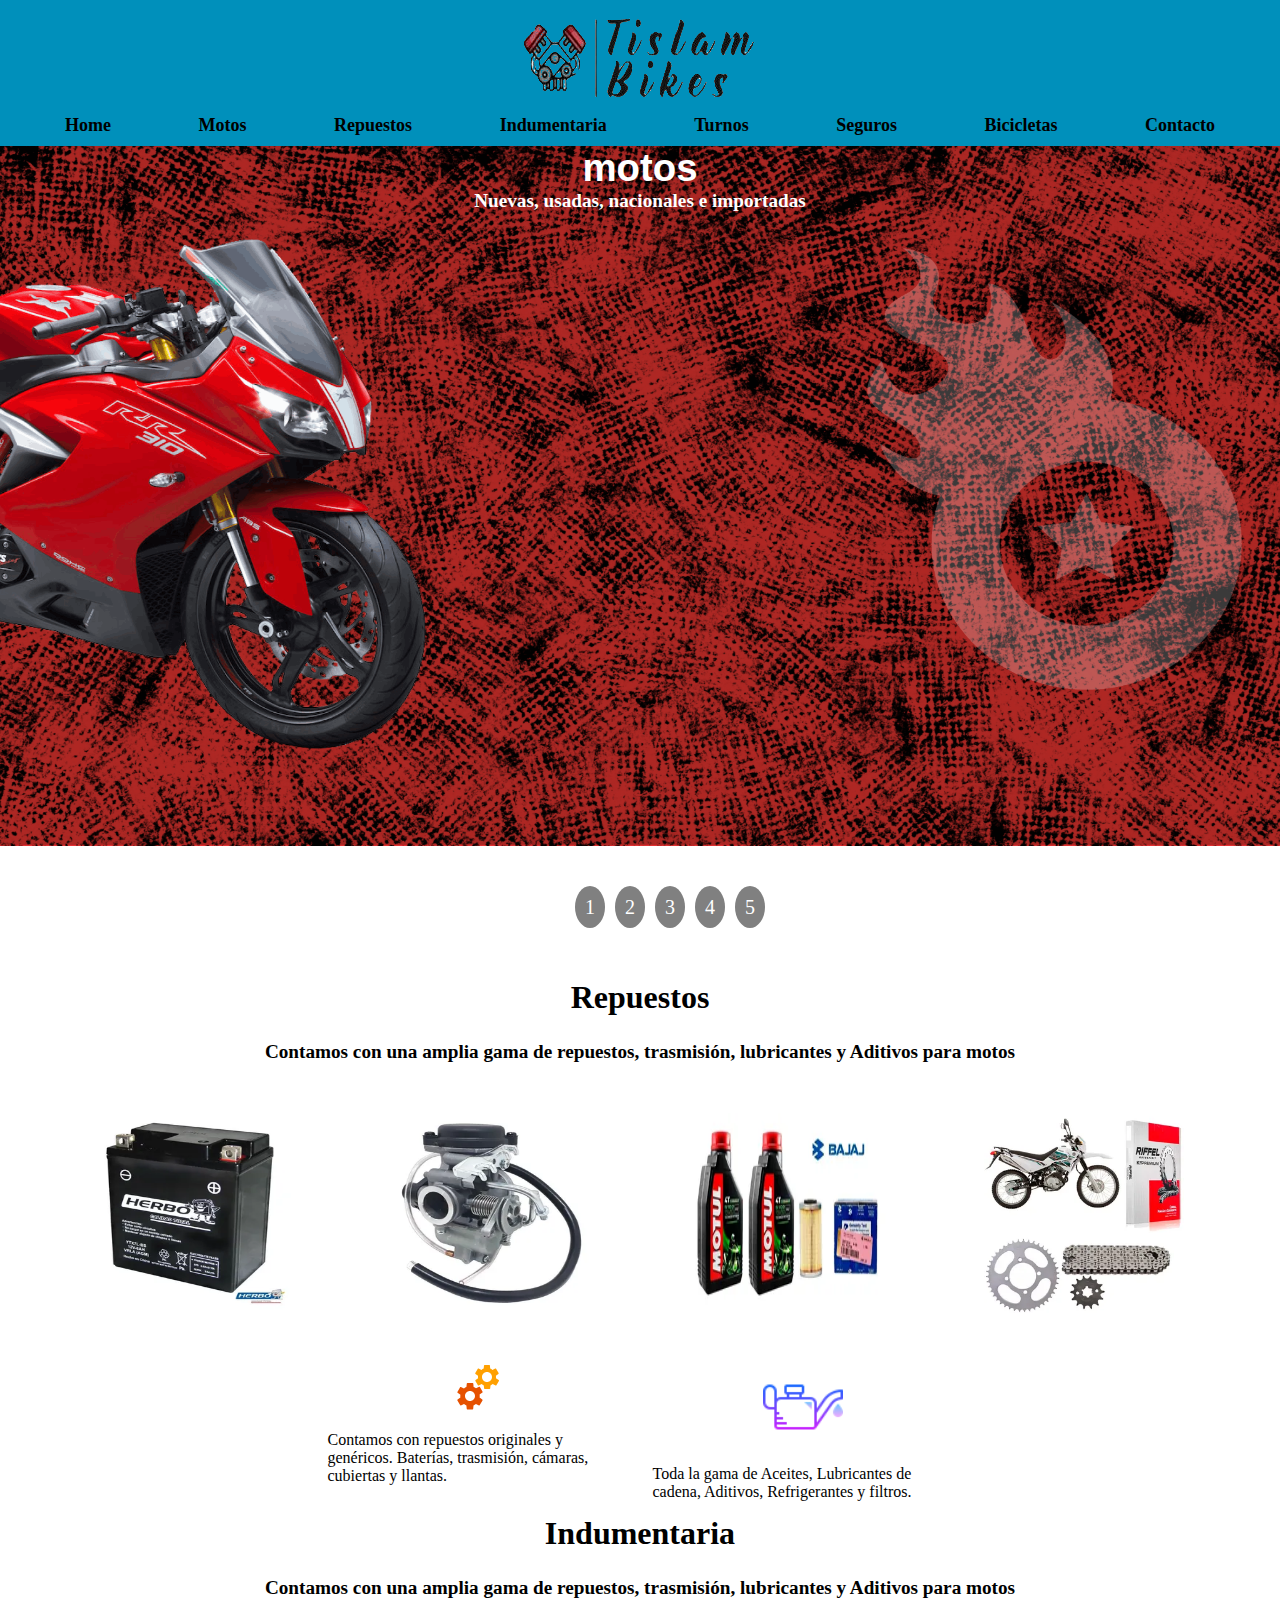
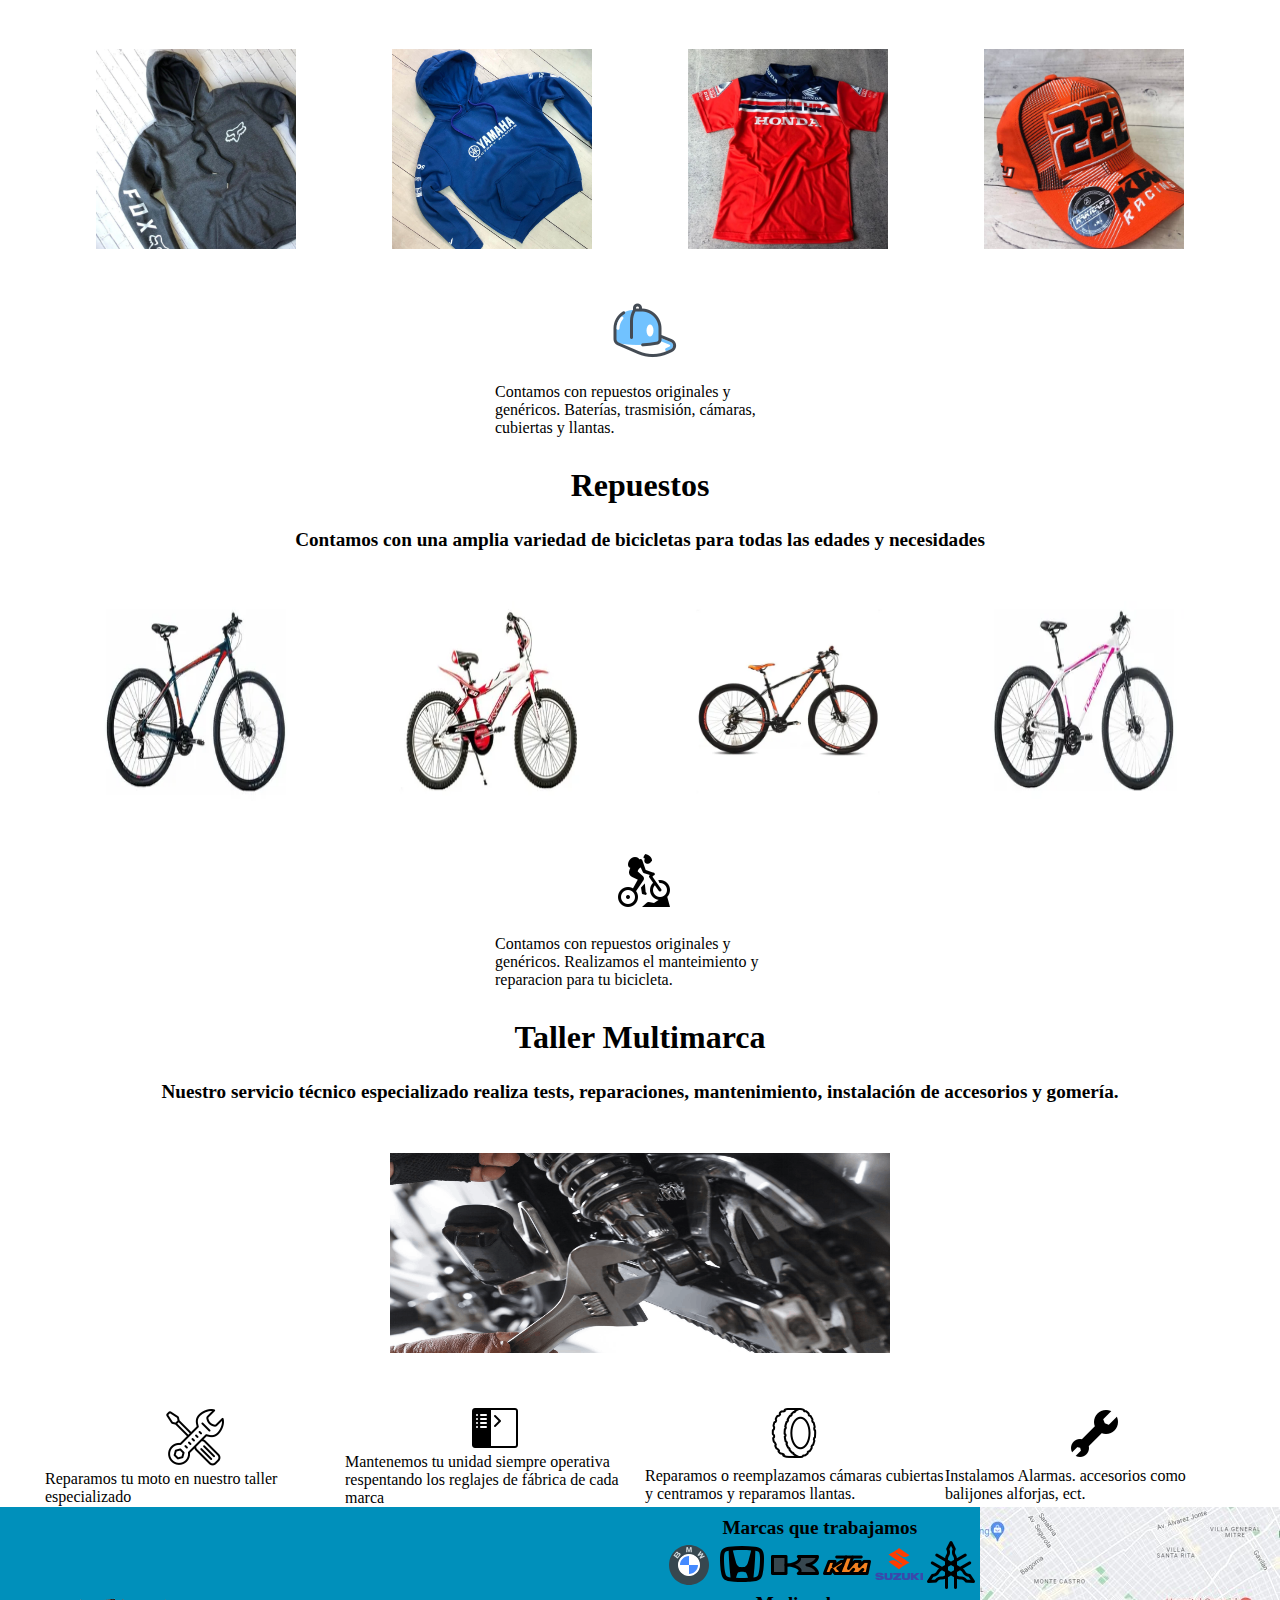
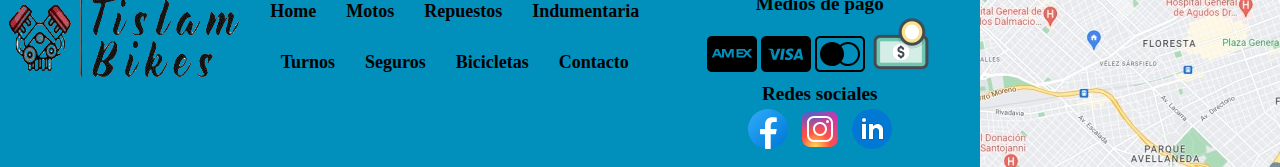
<file: index.html>
<!DOCTYPE html>
<html lang="en">
    <head>
        <meta charset="UTF-8">
        <meta http-equiv="X-UA-Compatible" content="IE=edge">
        <meta name="viewport" content="width=device-width, initial-scale=1.0">
        <link href="https://cdn.jsdelivr.net/npm/bootstrap@5.1.3/dist/css/bootstrap.min.css" rel="stylesheet" integrity="sha384-1BmE4kWBq78iYhFldvKuhfTAU6auU8tT94WrHftjDbrCEXSU1oBoqyl2QvZ6jIW3" crossorigin="anonymous">
        <link rel="stylesheet" href="./estilos/style.css">
        <meta name="keywords" content="moto, yamaha, honda, kawasaki, suzuki, bmw, repuestos, indumentaria, redbull, service">
        <meta name="description" content="Venta, servicio de motos, venta de indumentaria y repuestos.">
        <title>Desarrollo Web</title> <!-- eSTO MODIFICA LO QUE APARECE EN LA PESTAñA--> 
    </head>
        <header>  
            <nav class="bNav">
                    <img class="logo" src="./images/archivos para desarrollo web/seccion index/logo tislam.png" alt="logo tislam">
                    <input type="checkBox" id="check">
                    <label for="check" class="checkBtn">
                        <i class="menuIcon"> 
                            <img src="./images/archivos para desarrollo web/seccion index/icons8-menú.svg" alt="icono menu">
                        </i>
                    </label>
                    <ul class="menu">
                        <li class="navMenuItem">
                            <a class="navMenu" href="index.html">Home</a>
                        </li>
                        <li class="navMenuItem">
                            <a class="navMenu" href="./secciones/motos.html">Motos</a>
                        </li>
                        <li class="navMenuItem">
                            <a class="navMenu" href="./secciones/repuestos.html">Repuestos</a>
                        </li>
                        <li class="navMenuItem">
                            <a class="navMenu" href="./secciones/indumentaria.html">Indumentaria</a>
                        </li>
                        <li class="navMenuItem">
                            <a class="navMenu" href="./secciones/turnos.html">Turnos</a>
                        </li>
                        <li class="navMenuItem">
                            <a class="navMenu" href="./secciones/seguros.html">Seguros</a>
                        </li>
                        <li class="navMenuItem">
                            <a class="navMenu" href="./secciones/bicicletas.html">Bicicletas</a>
                        </li>
                        <li class="navMenuItem">
                            <a class="navMenu" href="./secciones/contacto.html">Contacto</a>
                        </li>
                    </ul> 
                </nav>
        </header>
        <body>
            <section>
                <div class="contenedorHome">
                    <div class="slider">  
                        <ul class="sliders">
                            <li id="sliders1">
                                <img src="./images/archivos para desarrollo web/seccion index/home/motos.png" alt="motos">
                                <div class="seccionTitulosInfo">
                                    <h1>motos</h1>
                                    <p class="informacionTitulos">Nuevas, usadas, nacionales e importadas</p>
                                </div>
                            </li>
                            <li id="sliders2">  
                                <img src="./images/archivos para desarrollo web/seccion index/home/taller.jpg" alt="taller">
                                <div class="seccionTitulosInfo">
                                    <h1>TALLER MULTIMARCA</h1>
                                    <p class="informacionTitulos">Servicio técnico especializado, Se realizan tests, reparaciones, mantenimiento,
                                        instalación de accesorios y gomería
                                    </p>
                                </div>
                            </li>
                            <li id="sliders3">
                                <img src="./images/archivos para desarrollo web/seccion index/home/seguros.jpg" alt="seguros">
                                <div class="seccionTitulosInfo">
                                    <h1>SEGURO y ALARMAS</h1>
                                    <p class="informacionTitulos">Cotización de seguro con tarjeta para circular y contra robo y hurto.
                                    </p>
                                </div>
                            </li>
                            <li id="sliders4">
                                <img src="./images/archivos para desarrollo web/seccion index/home/medios de pago.jpg" alt="medios de pago">
                                <div class="seccionTitulosInfo">
                                    <h1>FINANCIACIÓN</h1>
                                    <p class="informacionTitulos">Pagános con tarjeta de débito y crédito en cuotas.
                                    </p>
                                </div>
                            </li>
                            <li id="sliders5">
                                <img src="./images/archivos para desarrollo web/seccion index/home/repuestos.png" alt="repuestos">
                                <div class="menuCarrousel">
                                    <h1>REPUESTOS y LUBRICANTES</h1>
                                    <p class="informacionTitulos">Contamos con una amplia gama de repuestos, trasmisión, lubricantes y Aditivos para motos y generadores.
                                    </p>
                                </div>
                            </li>   
                        </ul>
                    </div>
                    <div class="vistInfor"> 
                        <ul class="menuCarrousel">
                            <li>
                                <a href="#sliders1">1</a>
                            </li>
                            <li>
                                <a href="#sliders2">2</a>
                            </li>
                            <li>
                                <a href="#sliders3">3</a>
                            </li>
                            <li>
                                <a href="#sliders4">4</a>
                            </li>
                            <li>
                                <a href="#sliders5">5</a>
                            </li>
                        </ul>
                    </div>
                <div class="indexInformacion">
                    <div class="indexDescripcionInformacion">
                        <h1>Repuestos</h1>
                        <p>Contamos con una amplia gama de repuestos, trasmisión, lubricantes y Aditivos para motos</p>
                    </div>
                    <div class="imagenesIndexInformacion">
                        <img src="./images/archivos para desarrollo web/seccion repuestos/bateria cg ybr.webp" alt="Bateria ybr cg">
                        <img src="./images/archivos para desarrollo web/seccion repuestos/carburador fz 16.webp" alt="carburador fz">
                        <img src="./images/archivos para desarrollo web/seccion repuestos/kit service bajaj ns200.webp" alt="kit service bajaj">
                        <img src="./images/archivos para desarrollo web/seccion repuestos/transmision xtz 125.webp" alt="transmision xtz">
                    </div>
                    <div class="informacionAdicional">
                        <div class="informacionAdicionalDescipcion">
                            <img src="./images/archivos para desarrollo web/seccion index/home/icons8-chebrón-hacia-la-derecha-ios-16-glyph/icons8-servicios.svg" alt="icono repuestos">
                            <p>Contamos con repuestos originales y genéricos.
                                Baterías, trasmisión, cámaras, cubiertas y llantas.</p>
                        </div>
                        <div class="informacionAdicionalDescipcionAceite">
                            <img src="./images/archivos para desarrollo web/seccion index/home/icons8-chebrón-hacia-la-derecha-ios-16-glyph/icons8-aceite-de-motor-64.png" alt="icono aceite">
                            <p>Toda la gama de Aceites, Lubricantes de cadena,
                                Aditivos, Refrigerantes y filtros.</p>
                        </div>
                    </div>
                </div>
                <div class="indexInformacion">
                    <div class="indexDescripcionInformacion">
                        <h1>Indumentaria</h1>
                        <p>Contamos con una amplia gama de repuestos, trasmisión, lubricantes y Aditivos para motos</p>
                    </div>
                    <div class="imagenesIndexInformacion">
                        <img src="./images/archivos para desarrollo web/seccion indumentaria/campera/buzo fox adelante.jpg" alt="buzo fox">
                        <img src="./images/archivos para desarrollo web/seccion indumentaria/campera/buzo yamaha.jpg" alt="buzo yamaha">
                        <img src="./images/archivos para desarrollo web/seccion indumentaria/remera/honda negra.jpg" alt="remera negra">
                        <img src="./images/archivos para desarrollo web/seccion indumentaria/gorras/ktm.jpg" alt="gorra ktm">
                    </div>
                    <div class="informacionAdicional">
                        <div class="informacionAdicionalDescipcion">
                            <img src="./images/archivos para desarrollo web/seccion index/home/icons8-chebrón-hacia-la-derecha-ios-16-glyph/icons8-gorra-64.png" alt="icono indumentaria">
                            <p>Contamos con repuestos originales y genéricos.
                                Baterías, trasmisión, cámaras, cubiertas y llantas.</p>
                        </div>
                    </div>
                </div>
                <div class="indexInformacion">
                    <div class="indexDescripcionInformacion">
                        <h1>Repuestos</h1>
                        <p>Contamos con una amplia variedad de bicicletas para todas las edades y necesidades</p>
                    </div>
                    <div class="imagenesIndexInformacion">
                        <img src="./images/archivos para desarrollo web/seccion bicicletas/mountainBikeOlmoWish290.webp" alt="mountain bike">
                        <img src="./images/archivos para desarrollo web/seccion bicicletas/BicicletaInfantilRaleigh.webp" alt="bicicleta infantil">
                        <img src="./images/archivos para desarrollo web/seccion bicicletas/MountainBikeRaleighMojave2.02018.webp" alt="mountan bike">
                        <img src="./images/archivos para desarrollo web/seccion bicicletas/MountainBikeTopMegaSunShineRosa.webp" alt="mountan bike">
                    </div>
                    <div class="informacionAdicional">
                        <div class="informacionAdicionalDescipcion">
                            <img src="./images/archivos para desarrollo web/seccion index/home/icons8-el-ciclismo-de-montaña-64.png" alt="icono repuestos">
                            <p>Contamos con repuestos originales y genéricos.
                                Realizamos el manteimiento y reparacion para tu bicicleta.</p>
                        </div>
                    </div>
                </div>
                <div class="indexInformacion">
                    <div class="indexDescripcionInformacion">
                        <h1>Taller Multimarca</h1>
                        <p>Nuestro servicio técnico especializado realiza tests, reparaciones, mantenimiento,
                            instalación de accesorios y gomería.</p>
                    </div>
                    <div class="imagenesIndexInformacionTaller">
                        <img src="./images/archivos para desarrollo web/seccion index/home/repuestos.png" alt="fondo taller">
                    </div>
                    <div class="informacionAdicionalTaller">
                        <div class="informacionAdicionalDescipcionTaller">
                            <img src="./images/archivos para desarrollo web/seccion index/home/icons8-chebrón-hacia-la-derecha-ios-16-glyph/icons8-mantenimiento-64.png" alt="icono repuestos">
                            <p>Reparamos tu moto en nuestro taller especializado</p>
                        </div>
                        <div class="informacionAdicionalDescipcionTaller">
                            <img src="./images/archivos para desarrollo web/seccion index/home/icons8-chebrón-hacia-la-derecha-ios-16-glyph/icons8-mostrar-sidepanel-50.png" alt="icono aceite">
                            <p>Mantenemos tu unidad siempre operativa respentando los reglajes de fábrica de cada marca</p>
                        </div>
                        <div class="informacionAdicionalDescipcionTaller">
                            <img src="./images/archivos para desarrollo web/seccion index/home/icons8-chebrón-hacia-la-derecha-ios-16-glyph/icons8-neumático-50.png" alt="icono aceite">
                            <p>Reparamos o reemplazamos cámaras cubiertas y centramos y reparamos llantas.</p>
                        </div>
                        <div class="informacionAdicionalDescipcionTaller">
                            <img src="./images/archivos para desarrollo web/seccion index/home/icons8-chebrón-hacia-la-derecha-ios-16-glyph/icons8-open-end-wrench-50.png" alt="icono aceite">
                            <p>Instalamos Alarmas. accesorios como balijones alforjas, ect.</p>
                        </div>
                    </div>
            </section>
    
        <footer class="pieDePagina">
            <div class="cajaLogoFooter">
                <img class="footerLogo" src="./images/archivos para desarrollo web/seccion index/logo tislam.png" alt="">
            </div>
            <div class="cajaSeccionesFooter">
                <div class="bloqueUno">
                    <ul class="listaUno">
                        <li class="footerMenuItem">
                            <a class="footerMenu" href="./index.html">Home</a>
                        </li>
                        <li class="footerMenuItem">
                            <a class="footerMenu" href="./secciones/motos.html">Motos</a> 
                        </li>
                        <li class="footerMenuItem">
                            <a class="footerMenu" href="./secciones/repuestos.html">Repuestos</a>
                        </li>
                        <li class="footerMenuItem">
                            <a class="footerMenu" href="./secciones/indumentaria.html">Indumentaria</a>
                        </li>
                    </ul>
                </div>
                <div class="bloqueDos">
                    <ul class="listaDos">
                        <li class="footerMenuItem">
                            <a class="footerMenu" href="./secciones/turnos.html">Turnos</a>                    
                        </li>
                        <li class="footerMenuItem">
                            <a class="footerMenu" href="./secciones/seguros.html">Seguros</a>
                        </li>
                        <li class="footerMenuItem">
                            <a class="footerMenu" href="./secciones/bicicletas.html">Bicicletas</a>
                        </li>
                        <li class="footerMenuItem">
                            <a class="footerMenu" href="./secciones/contacto.html">Contacto</a>
                        </li>
                    </ul>
                </div>
            </div> 
            <div class="elementosFooter">
                <div class="footerMarcas">
                    <p class="footerLogoMarca">Marcas que trabajamos</p>
                    <img src="./images/archivos para desarrollo web/seccion footer/marcas/icons8-bmw.svg" alt="icono-bmw">
                    <img src="./images/archivos para desarrollo web/seccion footer/marcas/icons8-honda.svg" alt="icono-honda">
                    <img src="./images/archivos para desarrollo web/seccion footer/marcas/icons8-kawasaki-corporation-manufactures-the-motorcycle-and-engine-48.png" alt="icono-kawa">
                    <img src="./images/archivos para desarrollo web/seccion footer/marcas/icono ktm.png" alt="icono-ktm">
                    <img src="./images/archivos para desarrollo web/seccion footer/marcas/icons8-suzuki.svg" alt="icono-suzuki">
                    <img src="./images/archivos para desarrollo web/seccion footer/marcas/icons8-yamaha-motor-company-limited-is-a-japanese-manufacturer-of-motorcycles-48.png" alt="icono-yamaha">
                </div>
                <div class="mediosDePago">
                    <p class="footerLogoPago">Medios de pago</p>
                    <img src="./images/archivos para desarrollo web/seccion footer/medios de pago/icons8-amex.svg" alt="icono-amex">
                    <img src="./images/archivos para desarrollo web/seccion footer/medios de pago/icons8-visa.svg" alt="icono-visa">
                    <img src="./images/archivos para desarrollo web/seccion footer/medios de pago/icons8-mastercard.svg" alt="icono/master">
                    <img src="./images/archivos para desarrollo web/seccion footer/medios de pago/icons8-efectivo-64.png" alt="icono-efectivo"> 
                </div>
                <div class="redesSociales">
                    <p class="footerLogoSociales">Redes sociales</p>
                    <img src="./images/archivos para desarrollo web/seccion footer/red social/icons8-facebook-nuevo.svg" alt="icono-facebook">
                    <img src="./images/archivos para desarrollo web/seccion footer/red social/icons8-instagram.svg" alt="icono-instagram">
                    <img src="./images/archivos para desarrollo web/seccion footer/red social/icons8-linkedin-rodeado-de-círculo.svg" alt="icono-linkedin">
                </div>
            </div>
            <div class="dondeEstamos">
                <img src="./images/archivos para desarrollo web/seccion footer/donde estamos/google2.jpg" alt="Ubicacion del lugar">
            </div>
        </footer>
        <script src="https://cdn.jsdelivr.net/npm/bootstrap@5.1.3/dist/js/bootstrap.bundle.min.js" integrity="sha384-ka7Sk0Gln4gmtz2MlQnikT1wXgYsOg+OMhuP+IlRH9sENBO0LRn5q+8nbTov4+1p" crossorigin="anonymous"></script>
    </body>
    </html>
</file>
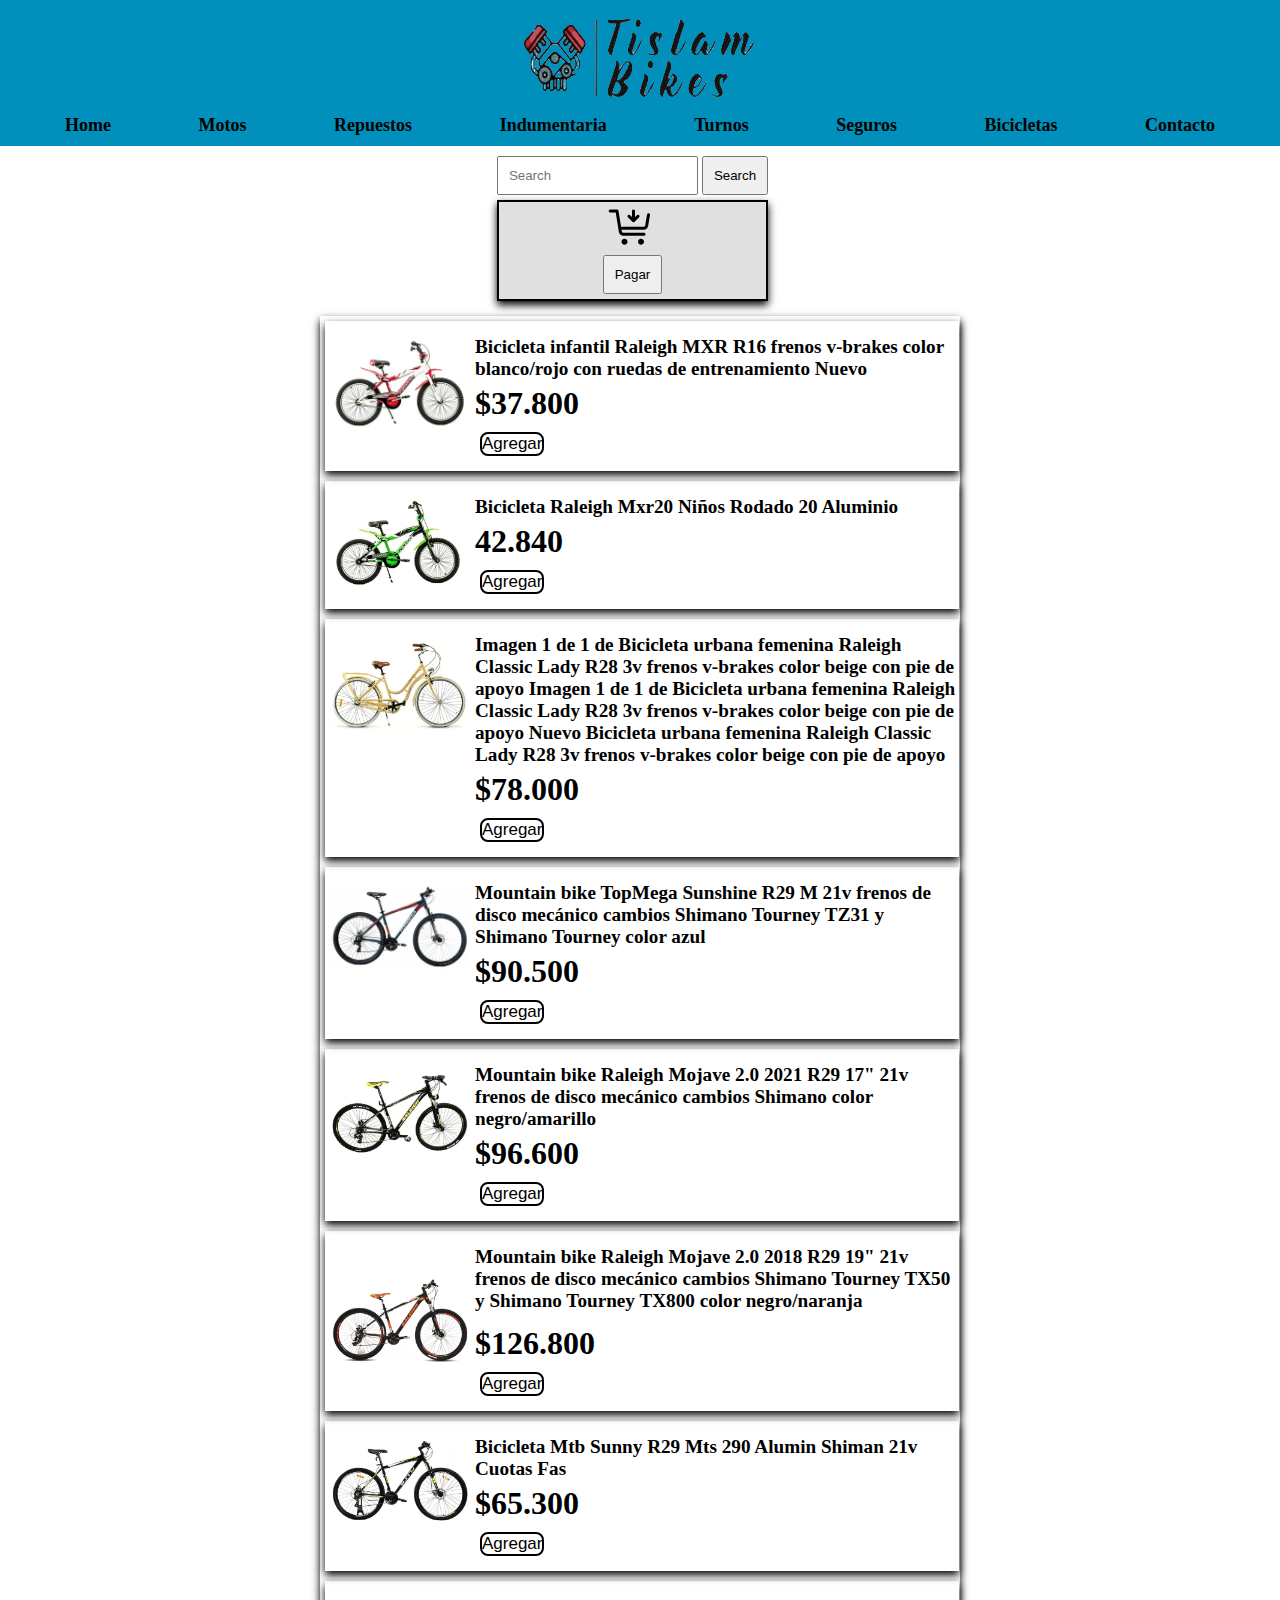
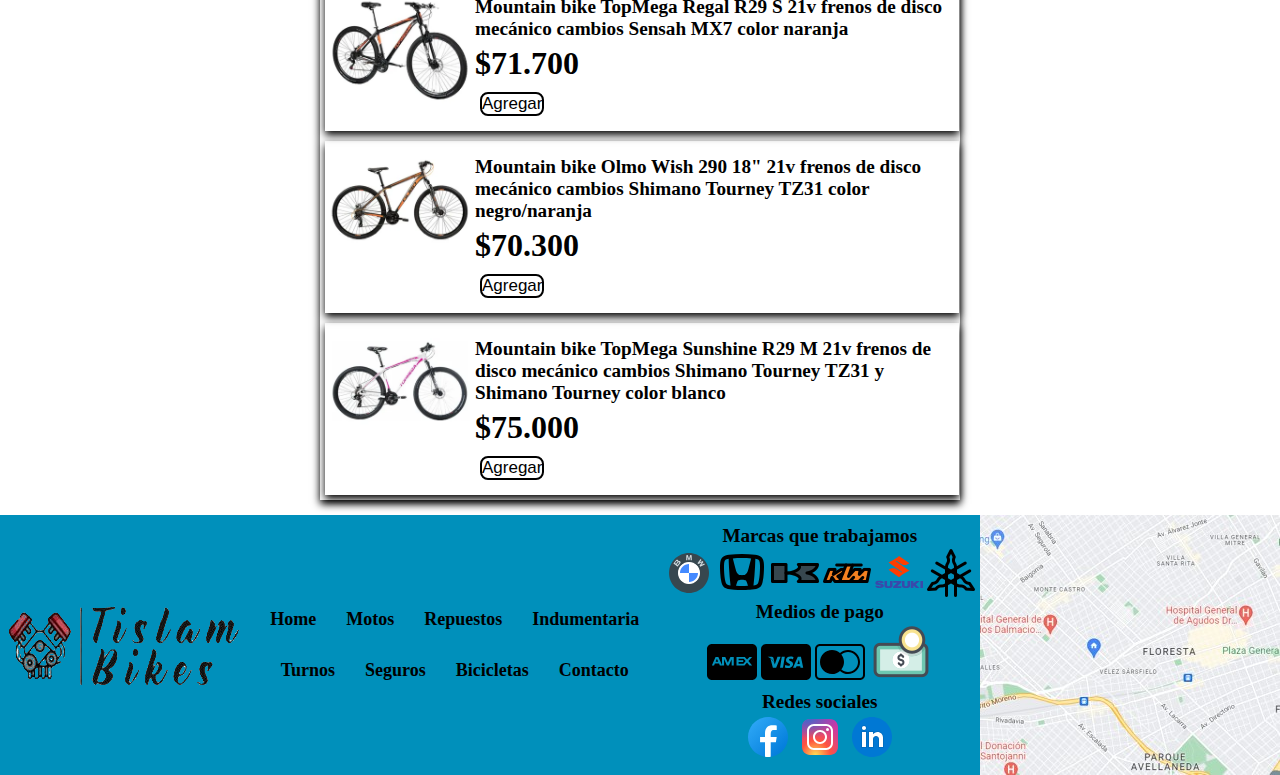
<file: secciones/bicicletas.html>
<!DOCTYPE html>
<html lang="en">
<head>
    <meta charset="UTF-8">
    <meta http-equiv="X-UA-Compatible" content="IE=edge">
    <meta name="viewport" content="width=device-width, initial-scale=1.0">
    <link rel="stylesheet" href="../estilos/style.css">
    <meta name="keywords" content="bicicleta, rodados, MountainBike, playera, chicos">
    <meta name="description" content="Encontra la bicicleta de tu sueños">
    <title>Document</title>
</head>
<body>
    <header>  
        <nav class="bNav">
            <img class="logo" src="../images/archivos para desarrollo web/seccion index/logo tislam.png" alt="logo tisman">
            <input type="checkBox" id="check">
            <label for="check" class="checkBtn">
                <i class="menuIcon"> 
                    <img src="../images/archivos para desarrollo web/seccion index/icons8-menú.svg" alt="icono menu">
                </i>
            </label>
                <ul class="menu">
                    <li class="navMenuItem">
                        <a class="navMenu" href="../index.html">Home</a>
                    </li>
                    <li class="navMenuItem">
                        <a class="navMenu" href="../secciones/motos.html">Motos</a>                    
                    </li>
                    <li class="navMenuItem">
                        <a class="navMenu" href="../secciones/repuestos.html">Repuestos</a>
                    </li>
                    <li class="navMenuItem">
                        <a class="navMenu" href="../secciones/indumentaria.html">Indumentaria</a>
                    </li>
                    <li class="navMenuItem">
                        <a class="navMenu" href="../secciones/turnos.html">Turnos</a>                    
                    </li>
                    <li class="navMenuItem">
                        <a class="navMenu" href="../secciones/seguros.html">Seguros</a>
                    </li>
                    <li class="navMenuItem">
                        <a class="navMenu" href="../secciones/bicicletas.html">Bicicletas</a>
                    </li>
                    <li class="navMenuItem">
                        <a class="navMenu" href="../secciones/contacto.html">Contacto</a>
                    </li>
                </ul> 
        </nav>
    </header>
    <section class="seccionBicicletas">
        <nav class="navbar navbar-light bg-light buscadorBicicletas">
            <div class="container-fluid">
              <form class="d-flex">
                <input class="form-control me-2" type="search" placeholder="Search" aria-label="Search">
                <button class="btn btn-outline-success" type="submit">Search</button>
              </form>
              <div class="carritoYPagoBicicletas">
                  <img class="carritoBicicletas" src="../images/archivos para desarrollo web/seccion indumentaria/icons8-comprar-48.png" alt="">
                  <button class="botonPagoBicicletas">Pagar</button>
              </div>
            </div>
        </nav>
        <div class="stockBicicletas">
            <div class="cajaBicicletas">
                <div class="fotoBicicletas">
                    <img src="../images/archivos para desarrollo web/seccion bicicletas/BicicletaInfantilRaleigh.webp" alt="Bicicleta Infantil">
                </div>
                <div class="descripcionBicicletas">
                    <p class="descripcion">
                        Bicicleta infantil Raleigh MXR R16 frenos v-brakes color blanco/rojo con ruedas de entrenamiento  
                        Nuevo
                    </p>
                    <h1 class="precioBicicletas">$37.800</h1>
                    <div class="botonBicicletas">
                        <button class="botonCarritoBicicletas">Agregar</button>
                    </div>   
                </div>
            </div>
            <div class="cajaBicicletas">
                <div class="fotoBicicletas">
                    <img src="../images/archivos para desarrollo web/seccion bicicletas/BicicletaInfantilRaleighr16.webp" alt="Bicicleta infantil">
                </div>
                <div class="descripcionBicicletas">
                    <p class="descripcion">Bicicleta Raleigh Mxr20 Niños Rodado 20 Aluminio</p>
                    <h1 class="precioBicicletas">42.840</h1>
                    <div class="botonBicicletas">
                        <button class="botonCarritoBicicletas">Agregar</button>
                    </div>   
                </div>
            </div>
            <div class="cajaBicicletas">
                <div class="fotoBicicletas">
                    <img src="../images/archivos para desarrollo web/seccion bicicletas/BicicletaUrbanaFemeninaRaleighClassicLady.webp" alt="Bicicleta Femenina">
                </div>
                <div class="descripcionBicicletas">
                    <p class="descripcion">Imagen 1 de 1 de Bicicleta urbana femenina Raleigh Classic Lady R28 3v frenos v-brakes color beige con pie de apoyo  Imagen 1 de 1 de Bicicleta urbana femenina Raleigh Classic Lady R28 3v frenos v-brakes color beige con pie de apoyo  
                        Nuevo
                        Bicicleta urbana femenina Raleigh Classic Lady R28 3v frenos v-brakes color beige con pie de apoyo</p>
                    <h1 class="precioBicicletas">$78.000</h1>
                    <div class="botonBicicletas">
                        <button class="botonCarritoBicicletas">Agregar</button>
                    </div>   
                </div>
            </div>
            <div class="cajaBicicletas">
                <div class="fotoBicicletas">
                    <img src="../images/archivos para desarrollo web/seccion bicicletas/mountainBikeOlmoWish290.webp" alt="Bicicleta MountainBike">
                </div>
                <div class="descripcionBicicletas">
                    <p class="descripcion">Mountain bike TopMega Sunshine R29 M 21v frenos de disco mecánico cambios Shimano Tourney TZ31 y Shimano Tourney color azul</p>
                    <h1 class="precioBicicletas">$90.500</h1>
                    <div class="botonBicicletas">
                        <button class="botonCarritoBicicletas">Agregar</button>
                    </div>   
                </div>
            </div>
            <div class="cajaBicicletas">
                <div class="fotoBicicletas">
                    <img src="../images/archivos para desarrollo web/seccion bicicletas/MountainBikeRaleighMojave2.0.webp" alt="Bicicleta MountanBike">
                </div>
                <div class="descripcionBicicletas">
                    <p class="descripcion">Mountain bike Raleigh Mojave 2.0 2021 R29 17" 21v frenos de disco mecánico cambios Shimano color negro/amarillo</p>
                    <h1 class="precioBicicletas">$96.600</h1>
                    <div class="botonBicicletas">
                        <button class="botonCarritoBicicletas">Agregar</button>
                    </div>   
                </div>
            </div>
            <div class="cajaBicicletas">
                <div class="fotoBicicletas">
                    <img src="../images/archivos para desarrollo web/seccion bicicletas/MountainBikeRaleighMojave2.02018.webp" alt="">
                </div>
                <div class="descripcionBicicletas">
                    <p class="descripcion">Mountain bike Raleigh Mojave 2.0 2018 R29 19" 21v frenos de disco mecánico cambios Shimano Tourney TX50 y Shimano Tourney TX800 color negro/naranja</p>
                    <h1 class="precioBicicletas">$126.800</h1>
                    <div class="botonBicicletas">
                        <button class="botonCarritoBicicletas">Agregar</button>
                    </div>   
                </div>
            </div>
            <div class="cajaBicicletas">
                <div class="fotoBicicletas">
                    <img src="../images/archivos para desarrollo web/seccion bicicletas/MountainBikeSunnyMts290.webp" alt="MountainBike Sunny">
                </div>
                <div class="descripcionBicicletas">
                    <p class="descripcion">Bicicleta Mtb Sunny R29 Mts 290 Alumin Shiman 21v Cuotas Fas</p>
                    <h1 class="precioBicicletas">$65.300</h1>
                    <div class="botonBicicletas">
                        <button class="botonCarritoBicicletas">Agregar</button>
                    </div>   
                </div>
            </div>
            <div class="cajaBicicletas">
                <div class="fotoBicicletas">
                    <img src="../images/archivos para desarrollo web/seccion bicicletas/MountainBikeTopMegaRegal.webp" alt="MoutnainBike TopMega">
                </div>
                <div class="descripcionBicicletas">
                    <p class="descripcion">Mountain bike TopMega Regal R29 S 21v frenos de disco mecánico cambios Sensah MX7 color naranja</p>
                    <h1 class="precioBicicletas">$71.700</h1>
                    <div class="botonBicicletas">
                        <button class="botonCarritoBicicletas">Agregar</button>
                    </div>   
                </div>
            </div>
            <div class="cajaBicicletas">
                <div class="fotoBicicletas">
                    <img src="../images/archivos para desarrollo web/seccion bicicletas/MountainBikeTopMegaSunShine.webp" alt="MountanBike TopMegaSunShine">
                </div>
                <div class="descripcionBicicletas">
                    <p class="descripcion">Mountain bike Olmo Wish 290 18" 21v frenos de disco mecánico cambios Shimano Tourney TZ31 color negro/naranja</p>
                    <h1 class="precioBicicletas">$70.300</h1>
                    <div class="botonBicicletas">
                        <button class="botonCarritoBicicletas">Agregar</button>
                    </div>   
                </div>
            </div>
            <div class="cajaBicicletas">
                <div class="fotoBicicletas">
                    <img src="../images/archivos para desarrollo web/seccion bicicletas/MountainBikeTopMegaSunShineRosa.webp" alt="">
                </div>
                <div class="descripcionBicicletas">
                    <p class="descripcion">Mountain bike TopMega Sunshine R29 M 21v frenos de disco mecánico cambios Shimano Tourney TZ31 y Shimano Tourney color blanco</p>
                    <h1 class="precioBicicletas">$75.000</h1>
                    <div class="botonBicicletas">
                        <button class="botonCarritoBicicletas">Agregar</button>
                    </div>   
                </div>
            </div>
        </div>
    </section>
    <footer class="pieDePagina">
        <div class="cajaLogoFooter">
            <img class="footerLogo" src="../images/archivos para desarrollo web/seccion index/logo tislam.png" alt="">
        </div>
        <div class="cajaSeccionesFooter">
            <div class="bloqueUno">
                <ul class="listaUno">
                    <li class="footerMenuItem">
                        <a class="footerMenu" href="../index.html">Home</a>
                    </li>
                    <li class="footerMenuItem">
                        <a class="footerMenu" href="../secciones/motos.html">Motos</a> 
                    </li>
                    <li class="footerMenuItem">
                        <a class="footerMenu" href="../secciones/repuestos.html">Repuestos</a>
                    </li>
                    <li class="footerMenuItem">
                        <a class="footerMenu" href="../secciones/indumentaria.html">Indumentaria</a>
                    </li>
                </ul>
            </div>
            <div class="bloqueDos">
                <ul class="listaDos">
                    <li class="footerMenuItem">
                        <a class="footerMenu" href="../secciones/turnos.html">Turnos</a>                    
                    </li>
                    <li class="footerMenuItem">
                        <a class="footerMenu" href="../secciones/seguros.html">Seguros</a>
                    </li>
                    <li class="footerMenuItem">
                        <a class="footerMenu" href="../secciones/bicicletas.html">Bicicletas</a>
                    </li>
                    <li class="footerMenuItem">
                        <a class="footerMenu" href="../secciones/contacto.html">Contacto</a>
                    </li>
                </ul>
            </div>
        </div> 
        <div class="elementosFooter">
            <div class="footerMarcas">
                <p class="footerLogoMarca">Marcas que trabajamos</p>
                <img src="../images/archivos para desarrollo web/seccion footer/marcas/icons8-bmw.svg" alt="icono-bmw">
                <img src="../images/archivos para desarrollo web/seccion footer/marcas/icons8-honda.svg" alt="icono-honda">
                <img src="../images/archivos para desarrollo web/seccion footer/marcas/icons8-kawasaki-corporation-manufactures-the-motorcycle-and-engine-48.png" alt="icono-kawa">
                <img src="../images/archivos para desarrollo web/seccion footer/marcas/icono ktm.png" alt="icono-ktm">
                <img src="../images/archivos para desarrollo web/seccion footer/marcas/icons8-suzuki.svg" alt="icono-suzuki">
                <img src="../images/archivos para desarrollo web/seccion footer/marcas/icons8-yamaha-motor-company-limited-is-a-japanese-manufacturer-of-motorcycles-48.png" alt="icono-yamaha">
            </div>
            <div class="mediosDePago">
                <p class="footerLogoPago">Medios de pago</p>
                <img src="../images/archivos para desarrollo web/seccion footer/medios de pago/icons8-amex.svg" alt="icono-amex">
                <img src="../images/archivos para desarrollo web/seccion footer/medios de pago/icons8-visa.svg" alt="icono-visa">
                <img src="../images/archivos para desarrollo web/seccion footer/medios de pago/icons8-mastercard.svg" alt="icono/master">
                <img src="../images/archivos para desarrollo web/seccion footer/medios de pago/icons8-efectivo-64.png" alt="icono-efectivo"> 
            </div>
            <div class="redesSociales">
                <p class="footerLogoSociales">Redes sociales</p>
                <img src="../images/archivos para desarrollo web/seccion footer/red social/icons8-facebook-nuevo.svg" alt="icono-facebook">
                <img src="../images/archivos para desarrollo web/seccion footer/red social/icons8-instagram.svg" alt="icono-instagram">
                <img src="../images/archivos para desarrollo web/seccion footer/red social/icons8-linkedin-rodeado-de-círculo.svg" alt="icono-linkedin">
            </div>
        </div>
        <div class="dondeEstamos">
            <img src="../images/archivos para desarrollo web/seccion footer/donde estamos/google2.jpg" alt="Ubicacion del lugar">
        </div>
    </footer>
    <script src="https://cdn.jsdelivr.net/npm/bootstrap@5.1.3/dist/js/bootstrap.bundle.min.js" integrity="sha384-ka7Sk0Gln4gmtz2MlQnikT1wXgYsOg+OMhuP+IlRH9sENBO0LRn5q+8nbTov4+1p" crossorigin="anonymous"></script>
</body>
</html>
</file>
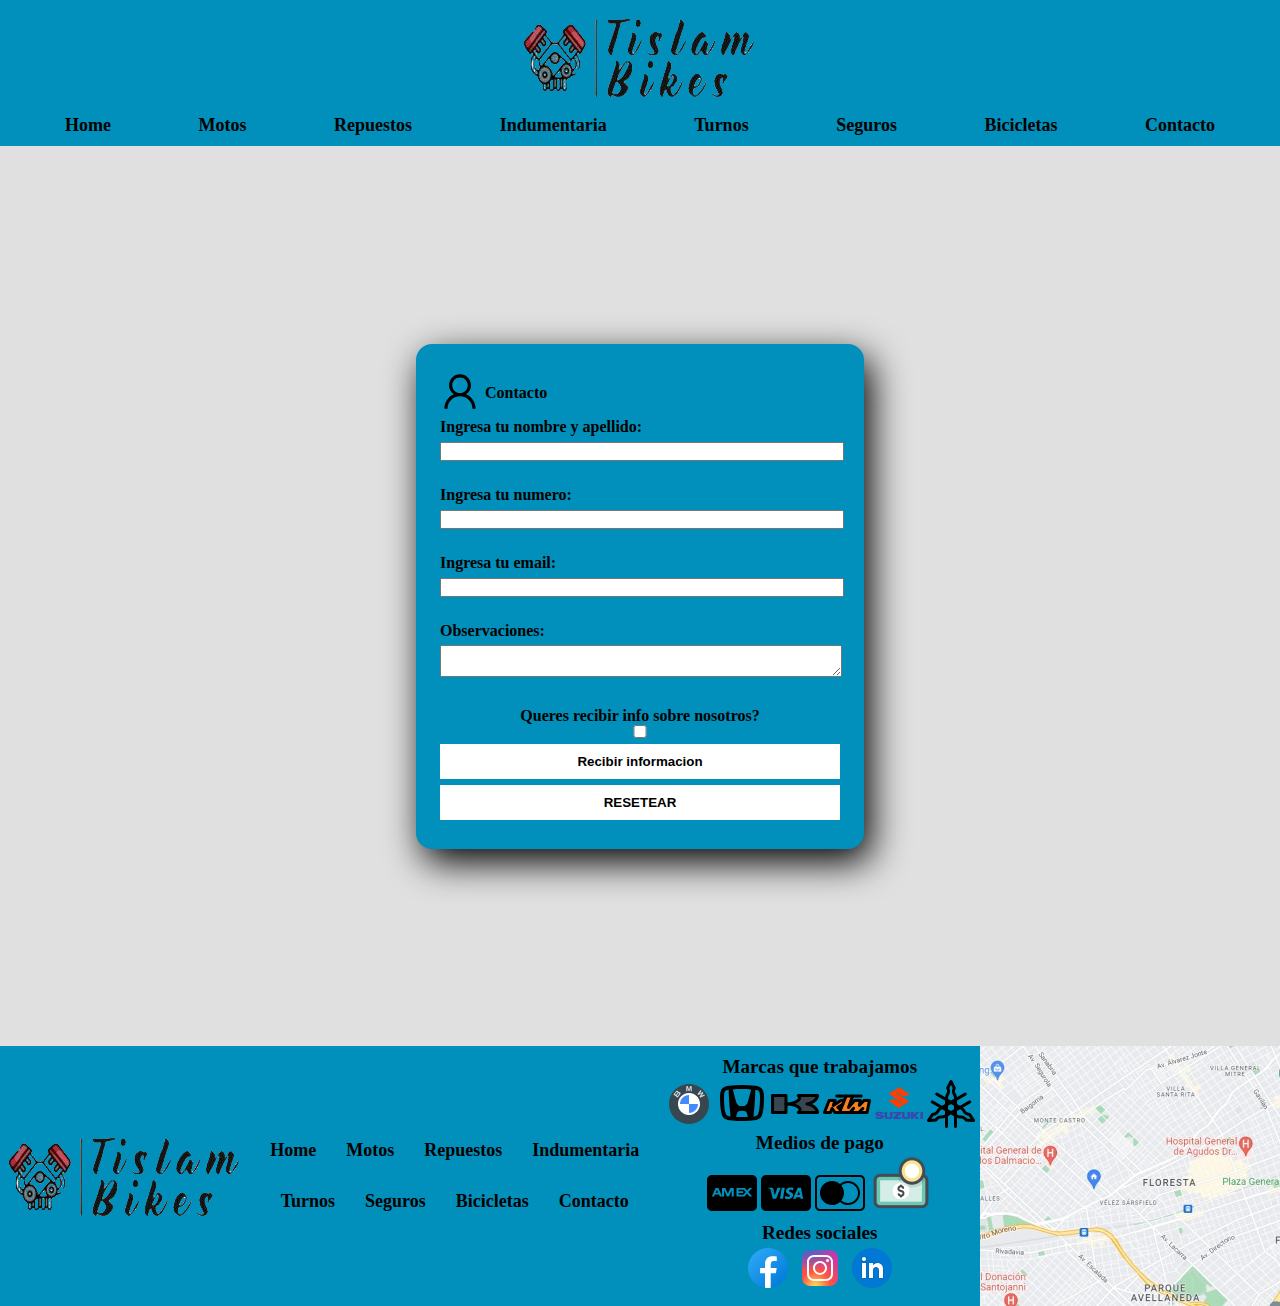
<file: secciones/contacto.html>
<!DOCTYPE html>
<html lang="es">
<head>
	<meta charset="UTF-8">
	<meta name="viewport" content="width=device-width, initial-scale=1.0">
    <link rel="stylesheet" href="../estilos/style.css">
	<meta name="keywords" content="contacto, cliente, asesores">
    <meta name="description" content="Dejanos tus datos para que nos podamos poner en contacto con vos">
    <title>Contacto</title>
</head>
<body>
    <header>  
        <nav class="bNav">
            <img class="logo" src="../images/archivos para desarrollo web/seccion index/logo tislam.png" alt="logo tislam">
            <input type="checkBox" id="check">
            <label for="check" class="checkBtn">
                <i class="menuIcon"> 
                    <img src="../images/archivos para desarrollo web/seccion index/icons8-menú.svg" alt="icono menu">
                </i>
            </label>    
            <ul class="menu">
                <li class="navMenuItem">
                    <a class="navMenu" href="../index.html">Home</a>
                </li>
                <li class="navMenuItem">
                    <a class="navMenu" href="../secciones/motos.html">Motos</a>                    
                </li>
                <li class="navMenuItem">
                    <a class="navMenu" href="../secciones/repuestos.html">Repuestos</a>
                </li>
                <li class="navMenuItem">
                    <a class="navMenu" href="../secciones/indumentaria.html">Indumentaria</a>
                </li>
                <li class="navMenuItem">
                    <a class="navMenu" href="../secciones/turnos.html">Turnos</a>                    
                </li>
                <li class="navMenuItem">
                    <a class="navMenu" href="../secciones/seguros.html">Seguros</a>
                </li>
                <li class="navMenuItem">
                    <a class="navMenu" href="../secciones/bicicletas.html">Bicicletas</a>
                </li>
                <li class="navMenuItem">
                    <a class="navMenu" href="../secciones/contacto.html">Contacto</a>
                </li>
            </ul> 
        </nav>
    </header>
	<!-- formulario de contacto -->
    <section class="formulario">
        <article class="articulo">    
            <div class="form">
                <img class="logoForm" src="../images/archivos para desarrollo web/seccion cantanto/icons8-contactos.svg" alt="logo formulario">
                <h1 class="textoContacto">Contacto</h1>
            </div>
            <form class="contacto">
                <label for="nombreApellido">Ingresa tu nombre y apellido:</label>
                <input type="text" name="nombreApellido"><br>
                <label for="numero">Ingresa tu numero:</label>
                <input type="text" name="numero"><br>
                <label for="email">Ingresa tu email:</label>
                <input type="email" name="email"><br>
                <label for="Observaciones"> Observaciones:<br>
                <textarea type="text" name="Observaciones"></textarea>
                </label> <br>
                <div class="informacion">Queres recibir info sobre nosotros?
                <input type="checkbox" name="acepta" value="1"></div>
                <input type="submit" value="Recibir informacion">
                <input type="reset" value="RESETEAR">
            </form>
        </article>
    </section>
	<!-- cierre de form contacto -->
	<!-- inicio de footer --> 
    <footer class="pieDePagina">
        <div class="cajaLogoFooter">
            <img class="footerLogo" src="../images/archivos para desarrollo web/seccion index/logo tislam.png" alt="">
        </div>
        <div class="cajaSeccionesFooter">
            <div class="bloqueUno">
                <ul class="listaUno">
                    <li class="footerMenuItem">
                        <a class="footerMenu" href="../index.html">Home</a>
                    </li>
                    <li class="footerMenuItem">
                        <a class="footerMenu" href="../secciones/motos.html">Motos</a> 
                    </li>
                    <li class="footerMenuItem">
                        <a class="footerMenu" href="../secciones/repuestos.html">Repuestos</a>
                    </li>
                    <li class="footerMenuItem">
                        <a class="footerMenu" href="../secciones/indumentaria.html">Indumentaria</a>
                    </li>
                </ul>
            </div>
            <div class="bloqueDos">
                <ul class="listaDos">
                    <li class="footerMenuItem">
                        <a class="footerMenu" href="../secciones/turnos.html">Turnos</a>                    
                    </li>
                    <li class="footerMenuItem">
                        <a class="footerMenu" href="../secciones/seguros.html">Seguros</a>
                    </li>
                    <li class="footerMenuItem">
                        <a class="footerMenu" href="../secciones/bicicletas.html">Bicicletas</a>
                    </li>
                    <li class="footerMenuItem">
                        <a class="footerMenu" href="../secciones/contacto.html">Contacto</a>
                    </li>
                </ul>
            </div>
        </div> 
        <div class="elementosFooter">
            <div class="footerMarcas">
                <p class="footerLogoMarca">Marcas que trabajamos</p>
                <img src="../images/archivos para desarrollo web/seccion footer/marcas/icons8-bmw.svg" alt="icono-bmw">
                <img src="../images/archivos para desarrollo web/seccion footer/marcas/icons8-honda.svg" alt="icono-honda">
                <img src="../images/archivos para desarrollo web/seccion footer/marcas/icons8-kawasaki-corporation-manufactures-the-motorcycle-and-engine-48.png" alt="icono-kawa">
                <img src="../images/archivos para desarrollo web/seccion footer/marcas/icono ktm.png" alt="icono-ktm">
                <img src="../images/archivos para desarrollo web/seccion footer/marcas/icons8-suzuki.svg" alt="icono-suzuki">
                <img src="../images/archivos para desarrollo web/seccion footer/marcas/icons8-yamaha-motor-company-limited-is-a-japanese-manufacturer-of-motorcycles-48.png" alt="icono-yamaha">
            </div>
            <div class="mediosDePago">
                <p class="footerLogoPago">Medios de pago</p>
                <img src="../images/archivos para desarrollo web/seccion footer/medios de pago/icons8-amex.svg" alt="icono-amex">
                <img src="../images/archivos para desarrollo web/seccion footer/medios de pago/icons8-visa.svg" alt="icono-visa">
                <img src="../images/archivos para desarrollo web/seccion footer/medios de pago/icons8-mastercard.svg" alt="icono/master">
                <img src="../images/archivos para desarrollo web/seccion footer/medios de pago/icons8-efectivo-64.png" alt="icono-efectivo"> 
            </div>
            <div class="redesSociales">
                <p class="footerLogoSociales">Redes sociales</p>
                <img src="../images/archivos para desarrollo web/seccion footer/red social/icons8-facebook-nuevo.svg" alt="icono-facebook">
                <img src="../images/archivos para desarrollo web/seccion footer/red social/icons8-instagram.svg" alt="icono-instagram">
                <img src="../images/archivos para desarrollo web/seccion footer/red social/icons8-linkedin-rodeado-de-círculo.svg" alt="icono-linkedin">
            </div>
        </div>
        <div class="dondeEstamos">
            <img src="../images/archivos para desarrollo web/seccion footer/donde estamos/google2.jpg" alt="Ubicacion del lugar">
        </div>
    </footer>
    <script src="https://cdn.jsdelivr.net/npm/bootstrap@5.1.3/dist/js/bootstrap.bundle.min.js" integrity="sha384-ka7Sk0Gln4gmtz2MlQnikT1wXgYsOg+OMhuP+IlRH9sENBO0LRn5q+8nbTov4+1p" crossorigin="anonymous"></script>
</body>
</html>
</file>
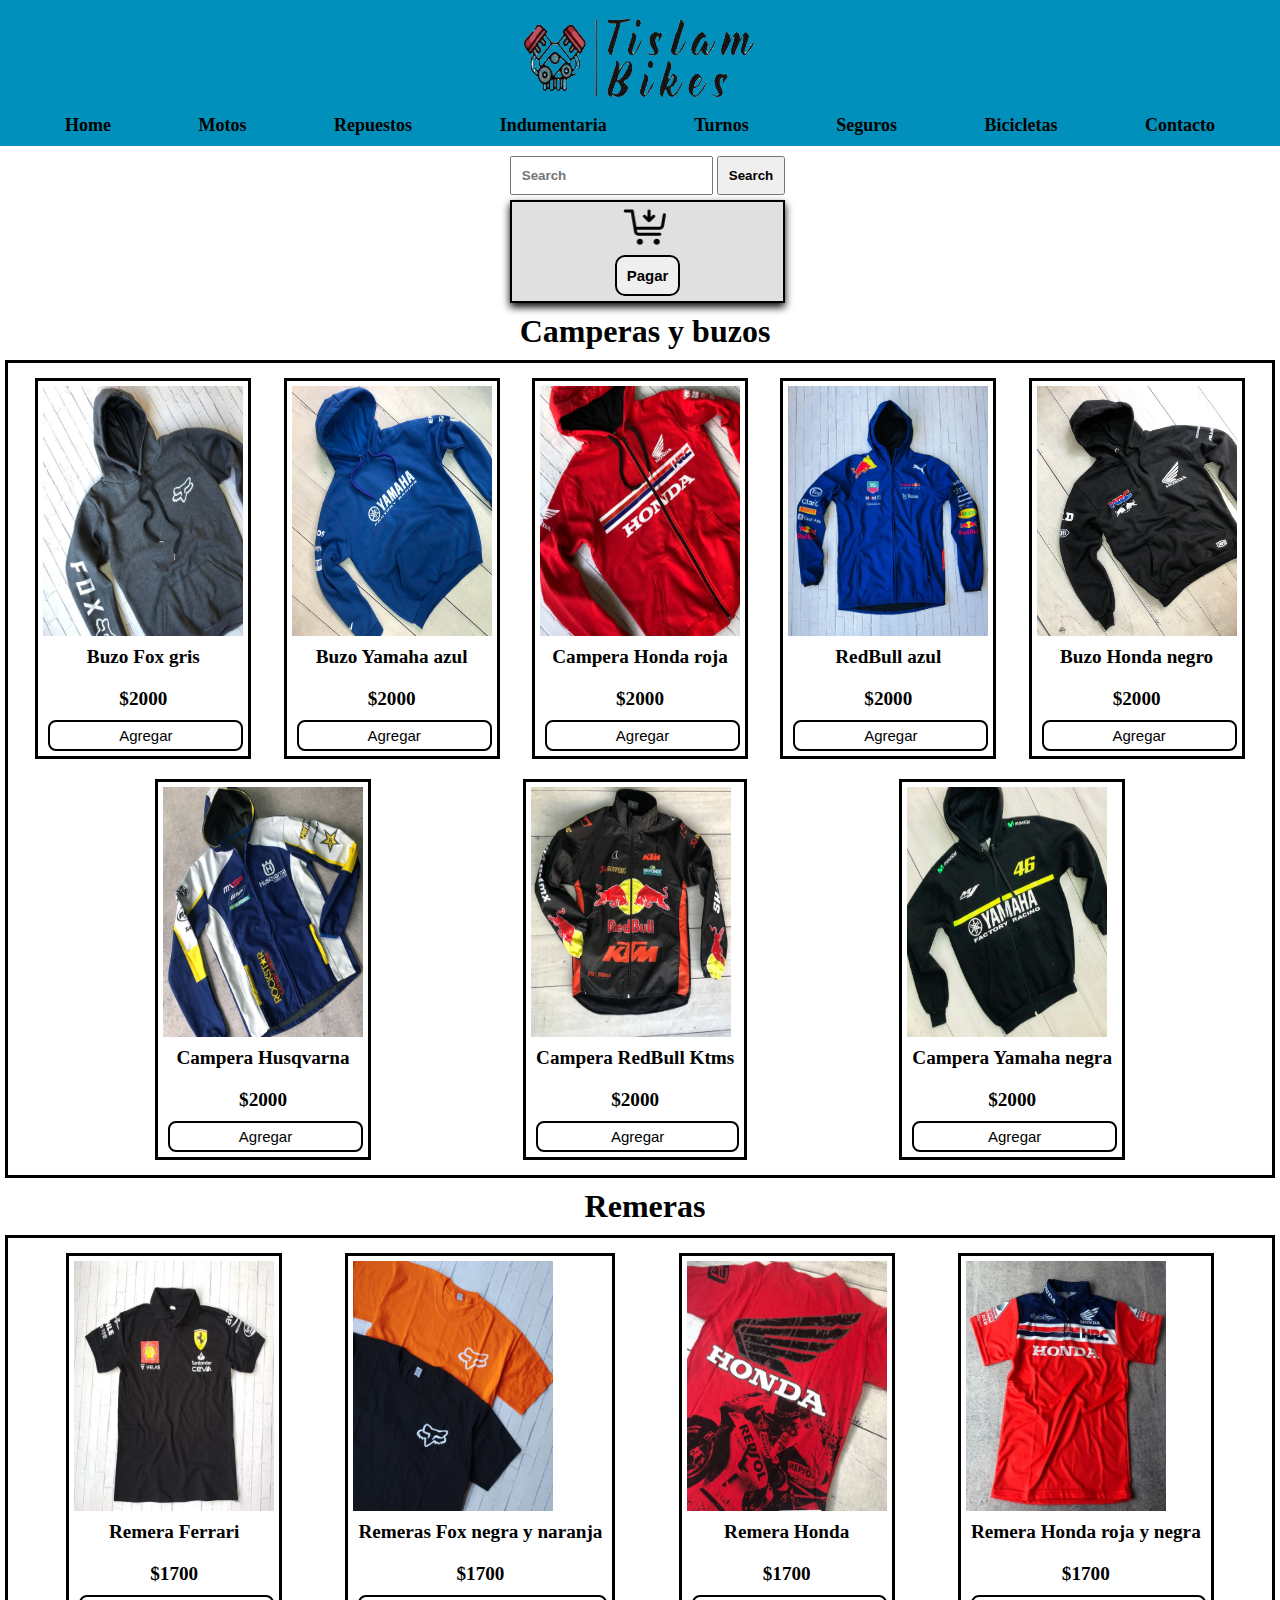
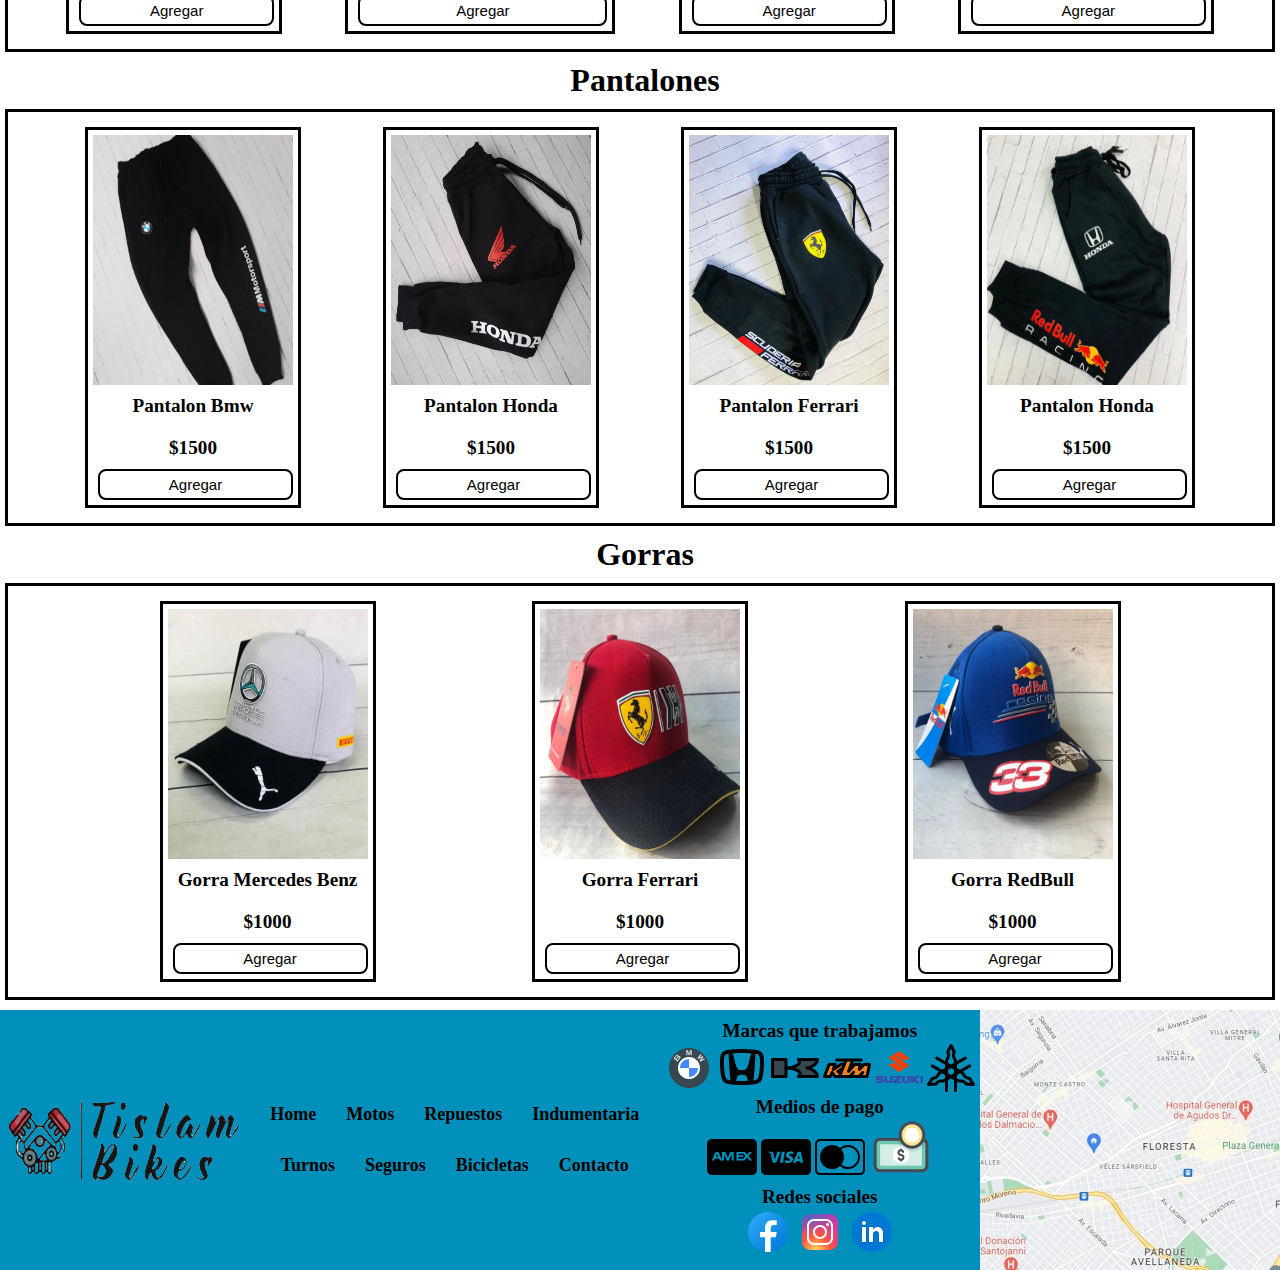
<file: secciones/indumentaria.html>
<!DOCTYPE html>
<html lang="en">
<head>
    <meta charset="UTF-8">
    <meta http-equiv="X-UA-Compatible" content="IE=edge">
    <meta name="viewport" content="width=device-width, initial-scale=1.0">
    <link rel="stylesheet" href="../estilos/style.css">
    <meta name="keywords" content="indumentaria, camperas, buzos, gorras, pantalones, ktm, yamaha, honda">
    <meta name="description" content="Encontra la mejor indumentaria para vos">
    <title>desarrollo web</title> <!--esto modifica el nombre que aparece en la pestaña (arriba)  -->
</head>
<body>
    <header>  
        <nav class="bNav">
            <img class="logo" src="../images/archivos para desarrollo web/seccion index/logo tislam.png" alt="Logo Tislam">
            <input type="checkBox" id="check">
            <label for="check" class="checkBtn">
                <i class="menuIcon"> 
                    <img src="../images/archivos para desarrollo web/seccion index/icons8-menú.svg" alt="icono menu">
                </i>
            </label>
            <ul class="menu">
                <li class="navMenuItem">
                    <a class="navMenu" href="../index.html">Home</a>
                </li>
                <li class="navMenuItem">
                    <a class="navMenu" href="../secciones/motos.html">Motos</a>                    
                </li>
                <li class="navMenuItem">
                    <a class="navMenu" href="../secciones/repuestos.html">Repuestos</a>
                </li>
                <li class="navMenuItem">
                    <a class="navMenu" href="../secciones/indumentaria.html">Indumentaria</a>
                </li>
                <li class="navMenuItem">
                    <a class="navMenu" href="../secciones/turnos.html">Turnos</a>                    
                </li>
                <li class="navMenuItem">
                    <a class="navMenu" href="../secciones/seguros.html">Seguros</a>
                </li>
                <li class="navMenuItem">
                    <a class="navMenu" href="../secciones/bicicletas.html">Bicicletas</a>
                </li>
                <li class="navMenuItem">
                    <a class="navMenu" href="../secciones/contacto.html">Contacto</a>
                </li>
            </ul> 
        </nav>
    </header>
    <section class="seccionIndumentaria">
        <div class="seccionCarritoRepuestos">
            <nav class="navbar navbar-light bg-light buscador">
                <div class="container-fluid">
                <form class="d-flex">
                    <input class="form-control me-2 search" type="search" placeholder="Search" aria-label="Search">
                    <button class="btn btn-outline-success" type="submit">Search</button>
                </form>
                <div class="carritoYPagoRepuestos">
                    <img class="carritoRepuestos" src="../images/archivos para desarrollo web/seccion indumentaria/icons8-comprar-48.png" alt="Icono de compra">
                    <button class="botonPagoRepuestos">Pagar</button>
                </div>
                </div>
            </nav>
        </div>
        <div class="contenidoIndumentaria">
            <div class="titulo">
                <h1>Camperas y buzos</h1>
            </div>
            <div class="catalogoCamperas">
                <div class="catalogo">
                    <img src="../images/archivos para desarrollo web//seccion indumentaria/campera/buzo fox adelante.jpg" alt="Buzo fox">
                    <p>Buzo Fox gris</p>
                    <p class="precio">$2000</p>
                    <button class="boton">Agregar</button>
                </div>
                <div class="catalogo">
                    <img src="../images/archivos para desarrollo web/seccion indumentaria/campera/buzo yamaha.jpg" alt="Buzo yamaha">
                    <p>Buzo Yamaha azul</p>
                    <p class="precio">$2000</p>
                    <button class="boton">Agregar</button>
                </div>
                <div class="catalogo">
                    <img src="../images/archivos para desarrollo web/seccion indumentaria/campera/campera honda adelante.jpg" alt="Campera honda">
                    <p>Campera Honda roja</p>
                    <p class="precio">$2000</p>
                    <button class="boton">Agregar</button>
                </div>
                <div class="catalogo">
                    <img src="../images/archivos para desarrollo web/seccion indumentaria/campera/redbull adelante.jpg" alt="Campera redbull">
                    <p>RedBull azul</p>
                    <p class="precio">$2000</p>
                    <button class="boton">Agregar</button>
                </div>
                <div class="catalogo">
                    <img src="../images/archivos para desarrollo web/seccion indumentaria/campera/honda 2.jpg" alt="campera honda">
                    <p>Buzo Honda negro</p>
                    <p class="precio">$2000</p>
                    <button class="boton">Agregar</button>
                </div>  
                <div class="catalogo">
                    <img src="../images/archivos para desarrollo web/seccion indumentaria/campera/husqvarna.jpg" alt="campera husqvarna">
                    <p>Campera Husqvarna</p>
                    <p class="precio">$2000</p>
                    <button class="boton">Agregar</button>
                </div>  
                <div class="catalogo">
                    <img src="../images/archivos para desarrollo web/seccion indumentaria/campera/ktm.jpg" alt="campera ktm">
                    <p>Campera RedBull Ktms</p>
                    <p class="precio">$2000</p>
                    <button class="boton">Agregar</button>
                </div>  
                <div class="catalogo">
                    <img src="../images/archivos para desarrollo web/seccion indumentaria/campera/yamaha negra.jpg" alt="campera yamaha">
                    <p>Campera Yamaha negra</p>
                    <p class="precio">$2000</p>
                    <button class="boton">Agregar</button>
                </div>  
            </div>
            <div class="titulo">
                <h1>Remeras</h1>
            </div>
            <div class="catalogoRemeras">
                <div class="catalogo">
                    <img src="../images/archivos para desarrollo web/seccion indumentaria/remera/ferrari.jpg" alt="remera ferrari"> 
                    <p>Remera Ferrari</p>
                    <p class="precio">$1700</p>
                    <button class="boton">Agregar</button>
                </div>
                <div class="catalogo">
                    <img src="../images/archivos para desarrollo web/seccion indumentaria/remera/fox.jpg" alt="remera fox">
                    <p>Remeras Fox negra y naranja</p>
                    <p class="precio">$1700</p>
                     <button class="boton">Agregar</button>
                </div>
                <div class="catalogo">
                    <img src="../images/archivos para desarrollo web/seccion indumentaria/remera/honda 3.jpg" alt="remera honda"> 
                    <p>Remera Honda</p>
                    <p class="precio">$1700</p>
                    <button class="boton">Agregar</button> 
                </div>
                <div class="catalogo">       
                    <img src="../images/archivos para desarrollo web/seccion indumentaria/remera/honda negra.jpg" alt="remera honda">
                    <p>Remera Honda roja y negra</p>
                    <p class="precio">$1700</p>
                    <button class="boton">Agregar</button>
                </div> 
            </div>
            <div class="titulo">
                <h1>Pantalones</h1>
            </div>
            <div class="catalogoPantalones">
                <div class="catalogo">
                    <img src="../images/archivos para desarrollo web/seccion indumentaria/pantalones/pantalon bmw.jpg" alt="pantalon bmw">
                    <p>Pantalon Bmw</p>
                    <p class="precio">$1500</p>
                    <button class="boton">Agregar</button>
                </div>
                <div class="catalogo">
                    <img src="../images/archivos para desarrollo web/seccion indumentaria/pantalones/honda2.jpg" alt="pantalon honda">   
                    <p>Pantalon Honda</p>
                    <p class="precio">$1500</p>
                    <button class="boton">Agregar</button>
                </div>
                <div class="catalogo">
                    <img src="../images/archivos para desarrollo web/seccion indumentaria/pantalones/pantalon ferrari.jpg" alt="pantalon ferrari">   
                    <p>Pantalon Ferrari</p>
                    <p class="precio">$1500</p>
                    <button class="boton">Agregar</button>
                </div>
                <div class="catalogo">
                    <img src="../images/archivos para desarrollo web/seccion indumentaria/pantalones/pantalon honda.jpg" alt="pantalon honda">  
                    <p>Pantalon Honda</p>
                    <p class="precio">$1500</p>
                    <button class="boton">Agregar</button>
                </div>
            </div>
            <div class="titulo">    
                <h1>Gorras</h1>
            </div>
            <div class="catalogoGorras">
                <div class="catalogo">
                    <img src="../images/archivos para desarrollo web/seccion indumentaria/gorras/gorra bmw.jpg" alt="gorra bmw">
                    <p>Gorra Mercedes Benz</p>
                    <p class="precio">$1000</p>
                    <button class="boton">Agregar</button>
                </div>
                <div class="catalogo">
                    <img src="../images/archivos para desarrollo web/seccion indumentaria/gorras/gorra ferrari.jpg" alt="gorra ferrari">
                    <p>Gorra Ferrari</p>
                    <p class="precio">$1000</p>
                    <button class="boton">Agregar</button>
                </div>
                <div class="catalogo">
                    <img  src="../images/archivos para desarrollo web/seccion indumentaria/gorras/gorra redbull.jpg" alt="gorra redbull">
                    <p>Gorra RedBull</p>
                    <p class="precio">$1000</p>
                    <button class="boton">Agregar</button>
                </div>
            </div>
        </div>
    </section>
    <footer class="pieDePagina">
        <div class="cajaLogoFooter">
            <img class="footerLogo" src="../images/archivos para desarrollo web/seccion index/logo tislam.png" alt="logo tislam">
        </div>
        <div class="cajaSeccionesFooter">
            <div class="bloqueUno">
                <ul class="listaUno">
                    <li class="footerMenuItem">
                        <a class="footerMenu" href="../index.html">Home</a>
                    </li>
                    <li class="footerMenuItem">
                        <a class="footerMenu" href="../secciones/motos.html">Motos</a> 
                    </li>
                    <li class="footerMenuItem">
                        <a class="footerMenu" href="../secciones/repuestos.html">Repuestos</a>
                    </li>
                    <li class="footerMenuItem">
                        <a class="footerMenu" href="../secciones/indumentaria.html">Indumentaria</a>
                    </li>
                </ul>
            </div>
            <div class="bloqueDos">
                <ul class="listaDos">
                    <li class="footerMenuItem">
                        <a class="footerMenu" href="../secciones/turnos.html">Turnos</a>                    
                    </li>
                    <li class="footerMenuItem">
                        <a class="footerMenu" href="../secciones/seguros.html">Seguros</a>
                    </li>
                    <li class="footerMenuItem">
                        <a class="footerMenu" href="../secciones/bicicletas.html">Bicicletas</a>
                    </li>
                    <li class="footerMenuItem">
                        <a class="footerMenu" href="../secciones/contacto.html">Contacto</a>
                    </li>
                </ul>
            </div>
        </div> 
        <div class="elementosFooter">
            <div class="footerMarcas">
                <p class="footerLogoMarca">Marcas que trabajamos</p>
                <img src="../images/archivos para desarrollo web/seccion footer/marcas/icons8-bmw.svg" alt="icono-bmw">
                <img src="../images/archivos para desarrollo web/seccion footer/marcas/icons8-honda.svg" alt="icono-honda">
                <img src="../images/archivos para desarrollo web/seccion footer/marcas/icons8-kawasaki-corporation-manufactures-the-motorcycle-and-engine-48.png" alt="icono-kawa">
                <img src="../images/archivos para desarrollo web/seccion footer/marcas/icono ktm.png" alt="icono-ktm">
                <img src="../images/archivos para desarrollo web/seccion footer/marcas/icons8-suzuki.svg" alt="icono-suzuki">
                <img src="../images/archivos para desarrollo web/seccion footer/marcas/icons8-yamaha-motor-company-limited-is-a-japanese-manufacturer-of-motorcycles-48.png" alt="icono-yamaha">
            </div>
            <div class="mediosDePago">
                <p class="footerLogoPago">Medios de pago</p>
                <img src="../images/archivos para desarrollo web/seccion footer/medios de pago/icons8-amex.svg" alt="icono-amex">
                <img src="../images/archivos para desarrollo web/seccion footer/medios de pago/icons8-visa.svg" alt="icono-visa">
                <img src="../images/archivos para desarrollo web/seccion footer/medios de pago/icons8-mastercard.svg" alt="icono/master">
                <img src="../images/archivos para desarrollo web/seccion footer/medios de pago/icons8-efectivo-64.png" alt="icono-efectivo"> 
            </div>
            <div class="redesSociales">
                <p class="footerLogoSociales">Redes sociales</p>
                <img src="../images/archivos para desarrollo web/seccion footer/red social/icons8-facebook-nuevo.svg" alt="icono-facebook">
                <img src="../images/archivos para desarrollo web/seccion footer/red social/icons8-instagram.svg" alt="icono-instagram">
                <img src="../images/archivos para desarrollo web/seccion footer/red social/icons8-linkedin-rodeado-de-círculo.svg" alt="icono-linkedin">
            </div>
        </div>
        <div class="dondeEstamos">
            <img src="../images/archivos para desarrollo web/seccion footer/donde estamos/google2.jpg" alt="Ubicacion del lugar">
        </div>
    </footer>
    <script src="https://cdn.jsdelivr.net/npm/bootstrap@5.1.3/dist/js/bootstrap.bundle.min.js" integrity="sha384-ka7Sk0Gln4gmtz2MlQnikT1wXgYsOg+OMhuP+IlRH9sENBO0LRn5q+8nbTov4+1p" crossorigin="anonymous"></script>
</body>
</html>
</file>
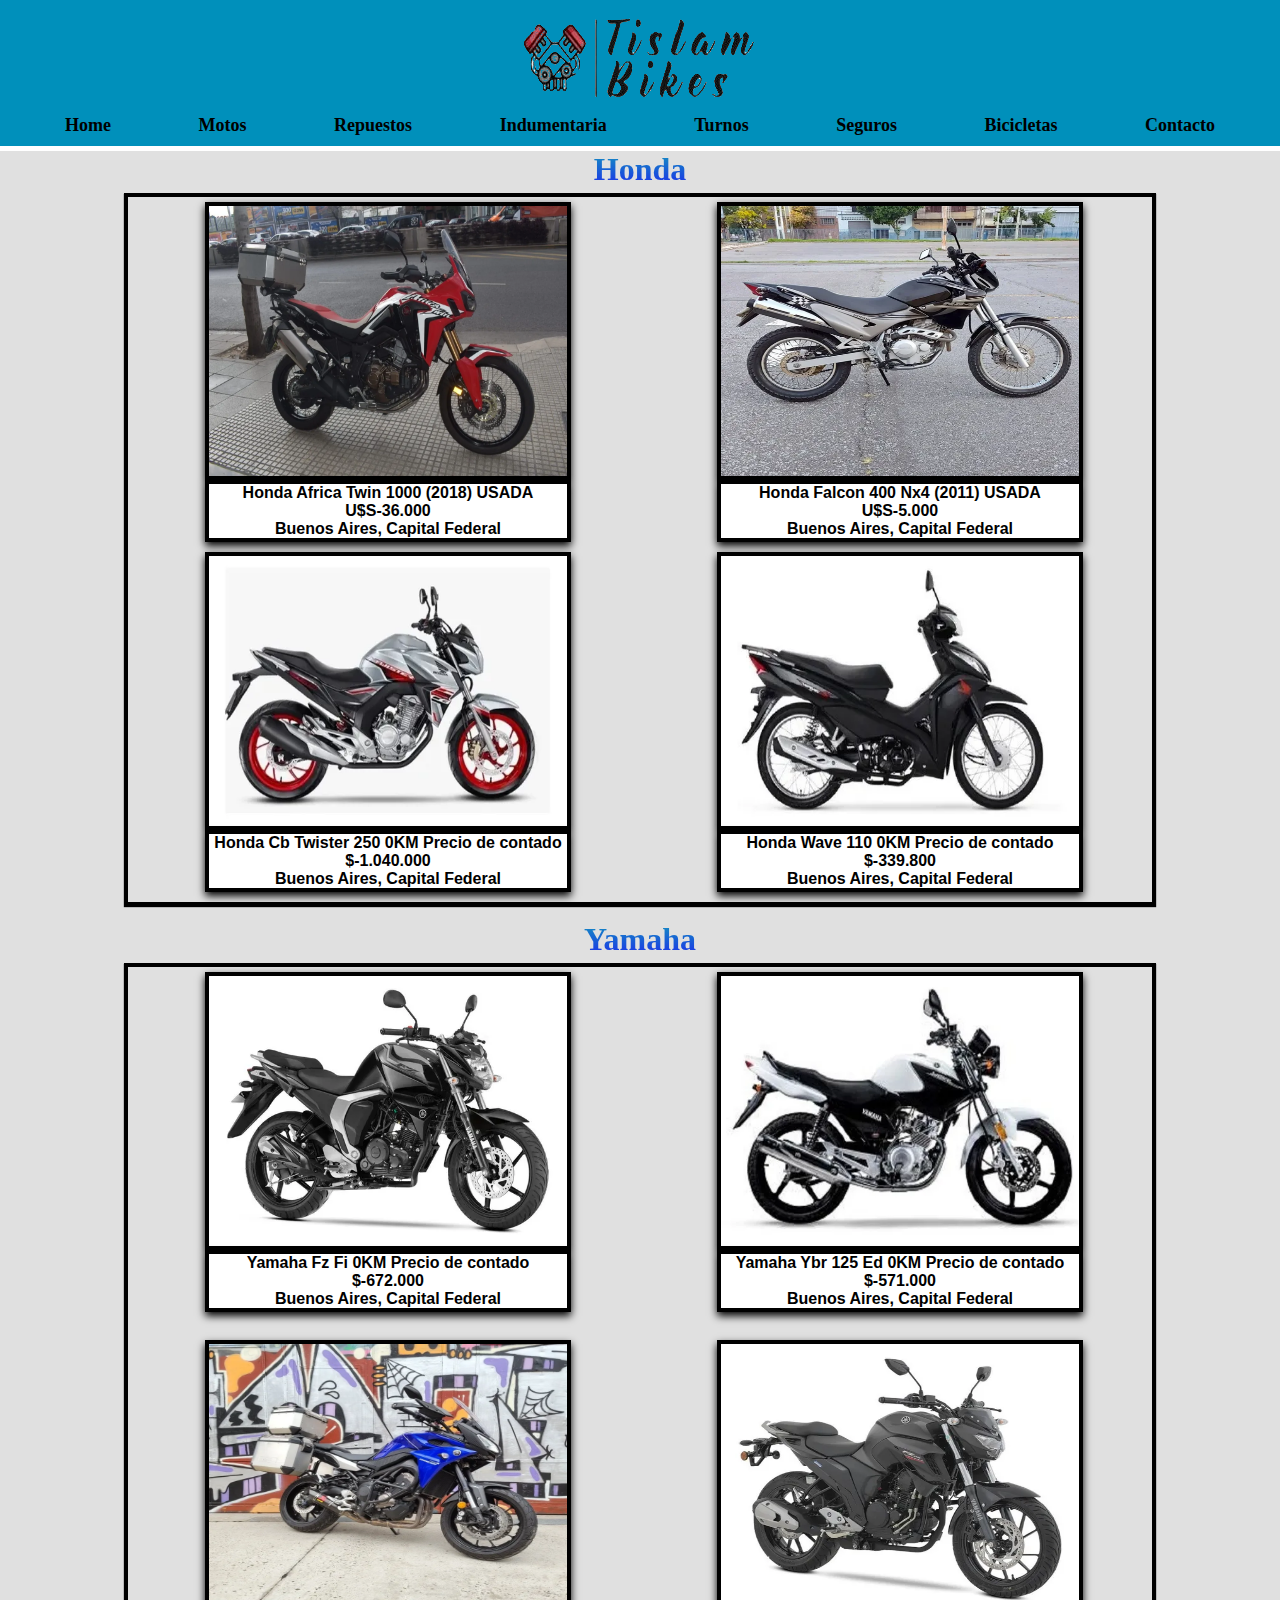
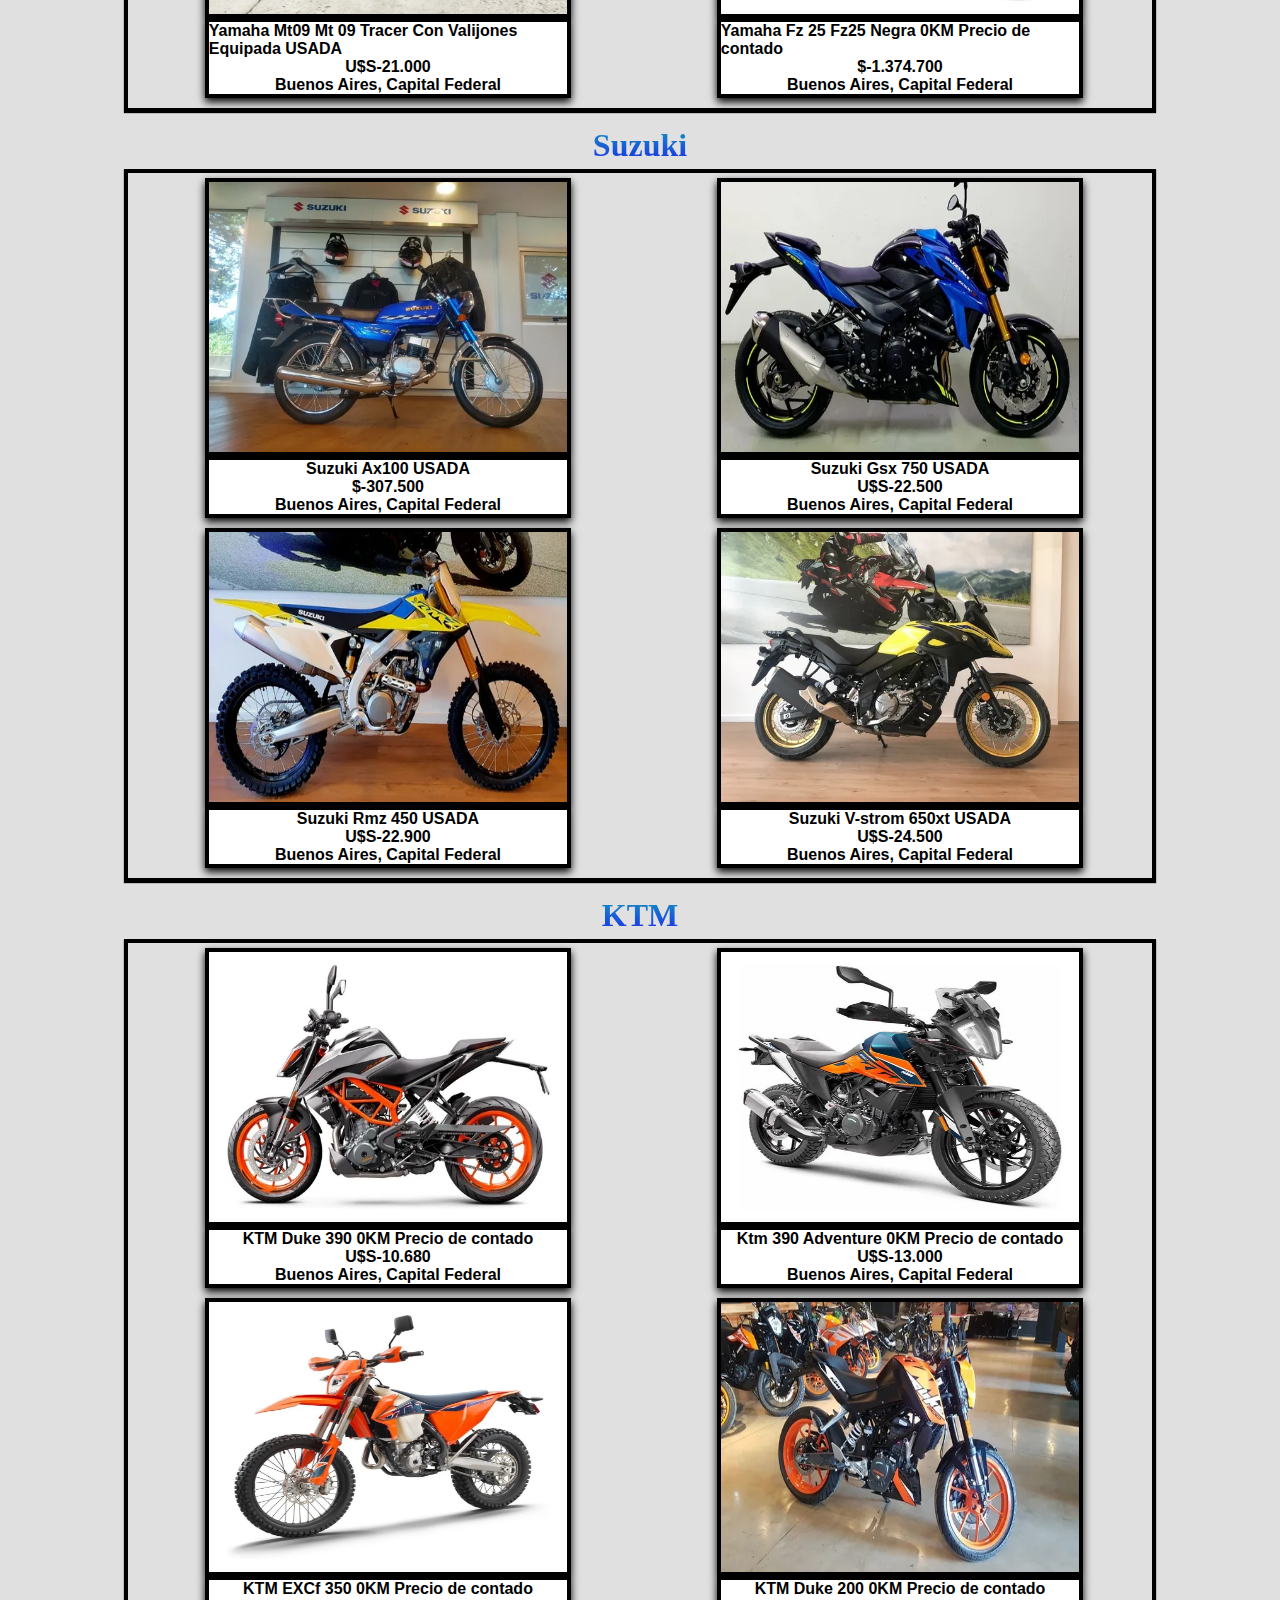
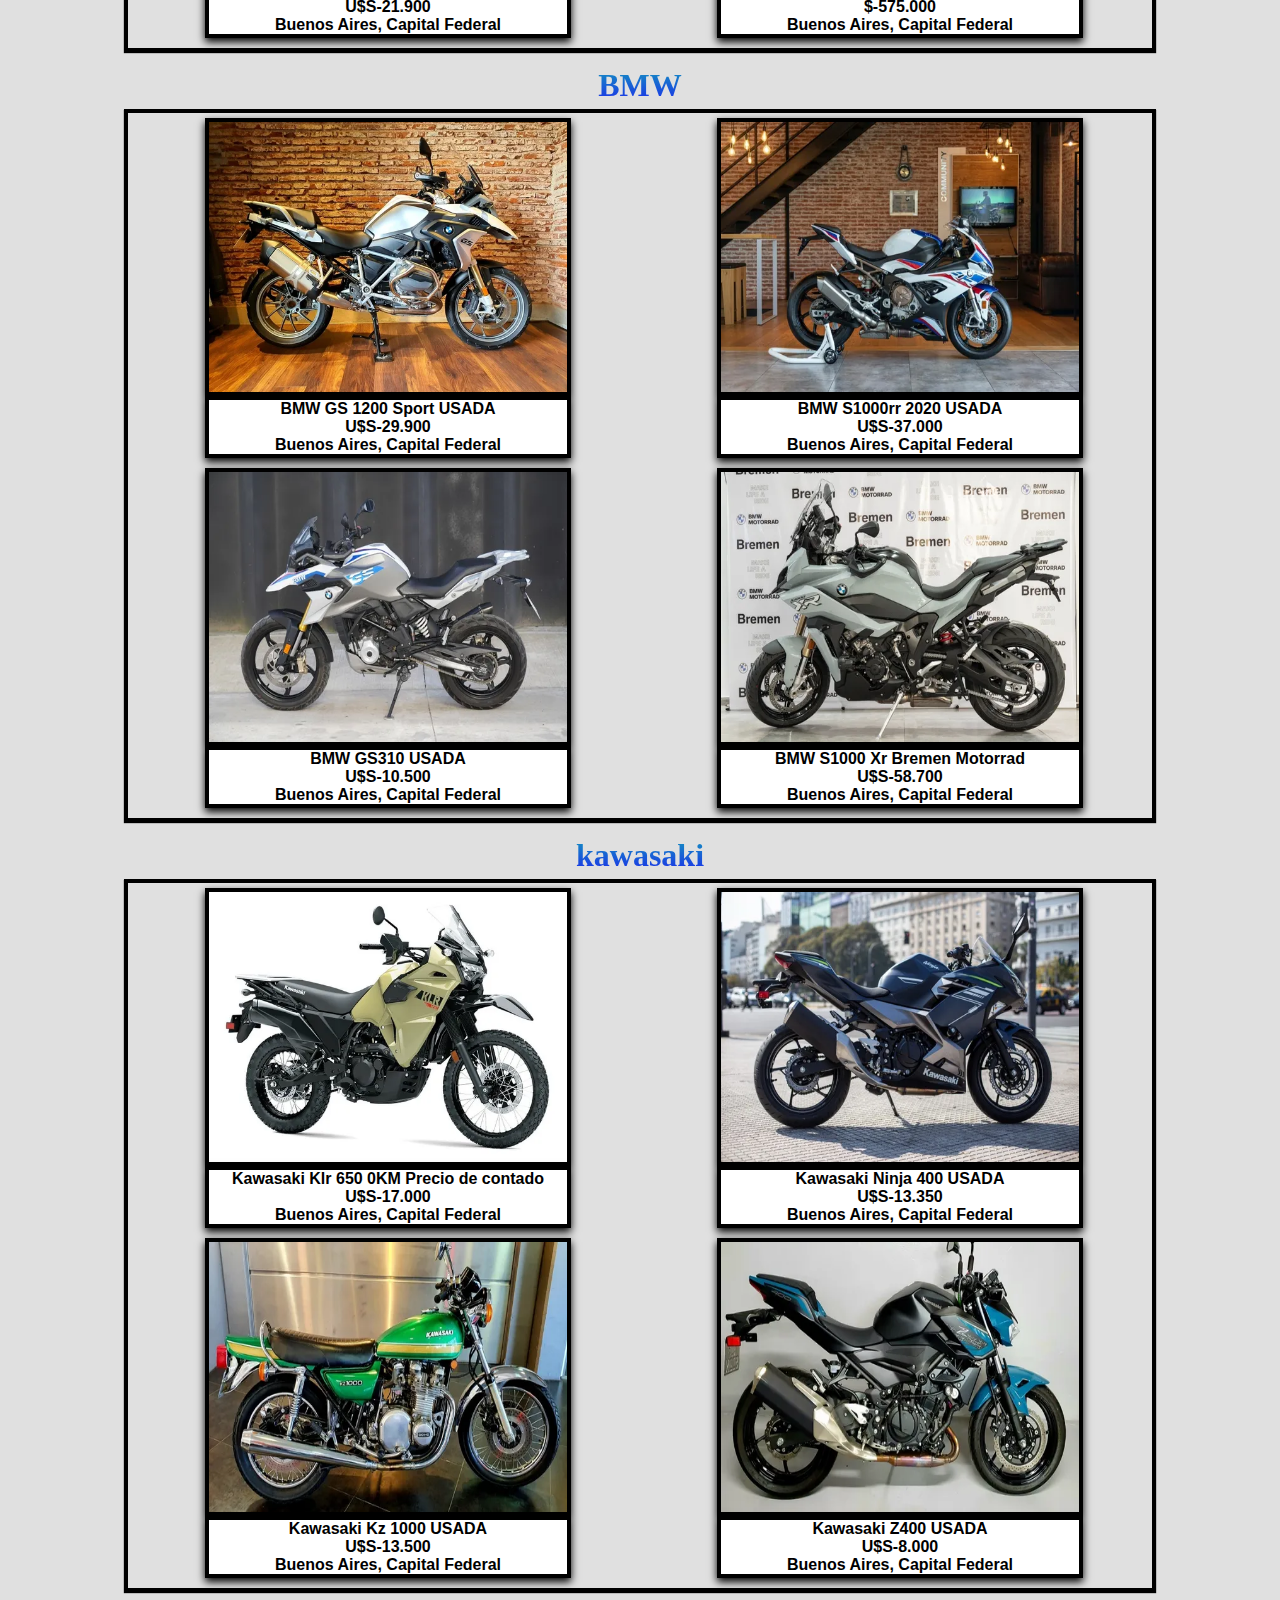
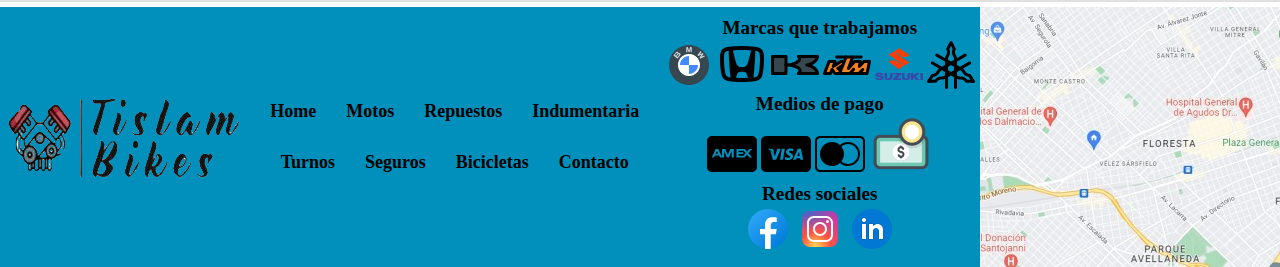
<file: secciones/motos.html>
<!DOCTYPE html>
<html lang="en">
<head>
    <meta charset="UTF-8">
    <meta http-equiv="X-UA-Compatible" content="IE=edge">
    <meta name="viewport" content="width=device-width, initial-scale=1.0">
    <link href="https://cdn.jsdelivr.net/npm/bootstrap@5.1.3/dist/css/bootstrap.min.css" rel="stylesheet" integrity="sha384-1BmE4kWBq78iYhFldvKuhfTAU6auU8tT94WrHftjDbrCEXSU1oBoqyl2QvZ6jIW3" crossorigin="anonymous">
    <link rel="stylesheet" href="../estilos/style.css">
    <meta name="keywords" content="honda, yamaha, bmw, ktm, suzuki, kawasaki">
    <meta name="description" content="Busca la moto ideal para vos">
    <title>Document</title>
</head>
<body>
    <header>  
        <nav class="bNav">
            <img class="logo" src="../images/archivos para desarrollo web/seccion index/logo tislam.png" alt="logo tislam">
            <input type="checkBox" id="check">
            <label for="check" class="checkBtn">
                <i class="menuIcon"> 
                    <img src="../images/archivos para desarrollo web/seccion index/icons8-menú.svg" alt="icono menu">
                </i>
            </label>
            <ul class="menu">
                <li class="navMenuItem">
                    <a class="navMenu" href="../index.html">Home</a>
                </li>
                <li class="navMenuItem">
                    <a class="navMenu" href="../secciones/motos.html">Motos</a>                    
                </li>
                <li class="navMenuItem">
                    <a class="navMenu" href="../secciones/repuestos.html">Repuestos</a>
                </li>
                <li class="navMenuItem">
                    <a class="navMenu" href="../secciones/indumentaria.html">Indumentaria</a>
                </li>
                <li class="navMenuItem">
                    <a class="navMenu" href="../secciones/turnos.html">Turnos</a>                    
                </li>
                <li class="navMenuItem">
                    <a class="navMenu" href="../secciones/seguros.html">Seguros</a>
                </li>
                <li class="navMenuItem">
                    <a class="navMenu" href="../secciones/bicicletas.html">Bicicletas</a>
                </li>
                <li class="navMenuItem">
                    <a class="navMenu" href="../secciones/contacto.html">Contacto</a>
                </li>
            </ul> 
        </nav>
    </header>
    <section class="seccionMotos">
        <div class="tituloVentaMotos">
            <h1>Honda</h1>
        </div>
        <div class="contenedorMotos">
            <div class="cajaMarcas">
                <div class="contenedorUnidadesVenta">
                    <div class="fotoUnidades"> 
                        <img src="../images/archivos para desarrollo web/seccion motos/AfricaTwinUsada.webp" alt="Africa Twin">
                    </div>
                    <div class="contenidoPublicacion">
                        <div class="descripcionMotos">
                            <p>Honda Africa Twin 1000 (2018) USADA</p>
                        </div>
                        <div class="precioMotos">
                            <p>U$S-36.000</p>
                        </div>
                        <div class="ubicacionLocal">
                            <p>Buenos Aires, Capital Federal</p>
                        </div>
                    </div>
                </div>
                <div class="contenedorUnidadesVenta">
                    <div class="fotoUnidades"> 
                        <img src="../images/archivos para desarrollo web/seccion motos/HondaFalcon400.webp" alt="Falcon 400">
                    </div>
                    <div class="contenidoPublicacion">
                        <div class="descripcionMotos">
                            <p>Honda Falcon 400 Nx4 (2011) USADA</p>
                        </div>
                        <div class="precioMotos">
                            <p>U$S-5.000</p>
                        </div>
                        <div class="ubicacionLocal">
                            <p>Buenos Aires, Capital Federal</p>
                        </div>
                    </div>
                </div>
                <div class="contenedorUnidadesVenta">
                    <div class="fotoUnidades"> 
                        <img src="../images/archivos para desarrollo web/seccion motos/HondaTwister250.webp" alt="Twister 250">
                    </div>
                    <div class="contenidoPublicacion">
                        <div class="descripcionMotos">
                            <p>Honda Cb Twister 250 0KM Precio de contado</p>
                        </div>
                        <div class="precioMotos">
                            <p>$-1.040.000</p>
                        </div>
                        <div class="ubicacionLocal">
                            <p>Buenos Aires, Capital Federal</p>
                        </div>
                    </div>
                </div>
                <div class="contenedorUnidadesVenta">
                    <div class="fotoUnidades"> 
                        <img src="../images/archivos para desarrollo web/seccion motos/HondaWave110.webp" alt="Honda Wave 110">
                    </div>
                    <div class="contenidoPublicacion">
                        <div class="descripcionMotos">
                            <p>Honda Wave 110 0KM Precio de contado</p>
                        </div>
                        <div class="precioMotos">
                            <p>$-339.800</p>
                        </div>
                        <div class="ubicacionLocal">
                            <p>Buenos Aires, Capital Federal</p>
                        </div>
                    </div>
                </div>
            </div>
        </div>
        <div class="tituloVentaMotos">
            <h1>Yamaha</h1>
        </div>
        <div class="contenedorMotos">
            <div class="cajaMarcas">
                <div class="contenedorUnidadesVenta">
                    <div class="fotoUnidades"> 
                        <img src="../images/archivos para desarrollo web/seccion motos/fzfi150.webp" alt="FzFi 150">
                    </div>
                    <div class="contenidoPublicacion">
                        <div class="descripcionMotos">
                            <p>Yamaha Fz Fi 0KM Precio de contado</p>
                        </div>
                        <div class="precioMotos">
                            <p>$-672.000</p>
                        </div>
                        <div class="ubicacionLocal">
                            <p>Buenos Aires, Capital Federal</p>
                        </div>
                    </div>
                </div>
                <div class="contenedorUnidadesVenta">
                    <div class="fotoUnidades"> 
                        <img src="../images/archivos para desarrollo web/seccion motos/ybr125.webp" alt="ybr 125">
                    </div>
                    <div class="contenidoPublicacion">
                        <div class="descripcionMotos">
                            <p>Yamaha Ybr 125 Ed 0KM Precio de contado</p>
                        </div>
                        <div class="precioMotos">
                            <p>$-571.000</p>
                        </div>
                        <div class="ubicacionLocal">
                            <p>Buenos Aires, Capital Federal</p>
                        </div>
                    </div>
                </div>
                <div class="contenedorUnidadesVenta">
                    <div class="fotoUnidades"> 
                        <img src="../images/archivos para desarrollo web/seccion motos/mt09.webp" alt="mt-09">
                    </div>
                    <div class="contenidoPublicacion">
                        <div class="descripcionMotos">
                            <p>Yamaha Mt09 Mt 09 Tracer Con Valijones Equipada USADA</p>
                        </div>
                        <div class="precioMotos">
                            <p>U$S-21.000</p>
                        </div>
                        <div class="ubicacionLocal">
                            <p>Buenos Aires, Capital Federal</p>
                        </div>
                    </div>
                </div>
                <div class="contenedorUnidadesVenta">
                    <div class="fotoUnidades"> 
                        <img src="../images/archivos para desarrollo web/seccion motos/fz250.webp" alt="Fz 250">
                    </div>
                    <div class="contenidoPublicacion">
                        <div class="descripcionMotos">
                            <p>Yamaha Fz 25 Fz25 Negra 0KM Precio de contado</p>
                        </div>
                        <div class="precioMotos">
                            <p>$-1.374.700</p>
                        </div>
                        <div class="ubicacionLocal">
                            <p>Buenos Aires, Capital Federal</p>
                        </div>
                    </div>
                </div>
            </div>
        </div>
        <div class="tituloVentaMotos">
            <h1>Suzuki</h1>
        </div>
        <div class="contenedorMotos">
            <div class="cajaMarcas">
                <div class="contenedorUnidadesVenta">
                    <div class="fotoUnidades"> 
                        <img src="../images/archivos para desarrollo web/seccion motos/ax100.webp" alt="Ax 100">
                    </div>
                    <div class="contenidoPublicacion">
                        <div class="descripcionMotos">
                            <p>Suzuki Ax100 USADA</p>
                        </div>
                        <div class="precioMotos">
                            <p>$-307.500</p>
                        </div>
                        <div class="ubicacionLocal">
                            <p>Buenos Aires, Capital Federal</p>
                        </div>
                    </div>
                </div>
                <div class="contenedorUnidadesVenta">
                    <div class="fotoUnidades"> 
                        <img src="../images/archivos para desarrollo web/seccion motos/SuzukiGSX750.webp" alt="Suzuki gsx 750">
                    </div>
                    <div class="contenidoPublicacion">
                        <div class="descripcionMotos">
                            <p>Suzuki Gsx 750 USADA</p>
                        </div>
                        <div class="precioMotos">
                            <p>U$S-22.500</p>
                        </div>
                        <div class="ubicacionLocal">
                            <p>Buenos Aires, Capital Federal</p>
                        </div>
                    </div>
                </div>
                <div class="contenedorUnidadesVenta">
                    <div class="fotoUnidades"> 
                        <img src="../images/archivos para desarrollo web/seccion motos/SuzukiRMZ450.webp" alt="Suzuki rmz450">
                    </div>
                    <div class="contenidoPublicacion">
                        <div class="descripcionMotos">
                            <p> Suzuki Rmz 450 USADA</p>
                        </div>
                        <div class="precioMotos">
                            <p>U$S-22.900</p>
                        </div>
                        <div class="ubicacionLocal">
                            <p>Buenos Aires, Capital Federal</p>
                        </div>
                    </div>
                </div>
                <div class="contenedorUnidadesVenta">
                    <div class="fotoUnidades"> 
                        <img src="../images/archivos para desarrollo web/seccion motos/suzukiVStorm.webp" alt="Suzuki vstorm">
                    </div>
                    <div class="contenidoPublicacion">
                        <div class="descripcionMotos">
                            <p> Suzuki V-strom 650xt USADA</p>
                        </div>
                        <div class="precioMotos">
                            <p>U$S-24.500</p>
                        </div>
                        <div class="ubicacionLocal">
                            <p>Buenos Aires, Capital Federal</p>
                        </div>
                    </div>
                </div>
            </div>
        </div>
        <div class="tituloVentaMotos">
            <h1>KTM</h1>
        </div>
        <div class="contenedorMotos">
            <div class="cajaMarcas">
                <div class="contenedorUnidadesVenta">
                    <div class="fotoUnidades"> 
                        <img src="../images/archivos para desarrollo web/seccion motos/KTM390.webp" alt="KTM 390">
                    </div>
                    <div class="contenidoPublicacion">
                        <div class="descripcionMotos">
                            <p> KTM Duke 390 0KM Precio de contado</p>
                        </div>
                        <div class="precioMotos">
                            <p>U$S-10.680</p>
                        </div>
                        <div class="ubicacionLocal">
                            <p>Buenos Aires, Capital Federal</p>
                        </div>
                    </div>
                </div>
                <div class="contenedorUnidadesVenta">
                    <div class="fotoUnidades"> 
                        <img src="../images/archivos para desarrollo web/seccion motos/KTM390ADVENTURE.webp" alt="ktm 390 Adventure">
                    </div>
                    <div class="contenidoPublicacion">
                        <div class="descripcionMotos">
                            <p>Ktm 390 Adventure 0KM Precio de contado</p>
                        </div>
                        <div class="precioMotos">
                            <p>U$S-13.000</p>
                        </div>
                        <div class="ubicacionLocal">
                            <p>Buenos Aires, Capital Federal</p>
                        </div>
                    </div>
                </div>
                <div class="contenedorUnidadesVenta">
                    <div class="fotoUnidades"> 
                        <img src="../images/archivos para desarrollo web/seccion motos/KTMEXCF350.webp" alt="ktm excf 350">
                    </div>
                    <div class="contenidoPublicacion">
                        <div class="descripcionMotos">
                            <p>KTM EXCf 350 0KM Precio de contado</p>
                        </div>
                        <div class="precioMotos">
                            <p>U$S-21.900</p>
                        </div>
                        <div class="ubicacionLocal">
                            <p>Buenos Aires, Capital Federal</p>
                        </div>
                    </div>
                </div>
                <div class="contenedorUnidadesVenta">
                    <div class="fotoUnidades"> 
                        <img src="../images/archivos para desarrollo web/seccion motos/DUKE200.webp" alt="Duke 200">
                    </div>
                    <div class="contenidoPublicacion">
                        <div class="descripcionMotos">
                            <p>KTM Duke 200 0KM Precio de contado</p>
                        </div>
                        <div class="precioMotos">
                            <p>$-575.000</p>
                        </div>
                        <div class="ubicacionLocal">
                            <p>Buenos Aires, Capital Federal</p>
                        </div>
                    </div>
                </div>
            </div>
        </div>
        <div class="tituloVentaMotos">
            <h1>BMW</h1>
        </div>
        <div class="contenedorMotos">
            <div class="cajaMarcas">
                <div class="contenedorUnidadesVenta">
                    <div class="fotoUnidades"> 
                        <img src="../images/archivos para desarrollo web/seccion motos/bmsgs1200.webp" alt="BMW GS 1200">
                    </div>
                    <div class="contenidoPublicacion">
                        <div class="descripcionMotos">
                            <p>BMW GS 1200 Sport USADA</p>
                        </div>
                        <div class="precioMotos">
                            <p>U$S-29.900</p>
                        </div>
                        <div class="ubicacionLocal">
                            <p>Buenos Aires, Capital Federal</p>
                        </div>
                    </div>
                </div>
                <div class="contenedorUnidadesVenta">
                    <div class="fotoUnidades"> 
                        <img src="../images/archivos para desarrollo web/seccion motos/BMW1000rr.webp" alt="BMW 1000RR">
                    </div>
                    <div class="contenidoPublicacion">
                        <div class="descripcionMotos">
                            <p>BMW S1000rr 2020 USADA</p>
                        </div>
                        <div class="precioMotos">
                            <p>U$S-37.000</p>
                        </div>
                        <div class="ubicacionLocal">
                            <p>Buenos Aires, Capital Federal</p>
                        </div>
                    </div>
                </div>
                <div class="contenedorUnidadesVenta">
                    <div class="fotoUnidades"> 
                        <img src="../images/archivos para desarrollo web/seccion motos/BMWGS3.webp" alt="BMW GS3">
                    </div>
                    <div class="contenidoPublicacion">
                        <div class="descripcionMotos">
                            <p>BMW GS310 USADA</p>
                        </div>
                        <div class="precioMotos">
                            <p>U$S-10.500</p>
                        </div>
                        <div class="ubicacionLocal">
                            <p>Buenos Aires, Capital Federal</p>
                        </div>
                    </div>
                </div>
                <div class="contenedorUnidadesVenta">
                    <div class="fotoUnidades"> 
                        <img src="../images/archivos para desarrollo web/seccion motos/BMWS1000.webp" alt="BMW GS1000">
                    </div>
                    <div class="contenidoPublicacion">
                        <div class="descripcionMotos">
                            <p>BMW S1000 Xr Bremen Motorrad</p>
                        </div>
                        <div class="precioMotos">
                            <p>U$S-58.700</p>
                        </div>
                        <div class="ubicacionLocal">
                            <p>Buenos Aires, Capital Federal</p>
                        </div>
                    </div>
                </div>
            </div>
        </div>
        <div class="tituloVentaMotos">
            <h1>kawasaki</h1>
        </div>
        <div class="contenedorMotos">
            <div class="cajaMarcas">
                <div class="contenedorUnidadesVenta">
                    <div class="fotoUnidades"> 
                        <img src="../images/archivos para desarrollo web/seccion motos/KAWAKLR650.webp" alt="Kasawaki klr 650">
                    </div>
                    <div class="contenidoPublicacion">
                        <div class="descripcionMotos">
                            <p>Kawasaki Klr 650 0KM Precio de contado</p>
                        </div>
                        <div class="precioMotos">
                            <p>U$S-17.000</p>
                        </div>
                        <div class="ubicacionLocal">
                            <p>Buenos Aires, Capital Federal</p>
                        </div>
                    </div>
                </div>
                <div class="contenedorUnidadesVenta">
                    <div class="fotoUnidades"> 
                        <img src="../images/archivos para desarrollo web/seccion motos/KAWANINJA400.webp" alt="Kawasaki ninja 400">
                    </div>
                    <div class="contenidoPublicacion">
                        <div class="descripcionMotos">
                            <p>Kawasaki Ninja 400 USADA</p>
                        </div>
                        <div class="precioMotos">
                            <p>U$S-13.350</p>
                        </div>
                        <div class="ubicacionLocal">
                            <p>Buenos Aires, Capital Federal</p>
                        </div>
                    </div>
                </div>
                <div class="contenedorUnidadesVenta">
                    <div class="fotoUnidades"> 
                        <img src="../images/archivos para desarrollo web/seccion motos/kawasaki kz1000.webp" alt="Kawasaki kz1000">
                    </div>
                    <div class="contenidoPublicacion">
                        <div class="descripcionMotos">
                            <p>Kawasaki Kz 1000 USADA</p>
                        </div>
                        <div class="precioMotos">
                            <p>U$S-13.500</p>
                        </div>
                        <div class="ubicacionLocal">
                            <p>Buenos Aires, Capital Federal</p>
                        </div>
                    </div>
                </div>
                <div class="contenedorUnidadesVenta">
                    <div class="fotoUnidades"> 
                        <img src="../images/archivos para desarrollo web/seccion motos/KAWAZ400.webp" alt="Kawasaki z400">
                    </div>
                    <div class="contenidoPublicacion">
                        <div class="descripcionMotos">
                            <p>Kawasaki Z400 USADA</p>
                        </div>
                        <div class="precioMotos">
                            <p>U$S-8.000</p>
                        </div>
                        <div class="ubicacionLocal">
                            <p>Buenos Aires, Capital Federal</p>
                        </div>
                    </div>
                </div>
            </div>
        </div>
    </section>
    <footer class="pieDePagina">
        <div class="cajaLogoFooter">
            <img class="footerLogo" src="../images/archivos para desarrollo web/seccion index/logo tislam.png" alt="">
        </div>
        <div class="cajaSeccionesFooter">
            <div class="bloqueUno">
                <ul class="listaUno">
                    <li class="footerMenuItem">
                        <a class="footerMenu" href="../index.html">Home</a>
                    </li>
                    <li class="footerMenuItem">
                        <a class="footerMenu" href="../secciones/motos.html">Motos</a> 
                    </li>
                    <li class="footerMenuItem">
                        <a class="footerMenu" href="../secciones/repuestos.html">Repuestos</a>
                    </li>
                    <li class="footerMenuItem">
                        <a class="footerMenu" href="../secciones/indumentaria.html">Indumentaria</a>
                    </li>
                </ul>
            </div>
            <div class="bloqueDos">
                <ul class="listaDos">
                    <li class="footerMenuItem">
                        <a class="footerMenu" href="../secciones/turnos.html">Turnos</a>                    
                    </li>
                    <li class="footerMenuItem">
                        <a class="footerMenu" href="../secciones/seguros.html">Seguros</a>
                    </li>
                    <li class="footerMenuItem">
                        <a class="footerMenu" href="../secciones/bicicletas.html">Bicicletas</a>
                    </li>
                    <li class="footerMenuItem">
                        <a class="footerMenu" href="../secciones/contacto.html">Contacto</a>
                    </li>
                </ul>
            </div>
        </div> 
        <div class="elementosFooter">
            <div class="footerMarcas">
                <p class="footerLogoMarca">Marcas que trabajamos</p>
                <img src="../images/archivos para desarrollo web/seccion footer/marcas/icons8-bmw.svg" alt="icono-bmw">
                <img src="../images/archivos para desarrollo web/seccion footer/marcas/icons8-honda.svg" alt="icono-honda">
                <img src="../images/archivos para desarrollo web/seccion footer/marcas/icons8-kawasaki-corporation-manufactures-the-motorcycle-and-engine-48.png" alt="icono-kawa">
                <img src="../images/archivos para desarrollo web/seccion footer/marcas/icono ktm.png" alt="icono-ktm">
                <img src="../images/archivos para desarrollo web/seccion footer/marcas/icons8-suzuki.svg" alt="icono-suzuki">
                <img src="../images/archivos para desarrollo web/seccion footer/marcas/icons8-yamaha-motor-company-limited-is-a-japanese-manufacturer-of-motorcycles-48.png" alt="icono-yamaha">
            </div>
            <div class="mediosDePago">
                <p class="footerLogoPago">Medios de pago</p>
                <img src="../images/archivos para desarrollo web/seccion footer/medios de pago/icons8-amex.svg" alt="icono-amex">
                <img src="../images/archivos para desarrollo web/seccion footer/medios de pago/icons8-visa.svg" alt="icono-visa">
                <img src="../images/archivos para desarrollo web/seccion footer/medios de pago/icons8-mastercard.svg" alt="icono/master">
                <img src="../images/archivos para desarrollo web/seccion footer/medios de pago/icons8-efectivo-64.png" alt="icono-efectivo"> 
            </div>
            <div class="redesSociales">
                <p class="footerLogoSociales">Redes sociales</p>
                <img src="../images/archivos para desarrollo web/seccion footer/red social/icons8-facebook-nuevo.svg" alt="icono-facebook">
                <img src="../images/archivos para desarrollo web/seccion footer/red social/icons8-instagram.svg" alt="icono-instagram">
                <img src="../images/archivos para desarrollo web/seccion footer/red social/icons8-linkedin-rodeado-de-círculo.svg" alt="icono-linkedin">
            </div>
        </div>
        <div class="dondeEstamos">
            <img src="../images/archivos para desarrollo web/seccion footer/donde estamos/google2.jpg" alt="Ubicacion del lugar">
        </div>
    </footer>
    <script src="https://cdn.jsdelivr.net/npm/bootstrap@5.1.3/dist/js/bootstrap.bundle.min.js" integrity="sha384-ka7Sk0Gln4gmtz2MlQnikT1wXgYsOg+OMhuP+IlRH9sENBO0LRn5q+8nbTov4+1p" crossorigin="anonymous"></script>
</body>
</html>
</file>
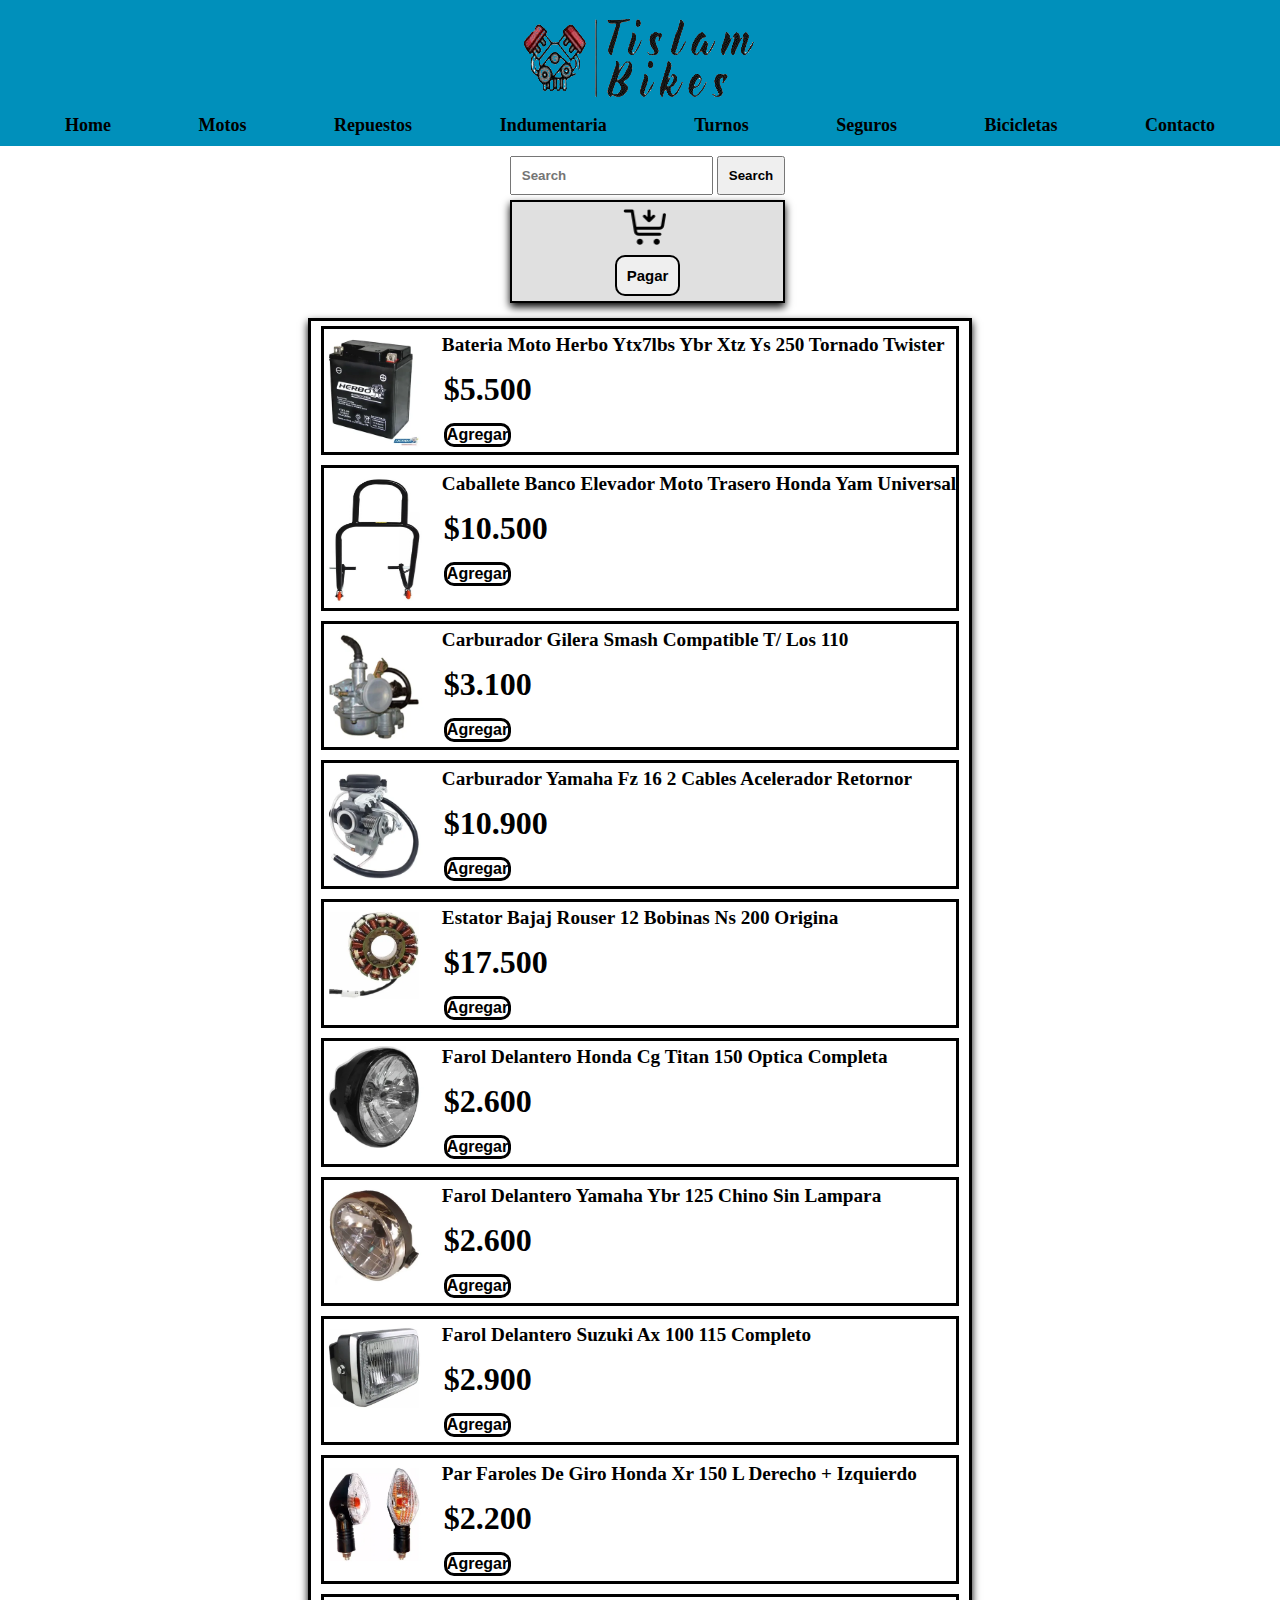
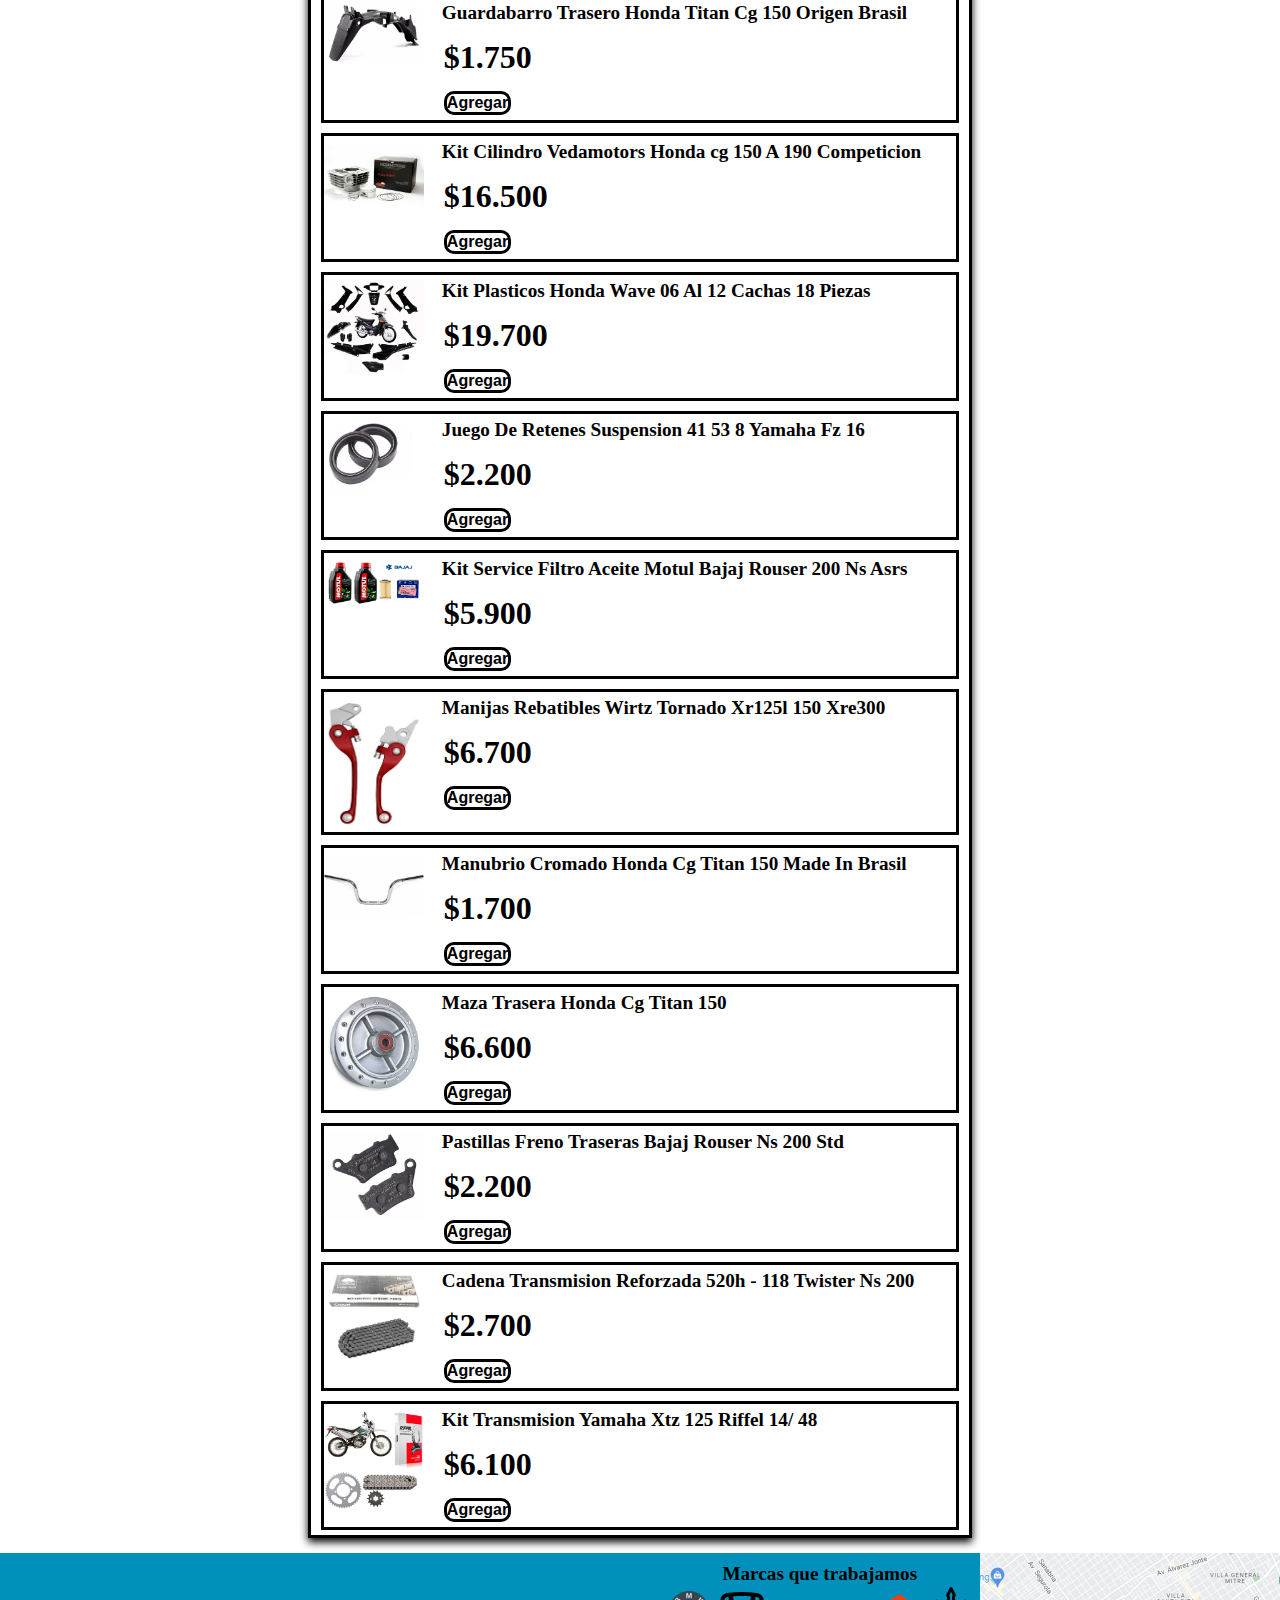
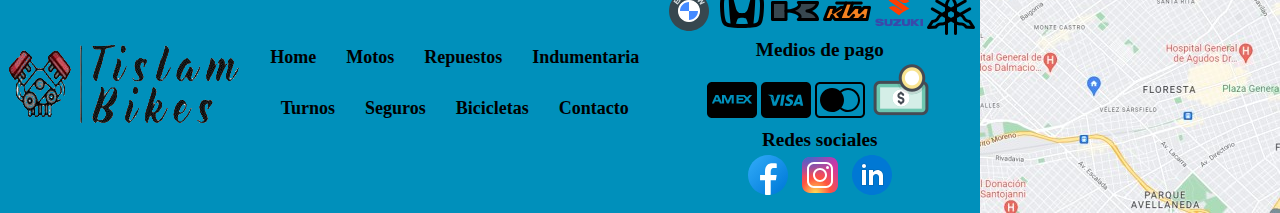
<file: secciones/repuestos.html>
<!DOCTYPE html>
<html lang="en">
<head>
    <meta charset="UTF-8">
    <meta http-equiv="X-UA-Compatible" content="IE=edge">
    <meta name="viewport" content="width=device-width, initial-scale=1.0">
    <link rel="stylesheet" href="../estilos/style.css">
    <meta name="keywords" content="repuestos, motos, honda, yamaha, ktm, kawasaki, suzuki, bmw, opticas, frenos">
    <meta name="description" content="Encontra todos los repuestos que necesites para tu moto">
    <title>Document</title>
</head>
<body>
    <header>  
        <nav class="bNav">
            <img class="logo" src="../images/archivos para desarrollo web/seccion index/logo tislam.png" alt="Logo Tislam">
            <input type="checkBox" id="check">
            <label for="check" class="checkBtn">
                <i class="menuIcon"> 
                    <img src="../images/archivos para desarrollo web/seccion index/icons8-menú.svg" alt="icono menu">
                </i>
            </label>
            <ul class="menu">
                <li class="navMenuItem">
                    <a class="navMenu" href="../index.html">Home</a>
                </li>
                <li class="navMenuItem">
                    <a class="navMenu" href="../secciones/motos.html">Motos</a>                    
                </li>
                <li class="navMenuItem">
                    <a class="navMenu" href="../secciones/repuestos.html">Repuestos</a>
                </li>
                <li class="navMenuItem">
                    <a class="navMenu" href="../secciones/indumentaria.html">Indumentaria</a>
                </li>
                <li class="navMenuItem">
                    <a class="navMenu" href="../secciones/turnos.html">Turnos</a>                    
                </li>
                <li class="navMenuItem">
                    <a class="navMenu" href="../secciones/seguros.html">Seguros</a>
                </li>
                <li class="navMenuItem">
                    <a class="navMenu" href="../secciones/bicicletas.html">Bicicletas</a>
                </li>
                <li class="navMenuItem">
                    <a class="navMenu" href="../secciones/contacto.html">Contacto</a>
                </li>
            </ul> 
        </nav>
    </header>
    <section>
        <div class="seccionCarritoRepuestos">
            <nav class="navbar navbar-light bg-light buscador">
                <div class="container-fluid">
                <form class="d-flex">
                    <input class="form-control me-2 search" type="search" placeholder="Search" aria-label="Search">
                    <button class="btn btn-outline-success" type="submit">Search</button>
                </form>
                <div class="carritoYPagoRepuestos">
                    <img class="carritoRepuestos" src="../images/archivos para desarrollo web/seccion indumentaria/icons8-comprar-48.png" alt="Icono de compra">
                    <button class="botonPagoRepuestos">Pagar</button>
                </div>
                </div>
            </nav>
        </div>
        <div class="seccionRepuestos"> 
            <div class="stockRepuestos">
                <div class="cajaRepuestos">
                    <div class="fotoRepuesto">
                        <img src="../images/archivos para desarrollo web/seccion repuestos/bateria cg ybr.webp" alt="bateria cg ybr">
                    </div>
                    <div class="descripcionRepuestos">
                        <p class="descripcion">Bateria Moto Herbo Ytx7lbs Ybr Xtz Ys 250 Tornado Twister</p>
                        <h1 class="precioRepuestos">$5.500</h1>
                        <div class="botonRepuestos">
                            <button class="botonCarritoRepuestos">Agregar</button>
                        </div>   
                    </div>
                </div>
                <div class="cajaRepuestos">
                    <div class="fotoRepuesto">
                        <img class="caballete" src="../images/archivos para desarrollo web/seccion repuestos/caballete trasero universal.jpg" alt="caballete trasero universal">
                    </div>
                    <div class="descripcionRepuestos">
                        <p class="descripcion">Caballete Banco Elevador Moto Trasero Honda Yam Universal</p>
                        <h1 class="precioRepuestos">$10.500</h1>
                        <div class="botonRepuestos">
                            <button class="botonCarritoRepuestos">Agregar</button>
                        </div>   
                    </div>
                </div>
                <div class="cajaRepuestos">
                    <div class="fotoRepuesto">
                        <img src="../images/archivos para desarrollo web/seccion repuestos/carburador 110 gilera smash.webp" alt="carburador gilera smash">
                    </div>
                    <div class="descripcionRepuestos">
                        <p class="descripcion">Carburador Gilera Smash Compatible T/ Los 110</p>
                        <h1 class="precioRepuestos">$3.100</h1>
                        <div class="botonRepuestos">
                            <button class="botonCarritoRepuestos">Agregar</button>
                        </div>   
                    </div>
                </div>
                <div class="cajaRepuestos">
                    <div class="fotoRepuesto">
                        <img src="../images/archivos para desarrollo web/seccion repuestos/carburador fz 16.webp" alt="carburador fz">
                    </div>
                    <div class="descripcionRepuestos">
                        <p class="descripcion">Carburador Yamaha Fz 16 2 Cables Acelerador Retornor</p>
                        <h1 class="precioRepuestos">$10.900</h1>
                        <div class="botonRepuestos">
                            <button class="botonCarritoRepuestos">Agregar</button>
                        </div>   
                    </div>
                </div>
                <div class="cajaRepuestos">
                    <div class="fotoRepuesto">
                        <img src="../images/archivos para desarrollo web/seccion repuestos/estator ns200.webp" alt="estator ns200">
                    </div>
                    <div class="descripcionRepuestos">
                        <p class="descripcion">Estator Bajaj Rouser 12 Bobinas Ns 200 Origina</p>
                        <h1 class="precioRepuestos">$17.500</h1>
                        <div class="botonRepuestos">
                            <button class="botonCarritoRepuestos">Agregar</button>
                        </div>   
                    </div>
                </div>
                <div class="cajaRepuestos">
                    <div class="fotoRepuesto">
                        <img src="../images/archivos para desarrollo web/seccion repuestos/farol delantero cg.webp" alt="farol delantero cg">
                    </div>
                    <div class="descripcionRepuestos">
                        <p class="descripcion">Farol Delantero Honda Cg Titan 150 Optica Completa</p>
                        <h1 class="precioRepuestos">$2.600</h1>
                        <div class="botonRepuestos">
                            <button class="botonCarritoRepuestos">Agregar</button>
                        </div>   
                    </div>
                </div>
                <div class="cajaRepuestos">
                    <div class="fotoRepuesto">
                        <img src="../images/archivos para desarrollo web/seccion repuestos/farol delantero ybr 125.webp" alt="farol delantero ybr">
                    </div>
                    <div class="descripcionRepuestos">
                        <p class="descripcion">Farol Delantero Yamaha Ybr 125 Chino Sin Lampara</p>
                        <h1 class="precioRepuestos">$2.600</h1>
                        <div class="botonRepuestos">
                            <button class="botonCarritoRepuestos">Agregar</button>
                        </div>   
                    </div>
                </div>
                <div class="cajaRepuestos">
                    <div class="fotoRepuesto">
                        <img src="../images/archivos para desarrollo web/seccion repuestos/farol suzuki ax100.webp" alt="farol suzuki ax100">
                    </div>
                    <div class="descripcionRepuestos">
                        <p class="descripcion">Farol Delantero Suzuki Ax 100 115 Completo</p>
                        <h1 class="precioRepuestos">$2.900</h1>
                        <div class="botonRepuestos">
                            <button class="botonCarritoRepuestos">Agregar</button>
                        </div>   
                    </div>
                </div>
                <div class="cajaRepuestos">
                    <div class="fotoRepuesto">
                        <img src="../images/archivos para desarrollo web/seccion repuestos/giros xr150.webp" alt="giros xr150">
                    </div>
                    <div class="descripcionRepuestos">
                        <p class="descripcion">Par Faroles De Giro Honda Xr 150 L Derecho + Izquierdo</p>
                        <h1 class="precioRepuestos">$2.200</h1>
                        <div class="botonRepuestos">
                            <button class="botonCarritoRepuestos">Agregar</button>
                        </div>   
                    </div>
                </div>
                <div class="cajaRepuestos">
                    <div class="fotoRepuesto">
                        <img src="../images/archivos para desarrollo web/seccion repuestos/guardabarro trasero cg 150.webp" alt="guardabarro trasero cg">
                    </div>
                    <div class="descripcionRepuestos">
                        <p class="descripcion">Guardabarro Trasero Honda Titan Cg 150 Origen Brasil</p>
                        <h1 class="precioRepuestos">$1.750</h1>
                        <div class="botonRepuestos">
                            <button class="botonCarritoRepuestos">Agregar</button>
                        </div>   
                    </div>
                </div>
                <div class="cajaRepuestos">
                    <div class="fotoRepuesto">
                        <img class="veda" src="../images/archivos para desarrollo web/seccion repuestos/kit cilindro vedamotor 190.webp" alt="kit cilindro 190 vedamotors">
                    </div>
                    <div class="descripcionRepuestos">
                        <p class="descripcion">Kit Cilindro Vedamotors Honda cg 150 A 190 Competicion</p>
                        <h1 class="precioRepuestos">$16.500</h1>
                        <div class="botonRepuestos">
                            <button class="botonCarritoRepuestos">Agregar</button>
                        </div>   
                    </div>
                </div>
                <div class="cajaRepuestos">
                    <div class="fotoRepuesto">
                        <img src="../images/archivos para desarrollo web/seccion repuestos/kit plasticos honda wave.webp" alt="kit plasticos honda wave">
                    </div>
                    <div class="descripcionRepuestos">
                        <p class="descripcion">Kit Plasticos Honda Wave 06 Al 12 Cachas 18 Piezas</p>
                        <h1 class="precioRepuestos">$19.700</h1>
                        <div class="botonRepuestos">
                            <button class="botonCarritoRepuestos">Agregar</button>
                        </div>   
                    </div>
                </div>
                <div class="cajaRepuestos">
                    <div class="fotoRepuesto">
                        <img src="../images/archivos para desarrollo web/seccion repuestos/kit retenes fz16.webp" alt="kit retenes fz16">
                    </div>
                    <div class="descripcionRepuestos">
                        <p class="descripcion">Juego De Retenes Suspension 41 53 8 Yamaha Fz 16</p>
                        <h1 class="precioRepuestos">$2.200</h1>
                        <div class="botonRepuestos">
                            <button class="botonCarritoRepuestos">Agregar</button>
                        </div>   
                    </div>
                </div>
                <div class="cajaRepuestos">
                    <div class="fotoRepuesto">
                        <img src="../images/archivos para desarrollo web/seccion repuestos/kit service bajaj ns200.webp" alt="kit service ns200">
                    </div>
                    <div class="descripcionRepuestos">
                        <p class="descripcion">Kit Service Filtro Aceite Motul Bajaj Rouser 200 Ns Asrs</p>
                        <h1 class="precioRepuestos">$5.900</h1>
                        <div class="botonRepuestos">
                            <button class="botonCarritoRepuestos">Agregar</button>
                        </div>   
                    </div>
                </div>
                <div class="cajaRepuestos">
                    <div class="fotoRepuesto">
                        <img class="manijas" src="../images/archivos para desarrollo web/seccion repuestos/manijas rebatibles para tornado.webp" alt="manijas rebatibles tornado250">
                    </div>
                    <div class="descripcionRepuestos">
                        <p class="descripcion">Manijas Rebatibles Wirtz Tornado Xr125l 150 Xre300</p>
                        <h1 class="precioRepuestos">$6.700</h1>
                        <div class="botonRepuestos">
                            <button class="botonCarritoRepuestos">Agregar</button>
                        </div>   
                    </div>
                </div>
                <div class="cajaRepuestos">
                    <div class="fotoRepuesto">
                        <img src="../images/archivos para desarrollo web/seccion repuestos/manubrio cg.webp" alt="manubrio cg">
                    </div>
                    <div class="descripcionRepuestos">
                        <p class="descripcion">Manubrio Cromado Honda Cg Titan 150 Made In Brasil</p>
                        <h1 class="precioRepuestos">$1.700</h1>
                        <div class="botonRepuestos">
                            <button class="botonCarritoRepuestos">Agregar</button>
                        </div>   
                    </div>
                </div>
                <div class="cajaRepuestos">
                    <div class="fotoRepuesto">
                        <img src="../images/archivos para desarrollo web/seccion repuestos/masa trasera cg150.webp" alt="masa trasera cg150">
                    </div>
                    <div class="descripcionRepuestos">
                        <p class="descripcion">Maza Trasera Honda Cg Titan 150</p>
                        <h1 class="precioRepuestos">$6.600</h1>
                        <div class="botonRepuestos">
                            <button class="botonCarritoRepuestos">Agregar</button>
                        </div>   
                    </div>
                </div>
                <div class="cajaRepuestos">
                    <div class="fotoRepuesto">
                        <img src="../images/archivos para desarrollo web/seccion repuestos/pastillas de freno ns200.webp" alt="pastillas de freno ns200">
                    </div>
                    <div class="descripcionRepuestos">
                        <p class="descripcion">Pastillas Freno Traseras Bajaj Rouser Ns 200 Std</p>
                        <h1 class="precioRepuestos">$2.200</h1>
                        <div class="botonRepuestos">
                            <button class="botonCarritoRepuestos">Agregar</button>
                        </div>   
                    </div>
                </div>
                <div class="cajaRepuestos">
                    <div class="fotoRepuesto">
                        <img src="../images/archivos para desarrollo web/seccion repuestos/transmision reforzada ns200.jpg" alt="transmision reforzada ns200">
                    </div>
                    <div class="descripcionRepuestos">
                        <p class="descripcion">Cadena Transmision Reforzada 520h - 118 Twister Ns 200</p>
                        <h1 class="precioRepuestos">$2.700</h1>
                        <div class="botonRepuestos">
                            <button class="botonCarritoRepuestos">Agregar</button>
                        </div>   
                    </div>
                </div>
                <div class="cajaRepuestos">
                    <div class="fotoRepuesto">
                        <img src="../images/archivos para desarrollo web/seccion repuestos/transmision xtz 125.webp" alt="transmision xtz 125">
                    </div>
                    <div class="descripcionRepuestos">
                        <p class="descripcion">Kit Transmision Yamaha Xtz 125 Riffel 14/ 48</p>
                        <h1 class="precioRepuestos">$6.100</h1>
                        <div class="botonRepuestos">
                            <button class="botonCarritoRepuestos">Agregar</button>
                        </div>   
                    </div>
                </div>
            </div>
        </div>
    </section>
    <footer class="pieDePagina">
        <div class="cajaLogoFooter">
            <img class="footerLogo" src="../images/archivos para desarrollo web/seccion index/logo tislam.png" alt="">
        </div>
        <div class="cajaSeccionesFooter">
            <div class="bloqueUno">
                <ul class="listaUno">
                    <li class="footerMenuItem">
                        <a class="footerMenu" href="../index.html">Home</a>
                    </li>
                    <li class="footerMenuItem">
                        <a class="footerMenu" href="../secciones/motos.html">Motos</a> 
                    </li>
                    <li class="footerMenuItem">
                        <a class="footerMenu" href="../secciones/repuestos.html">Repuestos</a>
                    </li>
                    <li class="footerMenuItem">
                        <a class="footerMenu" href="../secciones/indumentaria.html">Indumentaria</a>
                    </li>
                </ul>
            </div>
            <div class="bloqueDos">
                <ul class="listaDos">
                    <li class="footerMenuItem">
                        <a class="footerMenu" href="../secciones/turnos.html">Turnos</a>                    
                    </li>
                    <li class="footerMenuItem">
                        <a class="footerMenu" href="../secciones/seguros.html">Seguros</a>
                    </li>
                    <li class="footerMenuItem">
                        <a class="footerMenu" href="../secciones/bicicletas.html">Bicicletas</a>
                    </li>
                    <li class="footerMenuItem">
                        <a class="footerMenu" href="../secciones/contacto.html">Contacto</a>
                    </li>
                </ul>
            </div>
        </div> 
        <div class="elementosFooter">
            <div class="footerMarcas">
                <p class="footerLogoMarca">Marcas que trabajamos</p>
                <img src="../images/archivos para desarrollo web/seccion footer/marcas/icons8-bmw.svg" alt="icono-bmw">
                <img src="../images/archivos para desarrollo web/seccion footer/marcas/icons8-honda.svg" alt="icono-honda">
                <img src="../images/archivos para desarrollo web/seccion footer/marcas/icons8-kawasaki-corporation-manufactures-the-motorcycle-and-engine-48.png" alt="icono-kawa">
                <img src="../images/archivos para desarrollo web/seccion footer/marcas/icono ktm.png" alt="icono-ktm">
                <img src="../images/archivos para desarrollo web/seccion footer/marcas/icons8-suzuki.svg" alt="icono-suzuki">
                <img src="../images/archivos para desarrollo web/seccion footer/marcas/icons8-yamaha-motor-company-limited-is-a-japanese-manufacturer-of-motorcycles-48.png" alt="icono-yamaha">
            </div>
            <div class="mediosDePago">
                <p class="footerLogoPago">Medios de pago</p>
                <img src="../images/archivos para desarrollo web/seccion footer/medios de pago/icons8-amex.svg" alt="icono-amex">
                <img src="../images/archivos para desarrollo web/seccion footer/medios de pago/icons8-visa.svg" alt="icono-visa">
                <img src="../images/archivos para desarrollo web/seccion footer/medios de pago/icons8-mastercard.svg" alt="icono/master">
                <img src="../images/archivos para desarrollo web/seccion footer/medios de pago/icons8-efectivo-64.png" alt="icono-efectivo"> 
            </div>
            <div class="redesSociales">
                <p class="footerLogoSociales">Redes sociales</p>
                <img src="../images/archivos para desarrollo web/seccion footer/red social/icons8-facebook-nuevo.svg" alt="icono-facebook">
                <img src="../images/archivos para desarrollo web/seccion footer/red social/icons8-instagram.svg" alt="icono-instagram">
                <img src="../images/archivos para desarrollo web/seccion footer/red social/icons8-linkedin-rodeado-de-círculo.svg" alt="icono-linkedin">
            </div>
        </div>
        <div class="dondeEstamos">
            <img src="../images/archivos para desarrollo web/seccion footer/donde estamos/google2.jpg" alt="Ubicacion del lugar">
        </div>
    </footer>
    <script src="https://cdn.jsdelivr.net/npm/bootstrap@5.1.3/dist/js/bootstrap.bundle.min.js" integrity="sha384-ka7Sk0Gln4gmtz2MlQnikT1wXgYsOg+OMhuP+IlRH9sENBO0LRn5q+8nbTov4+1p" crossorigin="anonymous"></script>
</body>
</html>
</file>
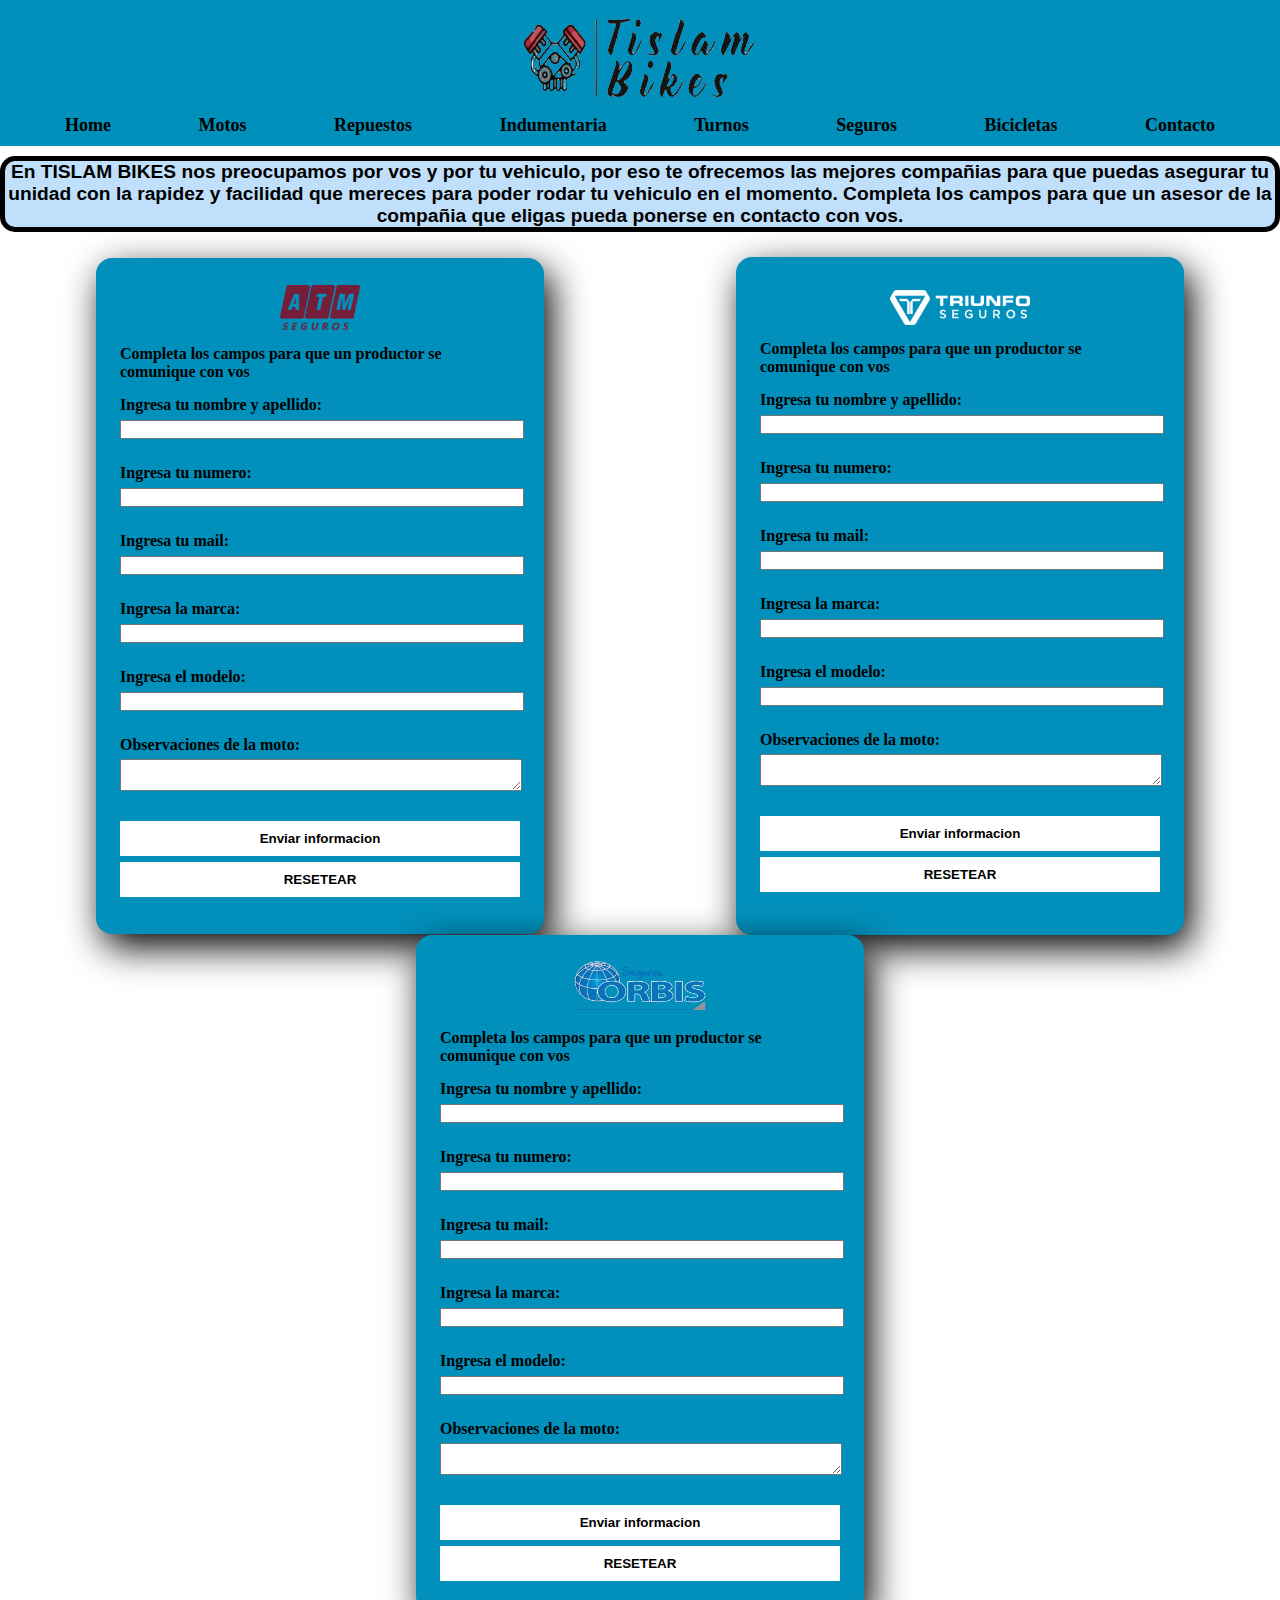
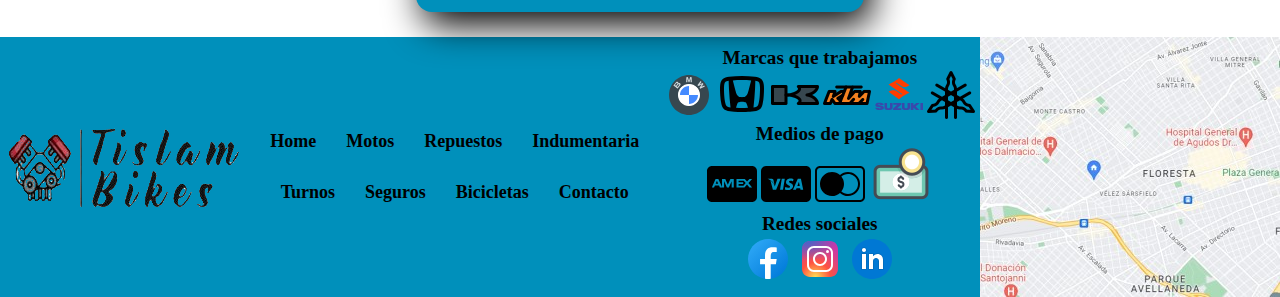
<file: secciones/seguros.html>
<!DOCTYPE html>
<html lang="en">
<head>
    <meta charset="UTF-8">
    <meta http-equiv="X-UA-Compatible" content="IE=edge">
    <meta name="viewport" content="width=device-width, initial-scale=1.0">
    <link rel="stylesheet" href="../estilos/style.css">
    <meta name="keywords" content="seguros, compañias, productores, orbis, atm, triunfo ">
    <meta name="description" content="Encontra la cobertura ideal para tu vehiculo">
    <title>Document</title>
</head>
<body>
    <header>  
        <nav class="bNav">
            <img class="logo" src="../images/archivos para desarrollo web/seccion index/logo tislam.png" alt="logo tislam">
            <input type="checkBox" id="check">
            <label for="check" class="checkBtn">
                <i class="menuIcon"> 
                    <img src="../images/archivos para desarrollo web/seccion index/icons8-menú.svg" alt="icono menu">
                </i>
            </label>
            <ul class="menu">
                <li class="navMenuItem">
                    <a class="navMenu" href="../index.html">Home</a>
                </li>
                <li class="navMenuItem">
                    <a class="navMenu" href="../secciones/motos.html">Motos</a> 
                </li>
                <li class="navMenuItem">
                    <a class="navMenu" href="../secciones/repuestos.html">Repuestos</a>
                </li>
                <li class="navMenuItem">
                    <a class="navMenu" href="../secciones/indumentaria.html">Indumentaria</a>
                </li>
                <li class="navMenuItem">
                    <a class="navMenu" href="../secciones/turnos.html">Turnos</a>                    
                </li>
                <li class="navMenuItem">
                    <a class="navMenu" href="../secciones/seguros.html">Seguros</a>
                </li>
                <li class="navMenuItem">
                    <a class="navMenu" href="../secciones/bicicletas.html">Bicicletas</a>
                </li>
                <li class="navMenuItem">
                    <a class="navMenu" href="../secciones/contacto.html">Contacto</a>
                </li>
            </ul> 
        </nav>
    </header>
    <article class="articuloDeSeguro">
        <p class="textSeguros">En TISLAM BIKES nos preocupamos por vos y por tu vehiculo, por eso te ofrecemos las mejores compañias para que puedas asegurar tu unidad con la rapidez y facilidad que mereces para poder rodar tu vehiculo en el momento.
            Completa los campos para que un asesor de la compañia que eligas pueda ponerse en contacto con vos.</p>
    </article>
    <section class="formularioSeguros">
            <div class="cargaDeDatos">
                <div class="atm">
                    <div class="logoSeguros">
                        <img class="logoForm" src="../images/archivos para desarrollo web/seccion seguros/atm.png" alt="logo formulario">
                        <h1 class="textoContacto">Completa los campos para que un productor se comunique con vos</h1>
                    </div>
                    <form class="contacto">
                        <label for="nombreApellido">Ingresa tu nombre y apellido:</label>
                        <input type="text" name="nombreApellido"><br>
                        <label for="numero">Ingresa tu numero:</label>
                        <input type="text" name="numero"><br>
                        <label for="email">Ingresa tu mail:</label>
                        <input type="text" name="mail"><br>
                        <label for="marca">Ingresa la marca:</label>
                        <input type="text" name="marca"><br>
                        <label for="modelo">Ingresa el modelo:</label>
                        <input type="text" name="modelo"><br>
                        <label for="Observaciones"> Observaciones de la moto:<br>
                        <textarea type="text" name="Observaciones"></textarea>
                        </label> <br>
                        <input type="submit" value="Enviar informacion">
                        <input type="reset" value="RESETEAR">
                    </form>
                </div>
            </div>
            <div class="cargaDeDatos">
                <div class="triunfo">
                    <div class="logoSeguros">
                        <img class="logoForm" src="../images/archivos para desarrollo web/seccion seguros/triunfo.png" alt="logo formulario">
                        <h1 class="textoContacto">Completa los campos para que un productor se comunique con vos</h1>
                    </div>
                    <form class="contacto">
                        <label for="nombreApellido">Ingresa tu nombre y apellido:</label>
                        <input type="text" name="nombreApellido"><br>
                        <label for="numero">Ingresa tu numero:</label>
                        <input type="text" name="numero"><br>
                        <label for="email">Ingresa tu mail:</label>
                        <input type="text" name="mail"><br>
                        <label for="marca">Ingresa la marca:</label>
                        <input type="text" name="marca"><br>
                        <label for="modelo">Ingresa el modelo:</label>
                        <input type="text" name="modelo"><br>
                        <label for="Observaciones"> Observaciones de la moto:<br>
                        <textarea type="text" name="Observaciones"></textarea>
                        </label> <br>
                        <input type="submit" value="Enviar informacion">
                        <input type="reset" value="RESETEAR">
                    </form>
                </div>
            </div>
            <div class="cargaDeDatos">
                <div class="orbis">
                    <div class="logoSeguros">
                        <img class="logoForm" src="../images/archivos para desarrollo web/seccion seguros/orbis.png" alt="logo formulario">
                        <h1 class="textoContacto">Completa los campos para que un productor se comunique con vos</h1>
                    </div>
                    <form class="contacto">
                        <label for="nombreApellido">Ingresa tu nombre y apellido:</label>
                        <input type="text" name="nombreApellido"><br>
                        <label for="numero">Ingresa tu numero:</label>
                        <input type="text" name="numero"><br>
                        <label for="email">Ingresa tu mail:</label>
                        <input type="text" name="mail"><br>
                        <label for="marca">Ingresa la marca:</label>
                        <input type="text" name="marca"><br>
                        <label for="modelo">Ingresa el modelo:</label>
                        <input type="text" name="modelo"><br>
                        <label for="Observaciones"> Observaciones de la moto:<br>
                        <textarea type="text" name="Observaciones"></textarea>
                        </label> <br>
                        <input type="submit" value="Enviar informacion">
                        <input type="reset" value="RESETEAR">
                    </form>
                </div>
            </div>  
    </section>
    <footer class="pieDePagina">
        <div class="cajaLogoFooter">
            <img class="footerLogo" src="../images/archivos para desarrollo web/seccion index/logo tislam.png" alt="">
        </div>
        <div class="cajaSeccionesFooter">
            <div class="bloqueUno">
                <ul class="listaUno">
                    <li class="footerMenuItem">
                        <a class="footerMenu" href="../index.html">Home</a>
                    </li>
                    <li class="footerMenuItem">
                        <a class="footerMenu" href="../secciones/motos.html">Motos</a> 
                    </li>
                    <li class="footerMenuItem">
                        <a class="footerMenu" href="../secciones/repuestos.html">Repuestos</a>
                    </li>
                    <li class="footerMenuItem">
                        <a class="footerMenu" href="../secciones/indumentaria.html">Indumentaria</a>
                    </li>
                </ul>
            </div>
            <div class="bloqueDos">
                <ul class="listaDos">
                    <li class="footerMenuItem">
                        <a class="footerMenu" href="../secciones/turnos.html">Turnos</a>                    
                    </li>
                    <li class="footerMenuItem">
                        <a class="footerMenu" href="../secciones/seguros.html">Seguros</a>
                    </li>
                    <li class="footerMenuItem">
                        <a class="footerMenu" href="../secciones/bicicletas.html">Bicicletas</a>
                    </li>
                    <li class="footerMenuItem">
                        <a class="footerMenu" href="../secciones/contacto.html">Contacto</a>
                    </li>
                </ul>
            </div>
        </div> 
        <div class="elementosFooter">
            <div class="footerMarcas">
                <p class="footerLogoMarca">Marcas que trabajamos</p>
                <img src="../images/archivos para desarrollo web/seccion footer/marcas/icons8-bmw.svg" alt="icono-bmw">
                <img src="../images/archivos para desarrollo web/seccion footer/marcas/icons8-honda.svg" alt="icono-honda">
                <img src="../images/archivos para desarrollo web/seccion footer/marcas/icons8-kawasaki-corporation-manufactures-the-motorcycle-and-engine-48.png" alt="icono-kawa">
                <img src="../images/archivos para desarrollo web/seccion footer/marcas/icono ktm.png" alt="icono-ktm">
                <img src="../images/archivos para desarrollo web/seccion footer/marcas/icons8-suzuki.svg" alt="icono-suzuki">
                <img src="../images/archivos para desarrollo web/seccion footer/marcas/icons8-yamaha-motor-company-limited-is-a-japanese-manufacturer-of-motorcycles-48.png" alt="icono-yamaha">
            </div>
            <div class="mediosDePago">
                <p class="footerLogoPago">Medios de pago</p>
                <img src="../images/archivos para desarrollo web/seccion footer/medios de pago/icons8-amex.svg" alt="icono-amex">
                <img src="../images/archivos para desarrollo web/seccion footer/medios de pago/icons8-visa.svg" alt="icono-visa">
                <img src="../images/archivos para desarrollo web/seccion footer/medios de pago/icons8-mastercard.svg" alt="icono/master">
                <img src="../images/archivos para desarrollo web/seccion footer/medios de pago/icons8-efectivo-64.png" alt="icono-efectivo"> 
            </div>
            <div class="redesSociales">
                <p class="footerLogoSociales">Redes sociales</p>
                <img src="../images/archivos para desarrollo web/seccion footer/red social/icons8-facebook-nuevo.svg" alt="icono-facebook">
                <img src="../images/archivos para desarrollo web/seccion footer/red social/icons8-instagram.svg" alt="icono-instagram">
                <img src="../images/archivos para desarrollo web/seccion footer/red social/icons8-linkedin-rodeado-de-círculo.svg" alt="icono-linkedin">
            </div>
        </div>
        <div class="dondeEstamos">
            <img src="../images/archivos para desarrollo web/seccion footer/donde estamos/google2.jpg" alt="Ubicacion del lugar">
        </div>
    </footer>
    <script src="https://cdn.jsdelivr.net/npm/bootstrap@5.1.3/dist/js/bootstrap.bundle.min.js" integrity="sha384-ka7Sk0Gln4gmtz2MlQnikT1wXgYsOg+OMhuP+IlRH9sENBO0LRn5q+8nbTov4+1p" crossorigin="anonymous"></script>
</body>
</html>
</file>
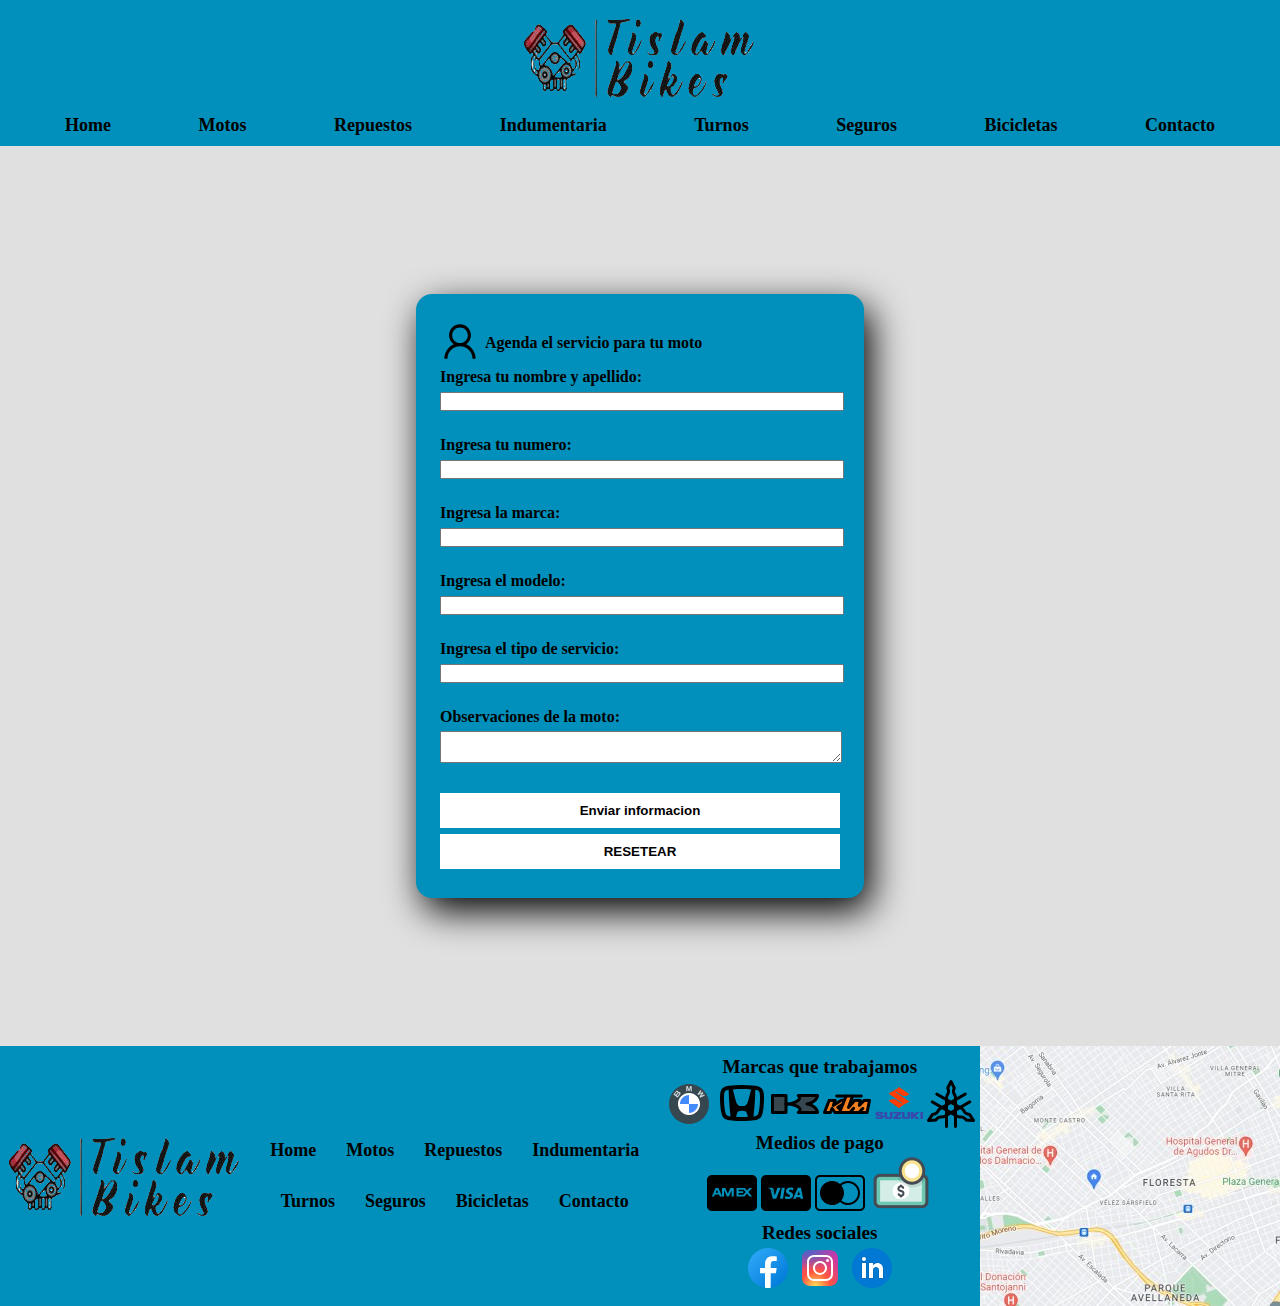
<file: secciones/turnos.html>
<!DOCTYPE html>
<html lang="en">
<head>
    <meta charset="UTF-8">
    <meta http-equiv="X-UA-Compatible" content="IE=edge">
    <meta name="viewport" content="width=device-width, initial-scale=1.0">
    <link rel="stylesheet" href="../estilos/style.css">
    <meta name="keywords" content="turnos, services, motos, mecanica, arreglos">
    <meta name="description" content="Agenda tu turno para el service de tu moto">
    <title>Document</title>
</head>
<body>
    <header>  
        <nav class="bNav">
            <img class="logo" src="../images/archivos para desarrollo web/seccion index/logo tislam.png" alt="logo tislam">
            <input type="checkBox" id="check">
            <label for="check" class="checkBtn">
                <i class="menuIcon"> 
                    <img src="../images/archivos para desarrollo web/seccion index/icons8-menú.svg" alt="icono menu">
                </i>
            </label>
            <ul class="menu">
                <li class="navMenuItem">
                    <a class="navMenu" href="../index.html">Home</a>
                </li>
                <li class="navMenuItem">
                    <a class="navMenu" href="../secciones/motos.html">Motos</a>                   
                </li>
                <li class="navMenuItem">
                    <a class="navMenu" href="../secciones/repuestos.html">Repuestos</a>
                </li>
                <li class="navMenuItem">
                    <a class="navMenu" href="../secciones/indumentaria.html">Indumentaria</a>
                </li>
                <li class="navMenuItem">
                    <a class="navMenu" href="../secciones/turnos.html">Turnos</a>                   
                </li>
                <li class="navMenuItem">
                    <a class="navMenu" href="../secciones/seguros.html">Seguros</a>
                </li>
                <li class="navMenuItem">
                    <a class="navMenu" href="../secciones/bicicletas.html">Bicicletas</a>
                </li>
                <li class="navMenuItem">
                    <a class="navMenu" href="../secciones/contacto.html">Contacto</a>
                </li>
            </ul> 
        </nav>
    </header>
    <section class="formulario">
        <article class="articulo">    
            <div class="form">
                <img class="logoForm" src="../images/archivos para desarrollo web/seccion cantanto/icons8-contactos.svg" alt="logo formulario">
                <h1 class="textoContacto">Agenda el servicio para tu moto</h1>
            </div>
            <form class="contacto">
                <label for="nombreApellido">Ingresa tu nombre y apellido:</label>
                <input type="text" name="nombreApellido"><br>
                <label for="numero">Ingresa tu numero:</label>
                <input type="text" name="numero"><br>
                <label for="email">Ingresa la marca:</label>
                <input type="email" name="marca"><br>
                <label for="email">Ingresa el modelo:</label>
                <input type="email" name="modelo"><br>
                <label for="email">Ingresa el tipo de servicio:</label>
                <input type="email" name="servicio"><br>
                <label for="Observaciones"> Observaciones de la moto:<br>
                <textarea type="text" name="Observaciones"></textarea>
                </label> <br>
                <input type="submit" value="Enviar informacion">
                <input type="reset" value="RESETEAR">
            </form>
        </article>
    </section>
    <footer class="pieDePagina">
        <div class="cajaLogoFooter">
            <img class="footerLogo" src="../images/archivos para desarrollo web/seccion index/logo tislam.png" alt="logo tislam">
        </div>
        <div class="cajaSeccionesFooter">
            <div class="bloqueUno">
                <ul class="listaUno">
                    <li class="footerMenuItem">
                        <a class="footerMenu" href="../index.html">Home</a>
                    </li>
                    <li class="footerMenuItem">
                        <a class="footerMenu" href="../secciones/motos.html">Motos</a> 
                    </li>
                    <li class="footerMenuItem">
                        <a class="footerMenu" href="../secciones/repuestos.html">Repuestos</a>
                    </li>
                    <li class="footerMenuItem">
                        <a class="footerMenu" href="../secciones/indumentaria.html">Indumentaria</a>
                    </li>
                </ul>
            </div>
            <div class="bloqueDos">
                <ul class="listaDos">
                    <li class="footerMenuItem">
                        <a class="footerMenu" href="../secciones/turnos.html">Turnos</a>                    
                    </li>
                    <li class="footerMenuItem">
                        <a class="footerMenu" href="../secciones/seguros.html">Seguros</a>
                    </li>
                    <li class="footerMenuItem">
                        <a class="footerMenu" href="../secciones/bicicletas.html">Bicicletas</a>
                    </li>
                    <li class="footerMenuItem">
                        <a class="footerMenu" href="../secciones/contacto.html">Contacto</a>
                    </li>
                </ul>
            </div>
        </div> 
        <div class="elementosFooter">
            <div class="footerMarcas">
                <p class="footerLogoMarca">Marcas que trabajamos</p>
                <img src="../images/archivos para desarrollo web/seccion footer/marcas/icons8-bmw.svg" alt="icono-bmw">
                <img src="../images/archivos para desarrollo web/seccion footer/marcas/icons8-honda.svg" alt="icono-honda">
                <img src="../images/archivos para desarrollo web/seccion footer/marcas/icons8-kawasaki-corporation-manufactures-the-motorcycle-and-engine-48.png" alt="icono-kawa">
                <img src="../images/archivos para desarrollo web/seccion footer/marcas/icono ktm.png" alt="icono-ktm">
                <img src="../images/archivos para desarrollo web/seccion footer/marcas/icons8-suzuki.svg" alt="icono-suzuki">
                <img src="../images/archivos para desarrollo web/seccion footer/marcas/icons8-yamaha-motor-company-limited-is-a-japanese-manufacturer-of-motorcycles-48.png" alt="icono-yamaha">
            </div>
            <div class="mediosDePago">
                <p class="footerLogoPago">Medios de pago</p>
                <img src="../images/archivos para desarrollo web/seccion footer/medios de pago/icons8-amex.svg" alt="icono-amex">
                <img src="../images/archivos para desarrollo web/seccion footer/medios de pago/icons8-visa.svg" alt="icono-visa">
                <img src="../images/archivos para desarrollo web/seccion footer/medios de pago/icons8-mastercard.svg" alt="icono/master">
                <img src="../images/archivos para desarrollo web/seccion footer/medios de pago/icons8-efectivo-64.png" alt="icono-efectivo"> 
            </div>
            <div class="redesSociales">
                <p class="footerLogoSociales">Redes sociales</p>
                <img src="../images/archivos para desarrollo web/seccion footer/red social/icons8-facebook-nuevo.svg" alt="icono-facebook">
                <img src="../images/archivos para desarrollo web/seccion footer/red social/icons8-instagram.svg" alt="icono-instagram">
                <img src="../images/archivos para desarrollo web/seccion footer/red social/icons8-linkedin-rodeado-de-círculo.svg" alt="icono-linkedin">
            </div>
        </div>
        <div class="dondeEstamos">
            <img src="../images/archivos para desarrollo web/seccion footer/donde estamos/google2.jpg" alt="Ubicacion del lugar">
        </div>
    </footer>
    <script src="https://cdn.jsdelivr.net/npm/bootstrap@5.1.3/dist/js/bootstrap.bundle.min.js" integrity="sha384-ka7Sk0Gln4gmtz2MlQnikT1wXgYsOg+OMhuP+IlRH9sENBO0LRn5q+8nbTov4+1p" crossorigin="anonymous"></script>
</body>
</html>
</file>
<file: estilos/style.css>
@charset "UTF-8";
* {
  margin: 0;
  padding: 0;
}

html {
  width: 100%;
  height: auto;
}

header {
  background-color: rgb(0, 144, 187);
}

body {
  width: 100%;
}

.bNav {
  display: flex;
  flex-wrap: wrap;
  justify-content: center;
  align-content: center;
  width: 100%;
}
.bNav .logo {
  display: flex;
  flex-wrap: wrap;
  align-content: center;
  justify-content: center;
}
.bNav .menu {
  width: 100%;
  display: flex;
  flex-wrap: wrap;
  flex-direction: row;
  justify-content: space-between;
  align-content: center;
  list-style-type: none;
  margin: 0px 50px 10px 50px;
  padding: 0px 0px 0px 0px;
}
.bNav .menu .navMenuItem a {
  text-decoration: none;
  font-size: large;
  font-style: inherit;
  font-weight: bolder;
  color: rgb(0, 0, 0);
}
.bNav .menu .navMenu {
  padding: 0px 15px 0px 15px;
  border-radius: 15px;
  transition: 0.5s;
}
.bNav .menu .navMenu:hover {
  background-color: gainsboro;
}

.menuIcon {
  display: none;
}

.menuIcon, #check {
  display: none;
}

@media (max-width: 935px) {
  .menuIcon {
    display: block;
    position: fixed;
    top: 15px;
    right: 45px;
    width: 10px;
  }
  .bNav {
    display: flex;
    flex-wrap: wrap;
    justify-content: center;
    align-content: center;
    width: 100%;
  }
  .bNav .logo {
    width: 150px;
  }
  .bNav .menu {
    display: block;
    position: fixed;
    top: 65px;
    left: -200%;
    background-color: rgb(0, 144, 187);
    width: 50%;
    height: 60vh;
    right: 245;
    opacity: 1;
    border: 2px solid black;
  }
  .bNav .navMenuItem {
    padding: 2rem;
    display: flex;
    justify-content: center;
    margin: 0;
  }
  .bNav .navMenuItem a {
    text-decoration: none;
    font-size: large;
    font-style: inherit;
    font-weight: bolder;
    color: rgb(255, 255, 255);
    height: 0;
  }
  #check:checked ~ ul {
    left: auto;
  }
}
/* Seccion Bicicletas */
.seccionBicicletas {
  display: flex;
  flex-wrap: wrap;
  flex-direction: column;
  align-items: center;
}

.seccionBicicletas p {
  font-size: larger;
  font-weight: bolder;
}

.bicicletas {
  border: 5px solid black;
  margin: 1px 5px 1px 5px;
  border-radius: 15px;
}

.stockBicicletas {
  display: flex;
  flex-wrap: wrap;
  flex-direction: column;
  width: 50%;
  box-shadow: 0px 4px 8px 0 rgb(0, 0, 0);
  margin: 15px 0px 15px 0px;
}

.cajaBicicletas {
  display: flex;
  flex-wrap: wrap;
  box-shadow: 0px 4px 8px 0 rgb(0, 0, 0);
  margin: 5px 5px 5px 5px;
  padding: 15px 0px 15px 0px;
  width: 99%;
}

.fotoBicicletas img {
  display: flex;
  flex-wrap: wrap;
  width: 150px;
}

.descripcionBicicletas {
  display: flex;
  align-items: flex-start;
  flex-direction: column;
  width: 50%;
  flex-grow: 1;
}

.descripcionBicicletas p {
  width: 100%;
  display: flex;
  flex-grow: 1;
}

.precioBicicletas {
  margin: 5px 0px 10px 0px;
}

.botonCarritoBicicletas {
  border: 2px solid black;
  border-radius: 8px;
  font-size: 17px;
  margin: 0px 0px 0px 5px;
  background-color: white;
  color: black;
  transition-duration: 0.4s;
}

.botonCarritoBicicletas:hover {
  background-color: rgb(181, 180, 177);
  color: rgb(0, 0, 0);
}

.buscadorBicicletas {
  display: flex;
  flex-wrap: wrap;
  justify-content: flex-start;
  align-items: flex-start;
  margin: 5px 15px 0px 0px;
}

.buscadorBicicletas input {
  margin: 5px 0px 5px 0px;
  padding: 10px 10px 10px 10px;
}

.buscadorBicicletas button {
  margin: 5px 0px 5px 0px;
  padding: 10px 10px 10px 10px;
}

.carritoYPagoBicicletas {
  display: flex;
  flex-wrap: wrap;
  flex-direction: column;
  justify-content: flex-start;
  align-items: center;
  background-color: rgb(224, 224, 224);
  color: black;
  font-size: 16px;
  border: 2px solid black;
  transition-duration: 0.4s;
  box-shadow: 0px 4px 8px 0 rgb(0, 0, 0);
  padding: 0px 15px 0px 15px;
}

/* formulario de contacto */
.formulario {
  background-color: rgb(224, 224, 224);
  min-height: 100vh;
  width: 100%;
  display: flex;
  font-weight: bolder;
}

.articulo {
  width: 90%;
  max-width: 400px;
  background-color: rgb(0, 144, 187);
  margin: auto;
  border-radius: 1rem;
  padding: 1.5rem 1.5rem;
  box-shadow: 7px 13px 37px black;
}

.form {
  display: flex;
  align-items: center;
}

.textoContacto {
  font-weight: bolder;
  font-size: x-large;
}

div .logoForm {
  width: 50px;
  overflow: hidden;
  margin-left: -5px;
  display: block;
}

.contacto {
  width: 100%;
  display: grid;
  gap: 1px;
  grid-auto-columns: auto;
}

.contacto label, .contacto input, .contacto textarea {
  display: block;
  width: 100%;
  margin-bottom: 5px;
}

.contacto label {
  font-weight: bolder;
}

textarea {
  margin: 5px 0px 0px 0px;
}

.informacion {
  display: flex;
  justify-content: center;
  flex-wrap: wrap;
}

input[type=reset] {
  padding: 10px;
  border: none;
  background-color: rgb(255, 255, 255);
  font-weight: bolder;
}

input[type=submit] {
  padding: 10px;
  border: none;
  background-color: rgb(255, 255, 255);
  font-weight: bolder;
}

.contenidoIndumentaria {
  margin: 0px 0px 10px 0px;
}
.contenidoIndumentaria .titulo {
  margin: 10px 0px 10px 10px;
  display: flex;
  flex-wrap: wrap;
  justify-content: center;
}
.contenidoIndumentaria .catalogoCamperas {
  border: solid black;
  display: flex;
  flex-wrap: wrap;
  justify-content: space-evenly;
  align-content: center;
  margin: 5px 5px 0px 5px;
  padding: 5px 0px 5px 0px;
}
.contenidoIndumentaria .catalogoRemeras {
  border: solid black;
  display: flex;
  flex-wrap: wrap;
  justify-content: space-evenly;
  align-content: center;
  margin: 5px 5px 0px 5px;
  padding: 5px 0px 5px 0px;
}
.contenidoIndumentaria .catalogoPantalones {
  border: solid black;
  display: flex;
  flex-wrap: wrap;
  justify-content: space-evenly;
  align-content: center;
  margin: 5px 5px 0px 5px;
  padding: 5px 0px 5px 0px;
}
.contenidoIndumentaria .catalogoGorras {
  border: solid black;
  display: flex;
  flex-wrap: wrap;
  justify-content: space-evenly;
  align-content: center;
  margin: 5px 5px 0px 5px;
  padding: 5px 0px 5px 0px;
}
.contenidoIndumentaria .catalogo {
  display: flex;
  flex-wrap: wrap;
  border: solid black;
  flex-direction: column;
  background-color: white;
  margin: 10px 5px 10px 5px;
  padding: 5px 5px 5px 5px;
}
.contenidoIndumentaria .catalogo p {
  display: flex;
  justify-content: center;
  align-content: center;
  font-size: larger;
  font-weight: bolder;
  margin: 5px 0px 0px 0px;
  padding: 5px 5px 10px 5px;
}
.contenidoIndumentaria .catalogo:hover {
  box-shadow: 0px 4px 8px 0 rgb(0, 0, 0);
}
.contenidoIndumentaria .boton {
  border: 2px solid black;
  border-radius: 8px;
  font-size: 15px;
  margin: 0px 0px 0px 5px;
  padding: 5px 5px;
  background-color: white;
  color: black;
  transition-duration: 0.4s;
}
.contenidoIndumentaria .boton:hover {
  background-color: rgb(181, 180, 177);
  color: rgb(0, 0, 0);
}

.catalogo img {
  width: 200px;
  height: 250px;
}

/* SECCION MOTOS */
.seccionMotos {
  background-color: rgb(224, 224, 224);
  margin: 0px 0px 5px 0px;
}

.seccionMotos h1 {
  justify-content: center;
  background-color: rgb(39, 199, 239);
  margin: 5px 0px 5px 0px;
}

.seccionMotos .contenedorMotos {
  display: flex;
  flex-wrap: wrap;
  justify-content: center;
}

.tituloVentaMotos h1 {
  display: flex;
  flex-wrap: wrap;
  flex-direction: row;
  background: linear-gradient(#1497be, #1c2aec);
  color: transparent;
  background-clip: text;
  -webkit-background-clip: text;
  -moz-background-clip: text;
  -webkit-animation: text 5s linear infinite;
          animation: text 5s linear infinite;
}

@-webkit-keyframes text {
  0% {
    filter: hue-rotate(0deg);
  }
  100% {
    filter: hue-rotate(360deg);
  }
}

@keyframes text {
  0% {
    filter: hue-rotate(0deg);
  }
  100% {
    filter: hue-rotate(360deg);
  }
}
.cajaMarcas {
  width: 80%;
  margin: 0px 15px 10px 15px;
  padding: 0px 0px 5px 0px;
  border: 4px solid black;
  box-shadow: 0px 1px 1px 0 rgb(0, 0, 0);
  display: grid;
  grid-template-columns: repeat(2, 1fr);
  grid-template-rows: repeat(2, 1fr);
  justify-items: center;
}
.cajaMarcas .contenedorUnidadesVenta {
  display: flex;
  flex-wrap: wrap;
  flex-direction: column;
  margin: 5px 5px 0px 5px;
  width: 70%;
}
.cajaMarcas .contenedorUnidadesVenta .contenidoPublicacion {
  display: flex;
  flex-direction: column;
  flex-wrap: wrap;
  align-items: center;
  font-size: medium;
  font-weight: bolder;
  font-family: "Trebuchet MS", "Lucida Sans Unicode", "Lucida Grande", "Lucida Sans", Arial, sans-serif;
  border: 4px solid black;
  margin: 0px 0px 5px 0px;
  box-shadow: 0px 4px 8px 0 rgb(0, 0, 0);
  background-color: rgb(255, 255, 255);
}
.cajaMarcas .contenedorUnidadesVenta .contenidoPublicacion:hover {
  background-color: rgb(39, 199, 239);
  color: rgb(0, 0, 0);
}
.cajaMarcas .contenedorUnidadesVenta .fotoUnidades {
  display: flex;
  flex-wrap: wrap;
  color: black;
  border: 4px solid black;
  width: 100%;
  height: 270px;
  box-shadow: 0px 4px 8px 0 rgb(0, 0, 0);
  background-color: rgb(255, 255, 255);
}

/* Arreglo de imagenes con diferente tamaño */
.fotoUnidades img {
  width: 100%;
  height: 270px;
}

/* seccion repuestos */
.seccionRepuestos {
  display: flex;
  flex-wrap: wrap;
  flex-direction: column;
  align-items: center;
}

.stockRepuestos {
  display: flex;
  flex-wrap: wrap;
  flex-direction: column;
  border: 3px solid black;
  box-shadow: 0px 4px 8px 0 rgb(0, 0, 0);
  margin: 15px 15px 15px 15px;
  padding: 0px 10px 0px 10px;
}
.stockRepuestos .cajaRepuestos {
  display: flex;
  flex-wrap: wrap;
  border: 3px solid black;
  margin: 5px 0px 5px 0px;
  padding: 5px 0px 0px 0px;
}
.stockRepuestos .descripcionRepuestos {
  display: flex;
  flex-wrap: wrap;
  flex-direction: column;
}
.stockRepuestos .descripcion {
  margin: 0px 0px 0px 3px;
  font-size: larger;
  font-weight: bolder;
}
.stockRepuestos .precioRepuestos {
  margin: 15px 0px 0px 5px;
}
.stockRepuestos .botonRepuestos {
  display: flex;
  flex-wrap: wrap;
  margin: 15px 0px 5px 0px;
}
.stockRepuestos .botonCarritoRepuestos {
  border: 3px solid black;
  border-radius: 10px;
  font-size: 16px;
  font-weight: bolder;
  font-family: "Lucida Sans", "Lucida Sans Regular", "Lucida Grande", "Lucida Sans Unicode", Geneva, Verdana, sans-serif;
  margin: 0px 0px 0px 5px;
  background-color: white;
  color: black;
  transition-duration: 0.4s;
}
.stockRepuestos .botonCarritoRepuestos:hover {
  background-color: rgb(29, 130, 198);
  color: rgb(0, 0, 0);
}

.fotoRepuesto img {
  display: flex;
  flex-wrap: wrap;
  width: 100px;
  margin: 0px 15px 0px 0px;
}

.caballete {
  height: 15vh;
}

.manijas {
  height: 15vh;
}

/* carrito */
.carritoYPagoRepuestos {
  display: flex;
  flex-wrap: wrap;
  flex-direction: column;
  justify-content: flex-start;
  align-items: center;
  background-color: rgb(224, 224, 224);
  color: black;
  font-size: 16px;
  border: 2px solid black;
  transition-duration: 0.4s;
  box-shadow: 0px 4px 8px 0 rgb(0, 0, 0);
  padding: 0px 15px 0px 15px;
}

.carritoYPagoRepuestos img {
  width: 20%;
}

.botonPagoRepuestos {
  border: 2px solid black;
  border-radius: 10px;
  font-size: 15px;
  font-weight: bolder;
}

.botonPagoRepuestos:hover {
  background-color: rgb(29, 130, 198);
  color: rgb(0, 0, 0);
}

.buscador {
  display: flex;
  flex-wrap: wrap;
  justify-content: center;
  margin: 5px 0px 0px 15px;
}

.buscador input {
  margin: 5px 0px 5px 0px;
  padding: 10px 10px 10px 10px;
  font-weight: bolder;
}

.buscador button {
  margin: 5px 0px 5px 0px;
  padding: 10px 10px 10px 10px;
  font-weight: bolder;
}

/* seccion seguros */
.formularioSeguros {
  display: flex;
  flex-wrap: wrap;
  margin: 25px 0px 25px 0px;
}

.cargaDeDatos {
  width: 100%;
  max-width: 400px;
  background-color: rgb(0, 144, 187);
  margin: auto;
  border-radius: 1rem;
  padding: 1.5rem 1.5rem;
  box-shadow: 7px 13px 37px black;
}

.logoSeguros {
  display: flex;
  flex-wrap: wrap;
  justify-content: center;
}

.atm img {
  width: 20%;
  margin: -5px 0px 0px 0px;
}

.triunfo img {
  width: 35%;
  margin: -5px 0px 0px 0px;
}

.orbis img {
  width: 35%;
  margin: -5px 0px 0px 0px;
}

.atm {
  padding: 8px 0px 8px 0px;
}

.triunfo {
  padding: 14px 0px 14px 0px;
}

.orbis {
  padding: 2px 0px 2px 0px;
}

.textoContacto {
  font-size: medium;
  margin: 15px 0px 15px 0px;
}

.textSeguros {
  display: flex;
  flex-wrap: wrap;
  font-size: larger;
  text-align: center;
  font-family: "Lucida Sans", "Lucida Sans Regular", "Lucida Grande", "Lucida Sans Unicode", Geneva, Verdana, sans-serif;
  font-weight: bolder;
  border: 5px solid black;
  border-radius: 15px;
  flex: 1;
  margin: 10px 0px 0px 0px;
  background-color: rgb(192, 223, 250);
}

.slider {
  width: 100%;
  margin: auto;
  overflow: hidden;
}
.slider ul.sliders {
  position: relative;
  width: 100%;
  height: 700px;
}
.slider ul.sliders li {
  position: absolute;
  opacity: 0;
  width: inherit;
  height: inherit;
  transition: opacity 0.5s;
}
.slider ul.sliders li:first-child {
  opacity: 1;
}
.slider .sliders {
  display: flex;
  flex-wrap: wrap;
}
.slider .sliders .sliders li {
  width: 100%;
  list-style: none;
}
.slider .sliders .sliders img {
  width: 100%;
  position: relative;
}
.slider .sliders .seccionTitulosInfo {
  display: flex;
  position: absolute;
  flex-direction: column;
  font-size: larger;
  font-weight: bolder;
  color: white;
  align-content: center;
  justify-content: center;
}
.slider .sliders .seccionTitulosInfo h1 {
  display: flex;
  justify-content: center;
  font-family: "Franklin Gothic Medium", "Arial Narrow", Arial, sans-serif;
}

/* menu del carrousel */
.vistInfor {
  margin: auto;
  width: 100%;
  padding: 30px;
}
.vistInfor .menuCarrousel {
  text-align: center;
  margin: 20px;
}
.vistInfor .menuCarrousel li {
  display: inline-block;
  text-align: center;
}
.vistInfor .menuCarrousel li a {
  color: white;
  text-decoration: none;
  text-align: center;
  background-color: gray;
  padding: 10px;
  margin: 0px 5px 0px 5px;
  width: 20px;
  height: 20px;
  font-size: 20px;
  border-radius: 100%;
}

ul, li {
  margin: 0;
  padding: 0;
  list-style: none;
  display: flex;
  align-content: center;
  justify-content: center;
}

ul.sliders {
  position: relative;
  width: 100%;
  height: 700px;
}

ul.sliders li {
  position: absolute;
  opacity: 0;
  width: inherit;
  height: inherit;
  transition: opacity 0.5s;
}

ul.sliders li:first-child {
  opacity: 1;
}

li img {
  width: 100%;
  height: 100%;
}

ul.sliders li:target {
  opacity: 1;
}

/* informacion de productos */
.indexInformacion {
  display: flex;
  flex-wrap: wrap;
  justify-content: center;
}
.indexInformacion .indexDescripcionInformacion {
  display: flex;
  flex-wrap: wrap;
  flex-direction: column;
  align-content: center;
  margin: 10px 0px 0px;
}
.indexInformacion .indexDescripcionInformacion h1 {
  display: flex;
  flex-wrap: wrap;
  justify-content: center;
  font-family: cursive;
}
.indexInformacion .indexDescripcionInformacion p {
  font-size: larger;
  font-weight: bolder;
  font-family: cursive;
  margin: 25px 0px 0px;
}
.indexInformacion .imagenesIndexInformacion {
  width: 100%;
  display: flex;
  flex-wrap: wrap;
  flex-direction: row;
  justify-content: space-evenly;
  margin: 50px 0px 0px;
}
.indexInformacion .imagenesIndexInformacion img {
  width: 200px;
  height: 200px;
}
.indexInformacion .informacionAdicional {
  display: flex;
  flex-wrap: wrap;
  flex-direction: row;
  justify-content: space-around;
  font-family: cursive;
  margin: 50px 0px 0px 10px;
}
.indexInformacion .informacionAdicional .informacionAdicionalDescipcion {
  display: flex;
  flex-wrap: wrap;
  flex-direction: column;
  align-items: center;
  justify-content: space-around;
  width: 300px;
}
.indexInformacion .informacionAdicional .informacionAdicionalDescipcion p {
  margin: 20px 0px;
}
.indexInformacion .informacionAdicional .informacionAdicionalDescipcionAceite {
  display: flex;
  flex-wrap: wrap;
  flex-direction: column;
  align-items: center;
  justify-content: space-around;
  width: 300px;
  margin: 0px 10px 0px 25px;
}
.indexInformacion .informacionAdicional .informacionAdicionalDescipcionAceite img {
  width: 80px;
  margin: 0px 0px 10px;
}
.indexInformacion .imagenesIndexInformacionTaller {
  width: 100%;
  display: flex;
  flex-wrap: wrap;
  flex-direction: row;
  justify-content: space-evenly;
  margin: 50px 0px 0px;
}
.indexInformacion .imagenesIndexInformacionTaller img {
  width: 500px;
  height: 200px;
}
.indexInformacion .informacionAdicionalTaller {
  display: flex;
  flex-wrap: wrap;
  flex-direction: row;
  justify-content: space-around;
  font-family: cursive;
  margin: 50px 0px 0px 10px;
}
.indexInformacion .informacionAdicionalDescipcionTaller {
  display: flex;
  flex-wrap: wrap;
  flex-direction: column;
  align-items: center;
  justify-content: space-around;
  width: 300px;
}

/*pie de pagina*/
.pieDePagina {
  background-color: rgb(0, 144, 187);
  width: auto;
  height: auto;
  display: fleX;
  flex-wrap: wrap;
  align-items: center;
}
.pieDePagina .footerLogo {
  display: flex;
  flex-wrap: wrap;
  flex-grow: 1;
}
.pieDePagina .cajaSeccionesFooter {
  display: flex;
  flex-wrap: wrap;
  align-content: center;
  flex-direction: column;
  flex-grow: 1;
  justify-content: space-around;
}
.pieDePagina .cajaSeccionesFooter .bloqueUno {
  display: flex;
  flex-wrap: wrap;
  flex-direction: column;
}
.pieDePagina .cajaSeccionesFooter .bloqueUno .listaUno li {
  list-style-type: none;
  font-size: large;
  font-style: inherit;
  font-weight: bolder;
  padding: 15px 0px 15px 0px;
}
.pieDePagina .cajaSeccionesFooter .bloqueDos {
  display: flex;
  flex-wrap: wrap;
  flex-direction: column;
}
.pieDePagina .cajaSeccionesFooter .bloqueDos .listaDos li {
  list-style-type: none;
  padding: 15px 0px 15px 0px;
  font-size: large;
  font-style: inherit;
  font-weight: bolder;
}
.pieDePagina .cajaSeccionesFooter .footerMenu {
  text-decoration: none;
  color: rgb(0, 0, 0);
  padding: 0px 15px 0px 15px;
  border-radius: 15px;
  transition: 0.5s;
}
.pieDePagina .cajaSeccionesFooter .footerMenu:hover {
  background-color: rgb(148, 216, 255);
}
.pieDePagina .elementosFooter {
  display: flex;
  flex-wrap: wrap;
  flex-direction: column;
  align-items: center;
  flex-grow: 1;
}
.pieDePagina .elementosFooter .footerLogoMarca {
  display: flex;
  flex-wrap: wrap;
  justify-content: center;
  font-size: larger;
  font-weight: bolder;
}
.pieDePagina .elementosFooter .footerLogoPago {
  display: flex;
  flex-wrap: wrap;
  justify-content: center;
  font-size: larger;
  font-weight: bolder;
}
.pieDePagina .elementosFooter .footerLogoSociales {
  display: flex;
  flex-wrap: wrap;
  justify-content: center;
  font-size: larger;
  font-weight: bolder;
}
.pieDePagina .dondeEstamos {
  display: flex;
  flex-wrap: wrap;
}/*# sourceMappingURL=style.css.map */
</file>
